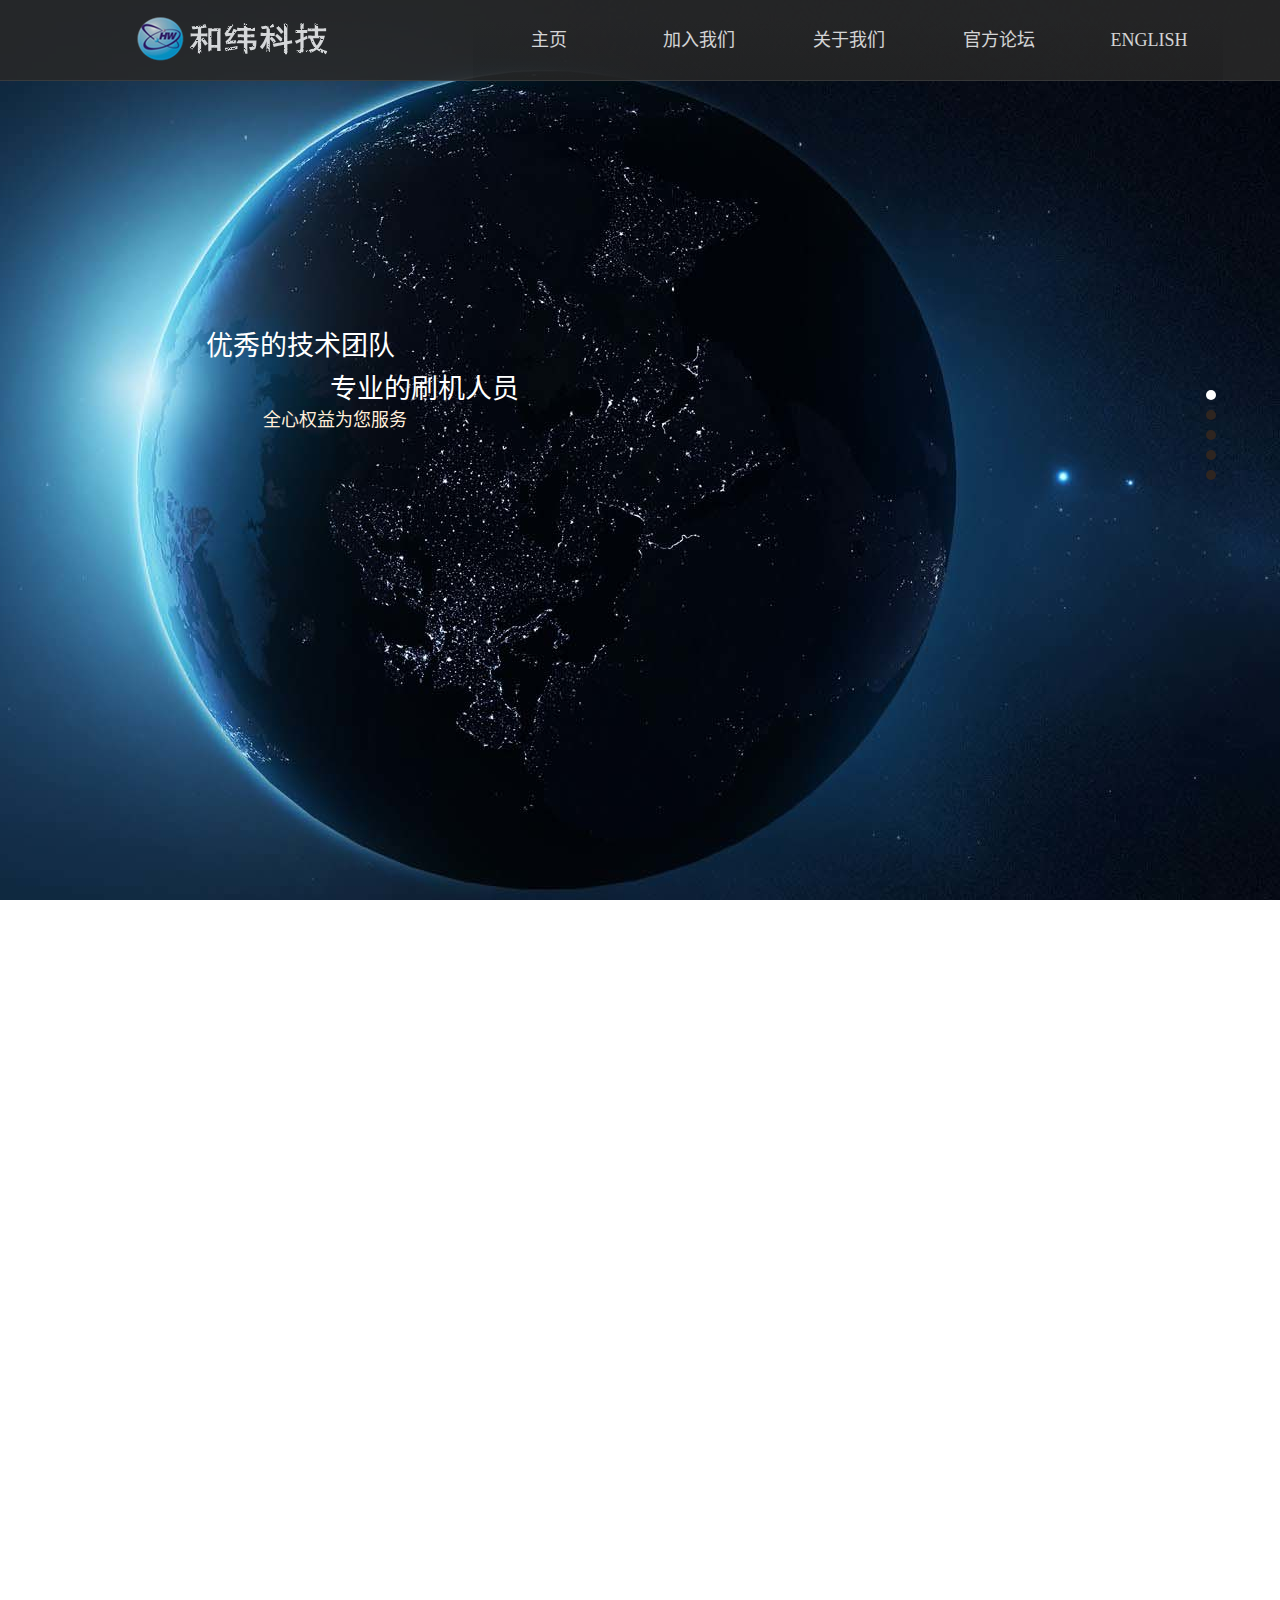
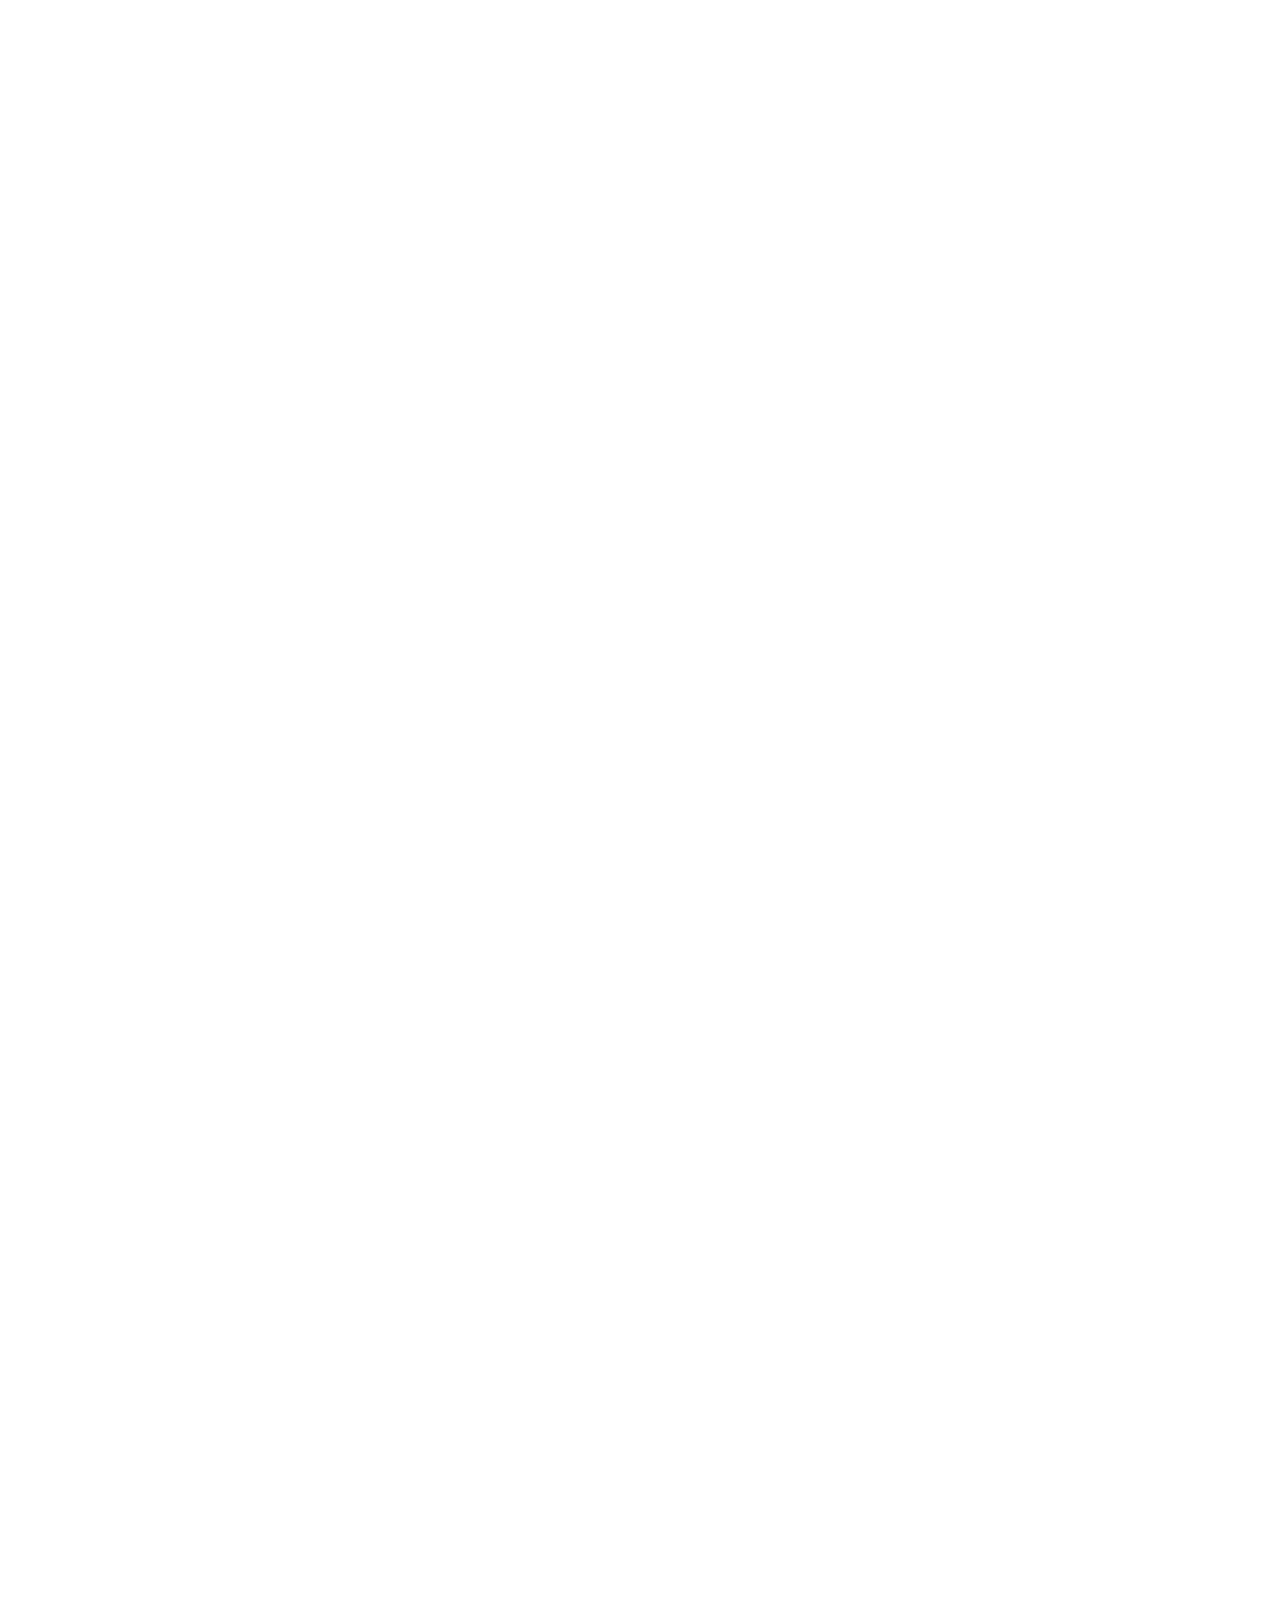
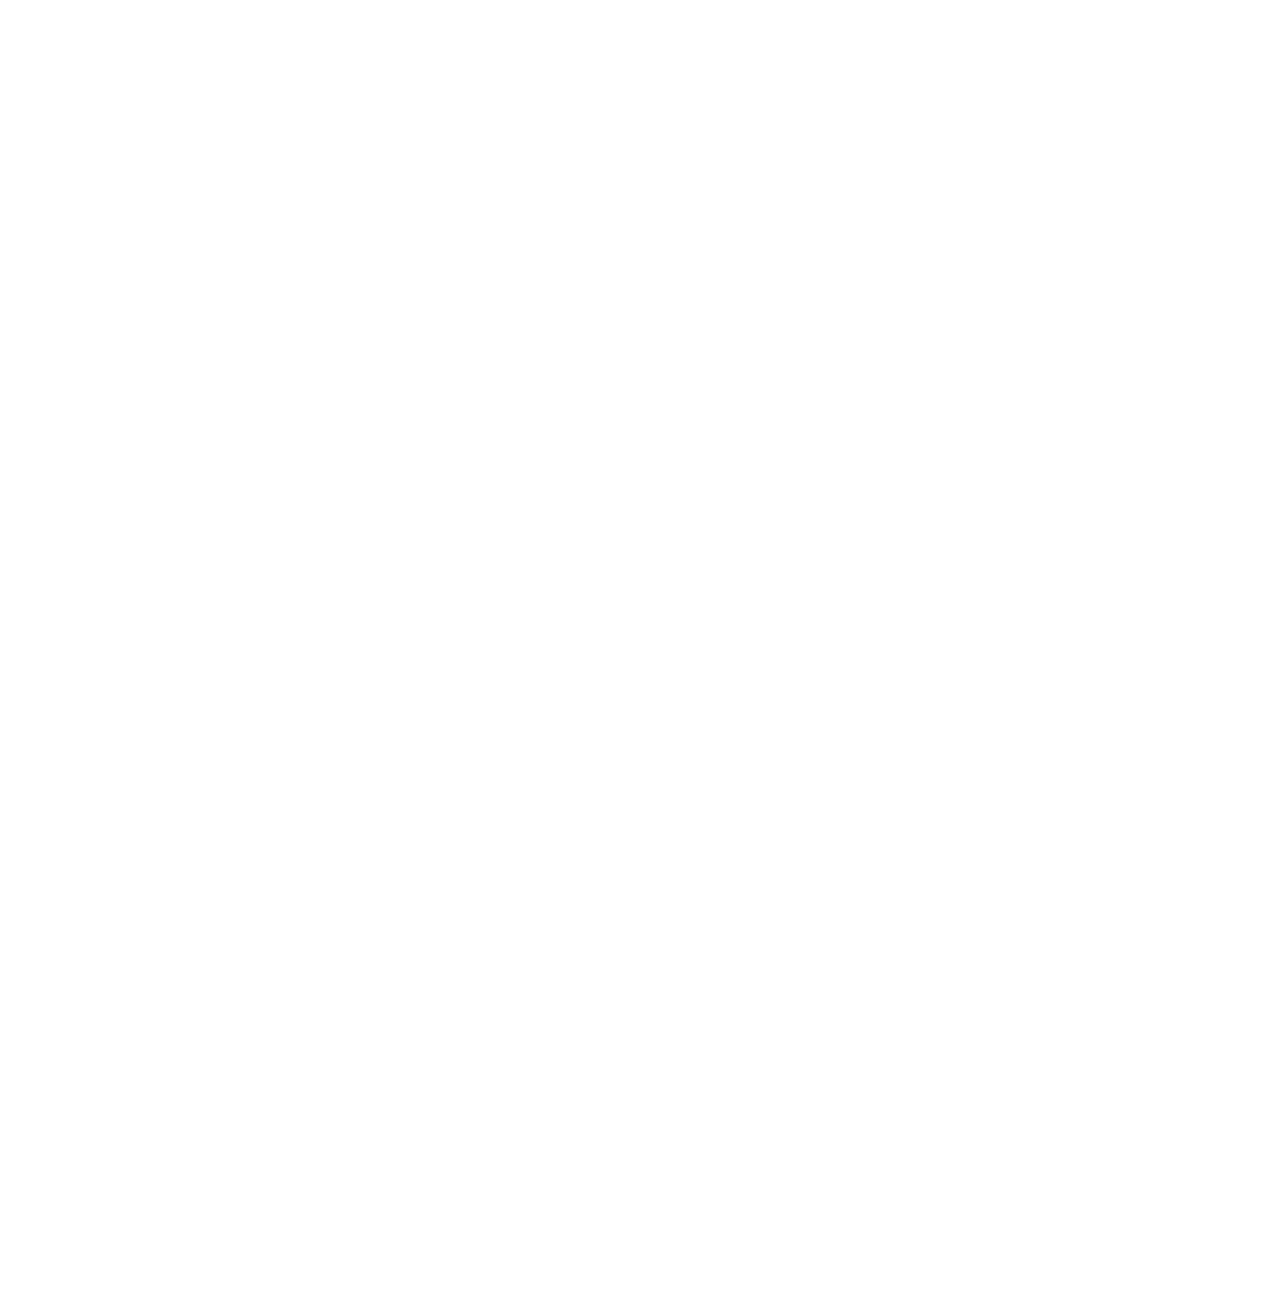
<file: index.html>
<html lang="zh-CN">
    <head>
        <style>a{TEXT-DECORATION: none}</style>
        <meta charset="utf-8">
        <meta http-equiv="X-UA-Compatible" content="IE=edge">
        <meta name="viewport" content="width=device-width, initial-scale=1.0, minimum-scale=1.0 , maximum-scale=1.0, user-scalable=0">
        <meta name="viewport" content="width=device-width, initial-scale=1.0, minimum-scale=0.5, maximum-scale=2.0, user-scalable=yes" /> 
        <title>和纬科技官方网站</title>
        <meta name="keywords" content="和纬科技官方网站,多国语言,联想多国语言,小米多国语言,三五码多国语言">
        <meta name="description" content="和纬科技官方网站。">

        <!-- Bootstrap -->
       <style type="text/css">  
img{ max-width:100%;}  
video{ max-width:100%; height:auto;}  
header ul li{ float:left; list-style:none; list-style-type:none; margin-right:10px;}  
header select{display:none;}  
@media (max-width:960px){  
    header ul{ display:none;}  
    header select{ display:inline-block;}  
}  
</style> 

        <style>
            .item img {margin: 0 auto;}
        </style>
        <!-- util.css-->
      
		 <link href="./1_files/sycd.css" rel="stylesheet">
          <link href="./1_files/util.css" rel="stylesheet">

<link rel="stylesheet" href="./1_files/jquery.fullPage.css">
<link rel="stylesheet" href="./1_files/style.css">
<script src="./1_files/jquery-1.8.3.min.js"></script>
<script src="./1_files/jquery-ui-1.10.3.min.js"></script>
<script src="./1_files/jquery.fullPage.min.js"></script>
<script>
$(document).ready(function() {
	$.fn.fullpage({
		slidesColor: ['#070B09', '#C7B3A8', '#9DA4B0', '#E9E9E9', '#F3F3F3', '#F9F3DC','#F3F3F3',],
		anchors: ['page1', 'page2', 'page3', 'page4', 'page5', 'page6', 'page7',],
		menu: '#menu',
		afterRender: function(){
			$('.screen-main span').each(function(){
				var $rel = $(this).attr('rel');
				var $arr = $rel.split(',');
				$(this).animate({
					left: $arr[2] + 'px',
					top: $arr[3] + 'px'
				}, 500);
			});
			$('.inner a').each(function(){
				var $rel = $(this).attr('rel');
				var $arr = $rel.split(',');
				$(this).animate({
					left: $arr[0] + 'px',
					top: $arr[1] + 'px'
				}, 500);
			});
		},
		afterLoad: function(anchorLink, index){
			if(index == 1){
				$('.screen-main span').each(function(){
					var $rel = $(this).attr('rel');
					var $arr = $rel.split(',');
					$(this).animate({
						left: $arr[2] + 'px',
						top: $arr[3] + 'px'
					}, 500);
				});
			}
			if(index == 2 || index == 3 || index == 4 || index == 5 || index == 6 || index == 7){
				$('.inner').eq(index - 2).find('a').each(function(){
					var $rel = $(this).attr('rel');
					var $arr = $rel.split(',');
					$(this).animate({
						left: $arr[2] + 'px',
						top: $arr[3] + 'px'
					}, 500);
				});
			}
			if(index == 8){
				$('.zanzhu-con a').fadeIn(1000);
			}
		},
		onLeave: function(index, direction){
			if(index == 1){
				$('.screen-main span').each(function(){
					var $rel = $(this).attr('rel');
					var $arr = $rel.split(',');
					$(this).animate({
						left: $arr[0] + 'px',
						top: $arr[1] + 'px'
					}, 500);
				});
			}
			if(index == 2 || index == 3 || index == 4 || index == 5|| index == 6|| index == 7){
				$('.inner').eq(index - 2).find('a').each(function(){
					var $rel = $(this).attr('rel');
					var $arr = $rel.split(',');
					$(this).animate({
						left: $arr[0] + 'px',
						top: $arr[1] + 'px'
					}, 500);
				});
			}
			if(index == 8){
				$('.zanzhu-con a').fadeOut(1000);
			}
		}
	});
});
</script>
<!-- hwlang.com Baidu tongji analytics -->
<script>
var _hmt = _hmt || [];
(function() {
var hm = document.createElement("script");
hm.src = "//hm.baidu.com/hm.js?aca03b520a67ca02c11560ea375fc41f";
var s = document.getElementsByTagName("script")[0];
s.parentNode.insertBefore(hm, s);
})();
</script>
</head>

<body>

	<div class="bigwrap">
  <div class="container">
	<ul class="menu">
    	  <li style="width:35%;height:100%;background:url(./1_files/bj2.png) no-repeat 50% 13px  #292929;"></li>
		<li><a href="index.html">主页</a></li>
	
		<li><a href="Recruitment.html">加入我们</a>	
		</li>
		<li><a href="aboot.html">关于我们</a>
		</li>
		<li ><a href="http://bbs.hwlang.com">官方论坛</a>
		</li>
		<li ><a href="index_EG.html">English</a>
		</li>

		
      
		
	</ul>
</div>
	

<ul id="menu">
	<li data-menuanchor="page1" class="active"><a href="#page1"></a></li>
	<li data-menuanchor="page2"><a href="#page2"></a></li>
	<li data-menuanchor="page3"><a href="#page3"></a></li>
	<li data-menuanchor="page4"><a href="#page4"></a></li>
	<li data-menuanchor="page5"><a href="#page5"></a></li>
</ul>

<div class="section section1">
	<div class="screen-main">
		<span class="shi1"  rel="-501,-455,60,405" >全心权益为您服务</span>
		<span class="ji1"  rel="-328,-589,120,324">优秀的技术团队</span>
		<span class="ji3"  rel="-244,-488,7,367">专业的刷机人员</span>
		
	</div>
</div>
<div class="section">
	<div class="browser-inner inner">
	
		<a class="bl1" href="javascript:void(0)" rel="1370,383,630,233">支持全球80%的国家语种定制</a>
		<a class="bl2" href="javascript:void(0)" rel="1370,450,323,270">快速开发，提交，准确无误</a>
		<a class="bl3" href="javascript:void(0)" rel="1370,550,423,370">添加多种系统语言：</a>
		<a class="brimg2" href="javascript:void(0)" rel="1370,203,500,233"><img width="250" height="400" src="./1_files/bj4.png"></a>
		
	</div>
</div> 


<div class="section">
	<div class="customized-inner inner">
	
		<a class="cu1" href="javascript:void(0)" rel="370,550,650,225">定制属于您的智能系统</a>
		<a class="cu1" href="javascript:void(0)" rel="370,300,400,275">修改系统信息</a>
		<a class="cu1" href="javascript:void(0)" rel="370,123,130,175">适配主流的安卓系统 MIUI LeWa </a>
		<a class="cuimg2" href="javascript:void(0)" rel="980,57,160,180"><img width="620" height="520" src="./1_files/bj5.png"></a>
		
	</div>
</div> 



<div class="section">
	<div class="face-inner inner">
	
		<a class="fc1" href="javascript:void(0)" rel="630,210,540,200">增添谷歌套件 谷歌市场</a>
		<a class="fc2" href="javascript:void(0)" rel="355,260,270,240">出口外贸手机必备应用</a>
		<a class="cuimg2" href="javascript:void(0)" rel="355,280,100,240"><img width="620" height="310" src="./1_files/bj9.png"></a>
	</div>
</div> 



<div class="section">
	<div class="rich-inner inner">
	
		<a class="r1" href="javascript:void(0)" rel="650,160,650,210">提供优质应用软件</a>
			<a class="rimg1" href="http://bbs.hwlang.com/forum.php?mod=attachment&aid=Mnw0NDhmMzY4NXwxNDYwOTgyNjQ0fDF8NDA%3D
" rel="-480,250,315,260"><img width="80" height="80" src="./1_files/bj6.png"></a>
		<a class="rimg2" href="http://bbs.hwlang.com/forum.php?mod=attachment&aid=M3xkYTE1ZGM2YXwxNDYwOTgyNzQ3fDF8NDE%3D" rel="-370,250,415,260"><img width="80" height="80" src="./1_files/bj7.png"></a>
		<a class="rimg3" href="http://bbs.hwlang.com/forum.php?mod=attachment&aid=NXw2NzIxNDQ5OXwxNDYwOTg2MDQ2fDF8NDM%3D" rel="-260,250,515,260"><img width="80" height="80" src="./1_files/bj8.png"></a>
		<a class="r2" href="http://bbs.hwlang.com/forum.php?mod=attachment&aid=Mnw0NDhmMzY4NXwxNDYwOTgyNjQ0fDF8NDA%3D
" rel="300,340,63,350">UC浏览器</a>
		<a class="r3" href="javascript:void(0)" rel="200,370,-40,385"></a>
		<a class="r4" href="http://bbs.hwlang.com/forum.php?mod=attachment&aid=M3xkYTE1ZGM2YXwxNDYwOTgyNzQ3fDF8NDE%3D" rel="290,340,163,350">二维码</a>
		<a class="r5" href="javascript:void(0)" rel="130,370,-135,385"></a>
		<a class="r6" href="http://bbs.hwlang.com/forum.php?mod=attachment&aid=NXw2NzIxNDQ5OXwxNDYwOTg2MDQ2fDF8NDM%3D" rel="190,340,250,350">金山清理大师</a>
		<a class="r7" href="javascript:void(0)" rel="35,370,-250,385"></a>
		<div class="dbbj">
		<div>
		

	
		<a class="faiteml fa5" href="javascript:void(0)" rel="420,25,620,25">Copyright @ 深圳市和纬科技官方网站 版权所有 网络备案许可证号: No.粤ICP备14001112号-1 </a>
		</div>
	</div>
	</div>
</div>


</body>
</html>
</file>
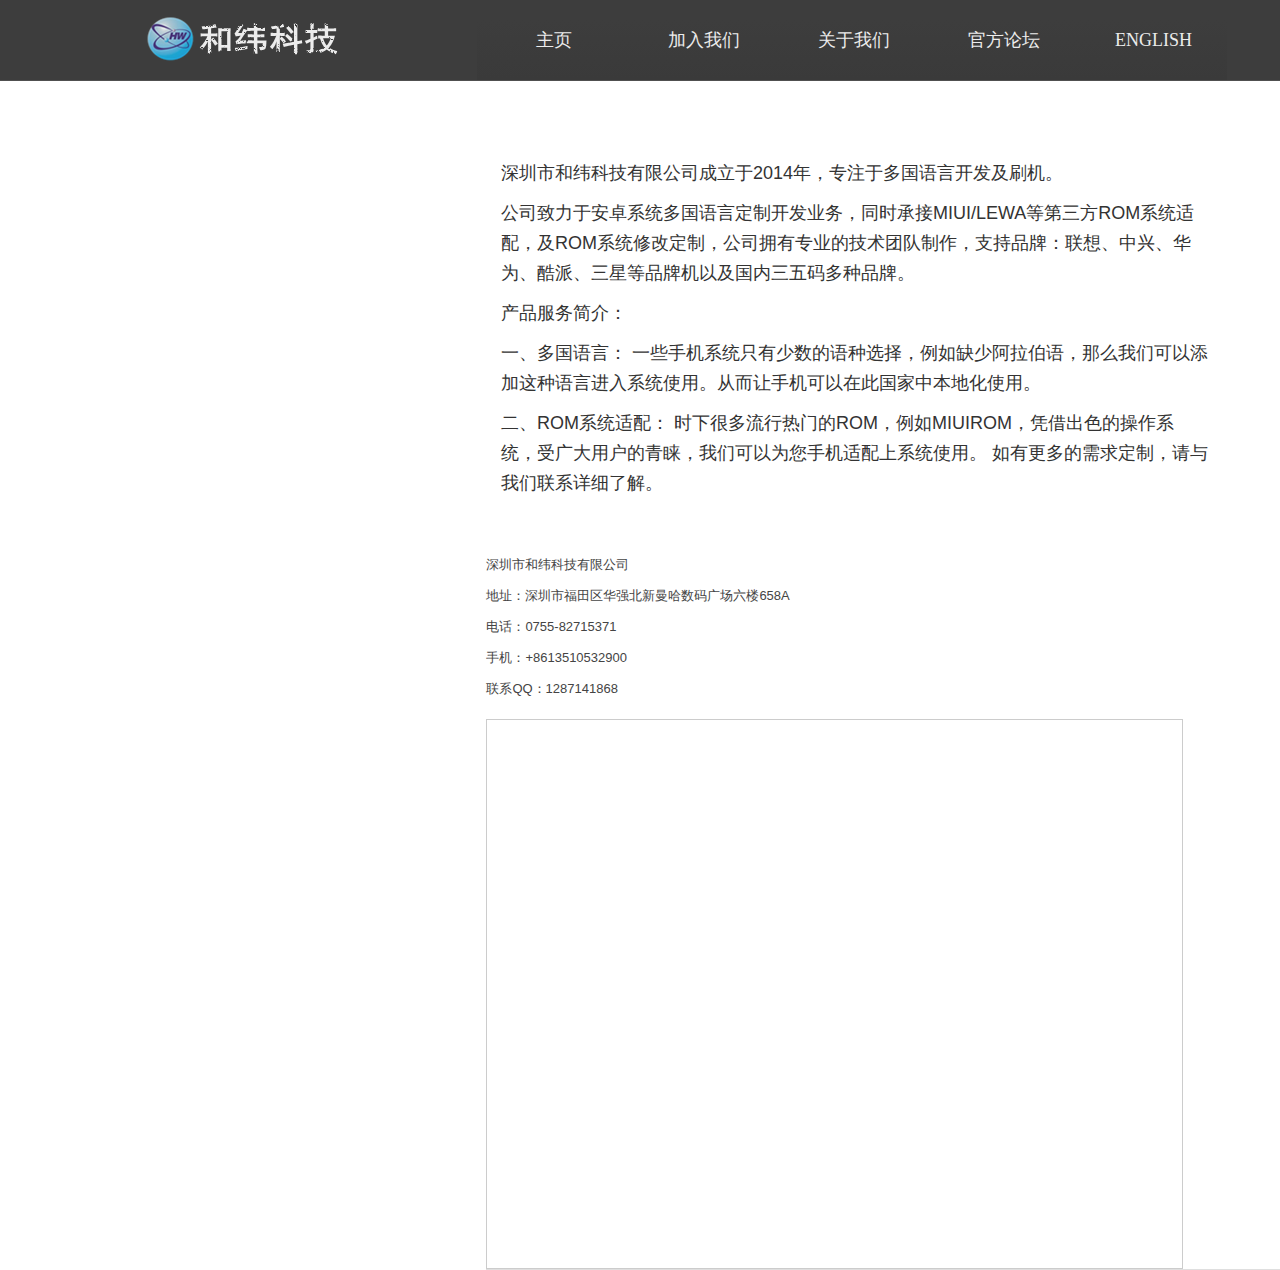
<file: aboot.html>
<html>
    <head>
        <title>和纬科技官方网站</title>

        <meta http-equiv="Content-Type" content="text/html; charset=UTF-8">
        <meta http-equiv="X-UA-Compatible" content="IE=edge">
        <meta name="viewport" content="width=device-width, initial-scale=1">
        <meta name="keywords" content="和纬科技官方网站,多国语言,联想多国语言,小米多国语言,三五码多国语言">
        <meta name="description" content="和纬科技官方网站。">
        <link href="./6_files/bootstrap.min.css" rel="stylesheet">
        <link href="./6_files/util.css" rel="stylesheet">
          <link href="./6_files/sycdEG.css" rel="stylesheet">
          <link href="./6_files/utilEG.css" rel="stylesheet">
        <style>
            a{TEXT-DECORATION: none}
            html,body{margin:0;padding:0;}
            .iw_poi_title {color:#CC5522;font-size:14px;font-weight:bold;overflow:hidden;padding-right:13px;white-space:nowrap}
            .iw_poi_content {font:12px arial,sans-serif;overflow:visible;padding-top:4px;white-space:-moz-pre-wrap;word-wrap:break-word}
        </style>

        <script type="text/javascript" src="http://api.map.baidu.com/api?key=&v=1.1&services=true"></script>
    <!-- hwlang.com Baidu tongji analytics -->
<script>
var _hmt = _hmt || [];
(function() {
var hm = document.createElement("script");
hm.src = "//hm.baidu.com/hm.js?aca03b520a67ca02c11560ea375fc41f";
var s = document.getElementsByTagName("script")[0];
s.parentNode.insertBefore(hm, s);
})();
</script>
</head>

    <body style="overflow-x:hidden;overflow-y:scroll;">
        <div class="bigwrap">
            <div class="container">
                <ul class="menu">
                    <li style="width:35%;height:100%;background:url(./3_files/bj2.png) no-repeat 50% 13px  #292929;">
                    </li>
                    <li>
                        <a href="index.html">
                            主页
                        </a>
                    </li>
                    <li>
                        <a href="Recruitment.html">
                            加入我们
                        </a>
                    </li>
                    <li>
                        <a href="aboot.html">
                            关于我们
                        </a>
                    </li>
                    <li>
                        <a href="http://bbs.hwlang.com">
                            官方论坛
                        </a>
                    </li>
                    <li>
                        <a href="index_EG.html">
                            English
                        </a>
                    </li>
                </ul>
            </div>
            <div class="paragraph6">
                <div class="text1">
                    <p>
                        深圳市和纬科技有限公司成立于2014年，专注于多国语言开发及刷机。
                    </p>
                    <p>
                        公司致力于安卓系统多国语言定制开发业务，同时承接MIUI/LEWA等第三方ROM系统适配，及ROM系统修改定制，公司拥有专业的技术团队制作，支持品牌：联想、中兴、华为、酷派、三星等品牌机以及国内三五码多种品牌。
                    </p>
                    <p>
                        产品服务简介：
                    </p>
                    <p>
                        一、多国语言： 一些手机系统只有少数的语种选择，例如缺少阿拉伯语，那么我们可以添加这种语言进入系统使用。从而让手机可以在此国家中本地化使用。
                    </p>
                    <p>
                        二、ROM系统适配： 时下很多流行热门的ROM，例如MIUIROM，凭借出色的操作系统，受广大用户的青睐，我们可以为您手机适配上系统使用。
                        如有更多的需求定制，请与我们联系详细了解。
                    </p>
                </div>
            </div>
            <div class="paragraph7">
                <div class="text">
                    <p>
                        深圳市和纬科技有限公司
                    </p>
                    <p>
                        地址：深圳市福田区华强北新曼哈数码广场六楼658A
                    </p>
                    <p>
                        电话：0755-82715371
                    </p>
                    <p>
                        手机：+8613510532900
                    </p>
                    <p>
                        联系QQ：1287141868
                    </p>
                </div>
				<!--百度地图容器-->
				<div style="width:697px;height:550px;border:#ccc solid 1px;margin-top: 20px;" id="content">
				</div>
            </div>
        </div>

        <script type="text/javascript">
            //创建和初始化地图函数：
            function initMap(){
                createMap();//创建地图
                setMapEvent();//设置地图事件
                addMapControl();//向地图添加控件
                addMarker();//向地图中添加marker
            }

            //创建地图函数：
            function createMap(){
                var map = new BMap.Map("content");//在百度地图容器中创建一个地图
                var point = new BMap.Point(114.094506,22.552301);//定义一个中心点坐标
                map.centerAndZoom(point,18);//设定地图的中心点和坐标并将地图显示在地图容器中
                window.map = map;//将map变量存储在全局
            }

            //地图事件设置函数：
            function setMapEvent(){
                map.enableDragging();//启用地图拖拽事件，默认启用(可不写)
                map.enableScrollWheelZoom();//启用地图滚轮放大缩小
                map.enableDoubleClickZoom();//启用鼠标双击放大，默认启用(可不写)
                map.enableKeyboard();//启用键盘上下左右键移动地图
            }

            //地图控件添加函数：
            function addMapControl(){
                //向地图中添加缩放控件
                var ctrl_nav = new BMap.NavigationControl({anchor:BMAP_ANCHOR_TOP_LEFT,type:BMAP_NAVIGATION_CONTROL_LARGE});
                map.addControl(ctrl_nav);
                //向地图中添加缩略图控件
                var ctrl_ove = new BMap.OverviewMapControl({anchor:BMAP_ANCHOR_BOTTOM_RIGHT,isOpen:1});
                map.addControl(ctrl_ove);
                //向地图中添加比例尺控件
                var ctrl_sca = new BMap.ScaleControl({anchor:BMAP_ANCHOR_BOTTOM_LEFT});
                map.addControl(ctrl_sca);
            }

            //标注点数组
            var markerArr = [{title:"深圳市和纬科技有限公司",content:"电话：075582715371",point:"114.094349|22.552301",isOpen:0,icon:{w:21,h:21,l:0,t:0,x:6,lb:5}}];

            //创建marker
            function addMarker(){
                for(var i=0;i<markerArr.length;i++){
                    var json = markerArr[i];
                    var p0 = json.point.split("|")[0];
                    var p1 = json.point.split("|")[1];
                    var point = new BMap.Point(p0,p1);
                    var iconImg = createIcon(json.icon);
                    var marker = new BMap.Marker(point,{icon:iconImg});
                    var iw = createInfoWindow(i);
                    var label = new BMap.Label(json.title,{"offset":new BMap.Size(json.icon.lb-json.icon.x+10,-20)});
                    marker.setLabel(label);
                    map.addOverlay(marker);
                    label.setStyle({
                        borderColor:"#808080",
                        color:"#333",
                        cursor:"pointer"
                    });

                    (function(){
                        var index = i;
                        var _iw = createInfoWindow(i);
                        var _marker = marker;
                        _marker.addEventListener("click",function(){
                            this.openInfoWindow(_iw);
                        });
                        _iw.addEventListener("open",function(){
                            _marker.getLabel().hide();
                        })
                        _iw.addEventListener("close",function(){
                            _marker.getLabel().show();
                        })
                        label.addEventListener("click",function(){
                            _marker.openInfoWindow(_iw);
                        })
                        if(!!json.isOpen){
                            label.hide();
                            _marker.openInfoWindow(_iw);
                        }
                    })()
                }
            }
            //创建InfoWindow
            function createInfoWindow(i){
                var json = markerArr[i];
                var iw = new BMap.InfoWindow("<b class='iw_poi_title' title='" + json.title + "'>" + json.title + "</b><div class='iw_poi_content'>"+json.content+"</div>");
                return iw;
            }
            //创建一个Icon
            function createIcon(json){
                var icon = new BMap.Icon("http://app.baidu.com/map/images/us_mk_icon.png", new BMap.Size(json.w,json.h),{imageOffset: new BMap.Size(-json.l,-json.t),infoWindowOffset:new BMap.Size(json.lb+5,1),offset:new BMap.Size(json.x,json.h)})
                return icon;
            }

            initMap();//创建和初始化地图
        </script>
    </body>
</html>
</file>
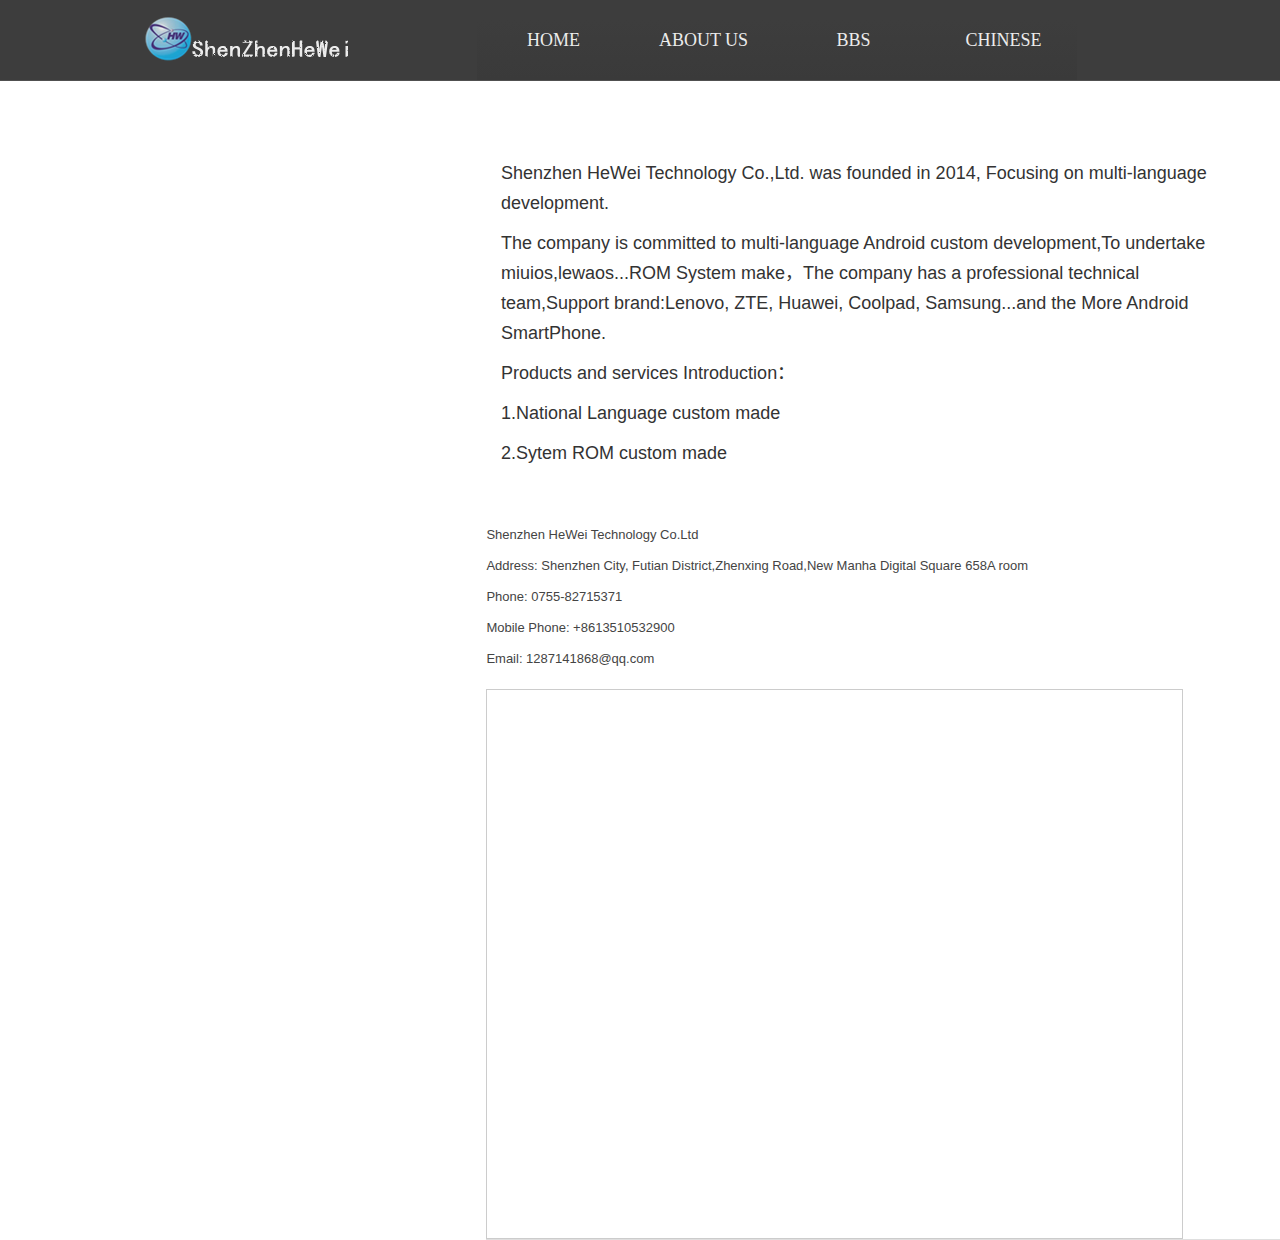
<file: aboot_EG.html>
<!-- saved from url=(0041)http://izzld.com/AboutUs-ContactUsEG.html -->
<html lang="zh-CN"><head><meta http-equiv="Content-Type" content="text/html; charset=UTF-8">
        <style>a{TEXT-DECORATION: none}</style> 
        <meta charset="utf-8">
        <meta http-equiv="X-UA-Compatible" content="IE=edge">
        <meta name="viewport" content="width=device-width, initial-scale=1">
        <title>和纬科技官方网站</title>
        <meta name="keywords" content="和纬科技官方网站,多国语言,联想多国语言,小米多国语言,三五码多国语言">
        <meta name="description" content="和纬科技官方网站。">
        <link href="./6_files/bootstrap.min.css" rel="stylesheet">
        <link href="./6_files/util.css" rel="stylesheet">

          <link href="./6_files/sycdEG.css" rel="stylesheet">
          <link href="./6_files/utilEG.css" rel="stylesheet">
        <style>
            a{TEXT-DECORATION: none}
            html,body{margin:0;padding:0;}
            .iw_poi_title {color:#CC5522;font-size:14px;font-weight:bold;overflow:hidden;padding-right:13px;white-space:nowrap}
            .iw_poi_content {font:12px arial,sans-serif;overflow:visible;padding-top:4px;white-space:-moz-pre-wrap;word-wrap:break-word}
        </style>

        <script type="text/javascript" src="http://api.map.baidu.com/api?key=&v=1.1&services=true"></script>
    <!-- hwlang.com Baidu tongji analytics -->
<script>
var _hmt = _hmt || [];
(function() {
var hm = document.createElement("script");
hm.src = "//hm.baidu.com/hm.js?aca03b520a67ca02c11560ea375fc41f";
var s = document.getElementsByTagName("script")[0];
s.parentNode.insertBefore(hm, s);
})();
</script>
</head>

  <body style="overflow-x:hidden;overflow-y:scroll;">

      <div class="bigwrap">
  <div class="container">
    <ul class="menu">
          <li style="width:35%;height:100%;background:url(./6_files/bj3.png) no-repeat 50% 13px  #292929;"></li>
        <li><a href="index_EG.html">Home</a></li>
        </li>
        <li><a href="aboot_EG.html">About us</a>
        </li>
		<li ><a href="http://bbs.hwlang.com">bbs</a>
		</li>
        <li><a href="index.html">Chinese</a>
        </li> 
            
    </ul>
</div>
 <div class="paragraph6">

        <div class="text1">

<p> Shenzhen HeWei Technology Co.,Ltd. was founded in 2014, Focusing on multi-language development. </p>
<p>The company is committed to multi-language Android custom development,To undertake miuios,lewaos...ROM System make，The company has a professional technical team,Support brand:Lenovo, ZTE, Huawei, Coolpad, Samsung...and the More Android SmartPhone.</p>
</p>Products and services Introduction： </p>
<p>1.National Language custom made</p>
<p>2.Sytem ROM custom made</p>
     </div>
    </div>


	
    <div class="paragraph7">
       
        <div class="text">
            <p>Shenzhen HeWei Technology Co.Ltd</p>
            <p>Address: Shenzhen City, Futian District,Zhenxing Road,New Manha Digital Square 658A room</p>
            <p>Phone: 0755-82715371</p>
			<p>Mobile Phone: +8613510532900</p>
			<p>Email: 1287141868@qq.com</p>
        </div>
				<!--百度地图容器-->
				<div style="width:697px;height:550px;border:#ccc solid 1px;margin-top: 20px;" id="content">
				</div>
            </div>
        </div>

        <script type="text/javascript">
            //创建和初始化地图函数：
            function initMap(){
                createMap();//创建地图
                setMapEvent();//设置地图事件
                addMapControl();//向地图添加控件
                addMarker();//向地图中添加marker
            }

            //创建地图函数：
            function createMap(){
                var map = new BMap.Map("content");//在百度地图容器中创建一个地图
                var point = new BMap.Point(114.094506,22.552301);//定义一个中心点坐标
                map.centerAndZoom(point,18);//设定地图的中心点和坐标并将地图显示在地图容器中
                window.map = map;//将map变量存储在全局
            }

            //地图事件设置函数：
            function setMapEvent(){
                map.enableDragging();//启用地图拖拽事件，默认启用(可不写)
                map.enableScrollWheelZoom();//启用地图滚轮放大缩小
                map.enableDoubleClickZoom();//启用鼠标双击放大，默认启用(可不写)
                map.enableKeyboard();//启用键盘上下左右键移动地图
            }

            //地图控件添加函数：
            function addMapControl(){
                //向地图中添加缩放控件
                var ctrl_nav = new BMap.NavigationControl({anchor:BMAP_ANCHOR_TOP_LEFT,type:BMAP_NAVIGATION_CONTROL_LARGE});
                map.addControl(ctrl_nav);
                //向地图中添加缩略图控件
                var ctrl_ove = new BMap.OverviewMapControl({anchor:BMAP_ANCHOR_BOTTOM_RIGHT,isOpen:1});
                map.addControl(ctrl_ove);
                //向地图中添加比例尺控件
                var ctrl_sca = new BMap.ScaleControl({anchor:BMAP_ANCHOR_BOTTOM_LEFT});
                map.addControl(ctrl_sca);
            }

            //标注点数组
            var markerArr = [{title:"深圳市和纬科技有限公司",content:"电话：075582715371",point:"114.094349|22.552301",isOpen:0,icon:{w:21,h:21,l:0,t:0,x:6,lb:5}}];

            //创建marker
            function addMarker(){
                for(var i=0;i<markerArr.length;i++){
                    var json = markerArr[i];
                    var p0 = json.point.split("|")[0];
                    var p1 = json.point.split("|")[1];
                    var point = new BMap.Point(p0,p1);
                    var iconImg = createIcon(json.icon);
                    var marker = new BMap.Marker(point,{icon:iconImg});
                    var iw = createInfoWindow(i);
                    var label = new BMap.Label(json.title,{"offset":new BMap.Size(json.icon.lb-json.icon.x+10,-20)});
                    marker.setLabel(label);
                    map.addOverlay(marker);
                    label.setStyle({
                        borderColor:"#808080",
                        color:"#333",
                        cursor:"pointer"
                    });

                    (function(){
                        var index = i;
                        var _iw = createInfoWindow(i);
                        var _marker = marker;
                        _marker.addEventListener("click",function(){
                            this.openInfoWindow(_iw);
                        });
                        _iw.addEventListener("open",function(){
                            _marker.getLabel().hide();
                        })
                        _iw.addEventListener("close",function(){
                            _marker.getLabel().show();
                        })
                        label.addEventListener("click",function(){
                            _marker.openInfoWindow(_iw);
                        })
                        if(!!json.isOpen){
                            label.hide();
                            _marker.openInfoWindow(_iw);
                        }
                    })()
                }
            }
            //创建InfoWindow
            function createInfoWindow(i){
                var json = markerArr[i];
                var iw = new BMap.InfoWindow("<b class='iw_poi_title' title='" + json.title + "'>" + json.title + "</b><div class='iw_poi_content'>"+json.content+"</div>");
                return iw;
            }
            //创建一个Icon
            function createIcon(json){
                var icon = new BMap.Icon("http://app.baidu.com/map/images/us_mk_icon.png", new BMap.Size(json.w,json.h),{imageOffset: new BMap.Size(-json.l,-json.t),infoWindowOffset:new BMap.Size(json.lb+5,1),offset:new BMap.Size(json.x,json.h)})
                return icon;
            }

            initMap();//创建和初始化地图
        </script>
    </body>
</html>
</file>
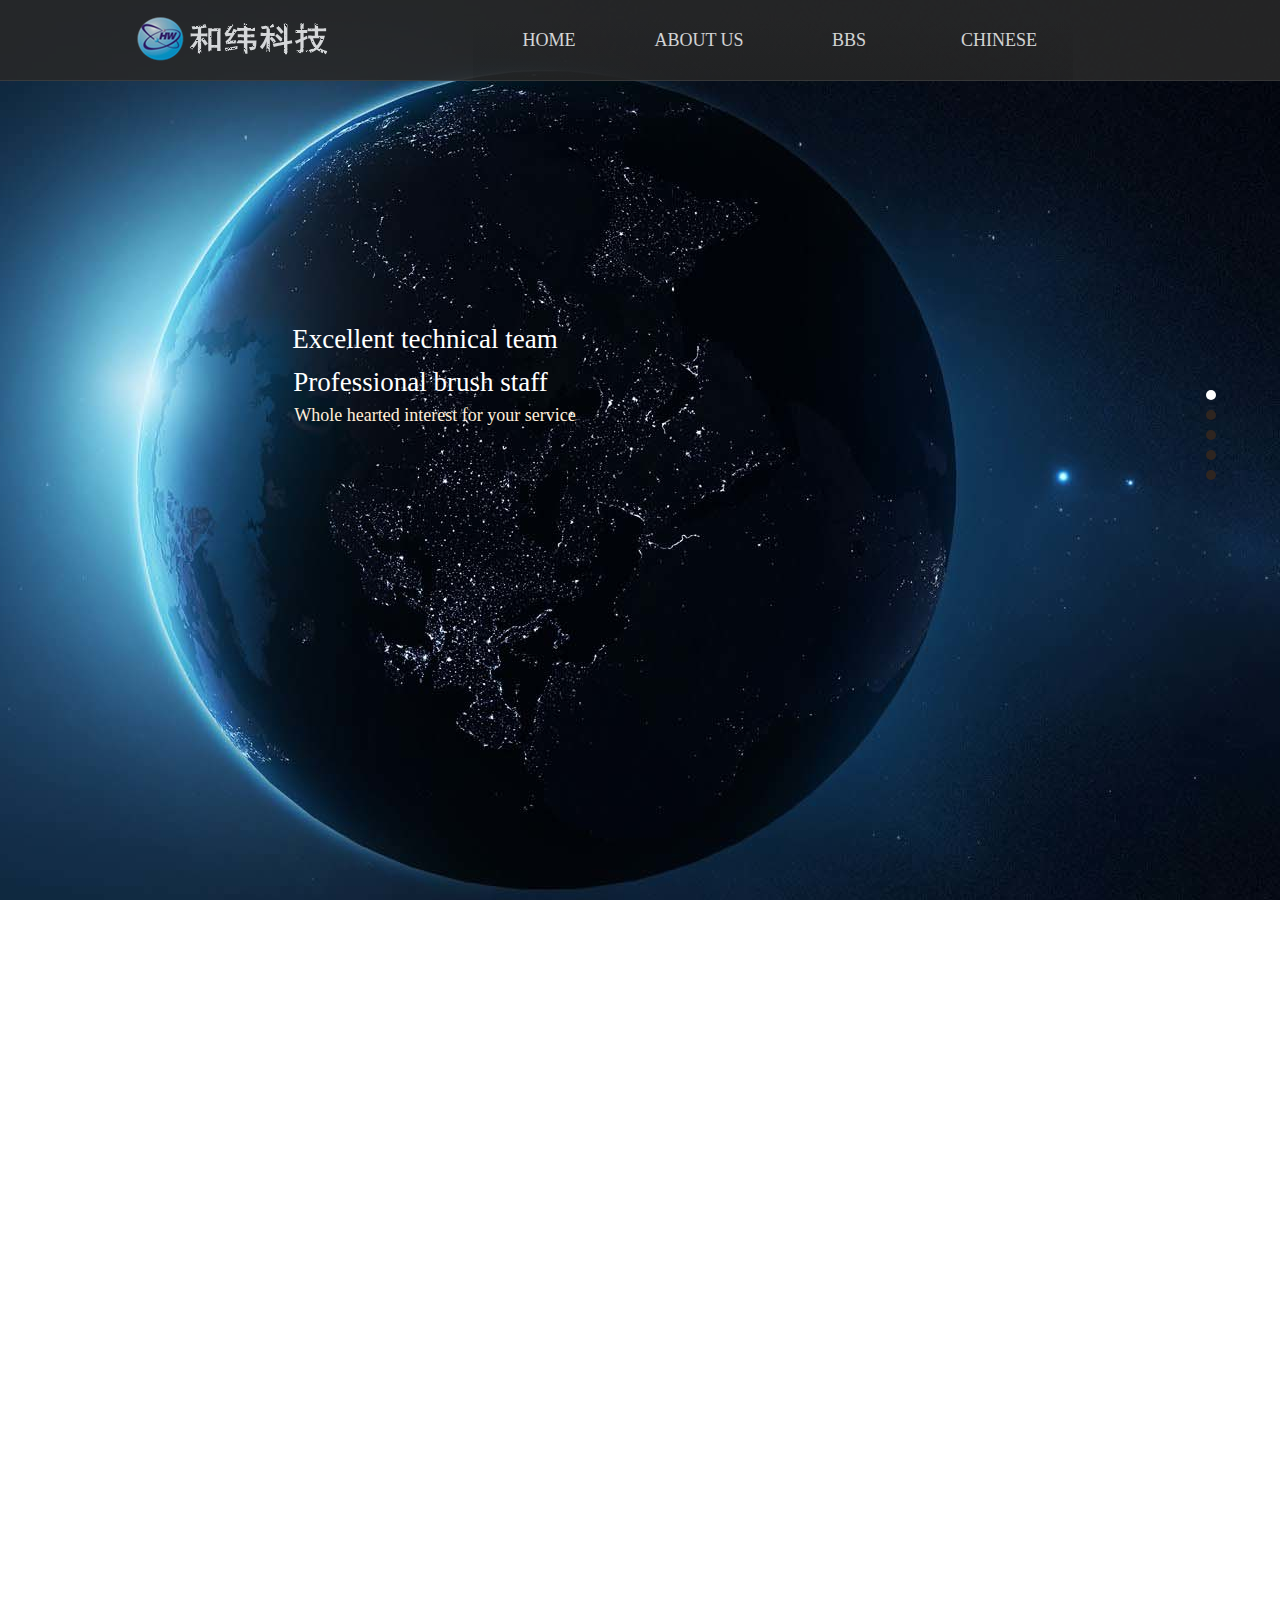
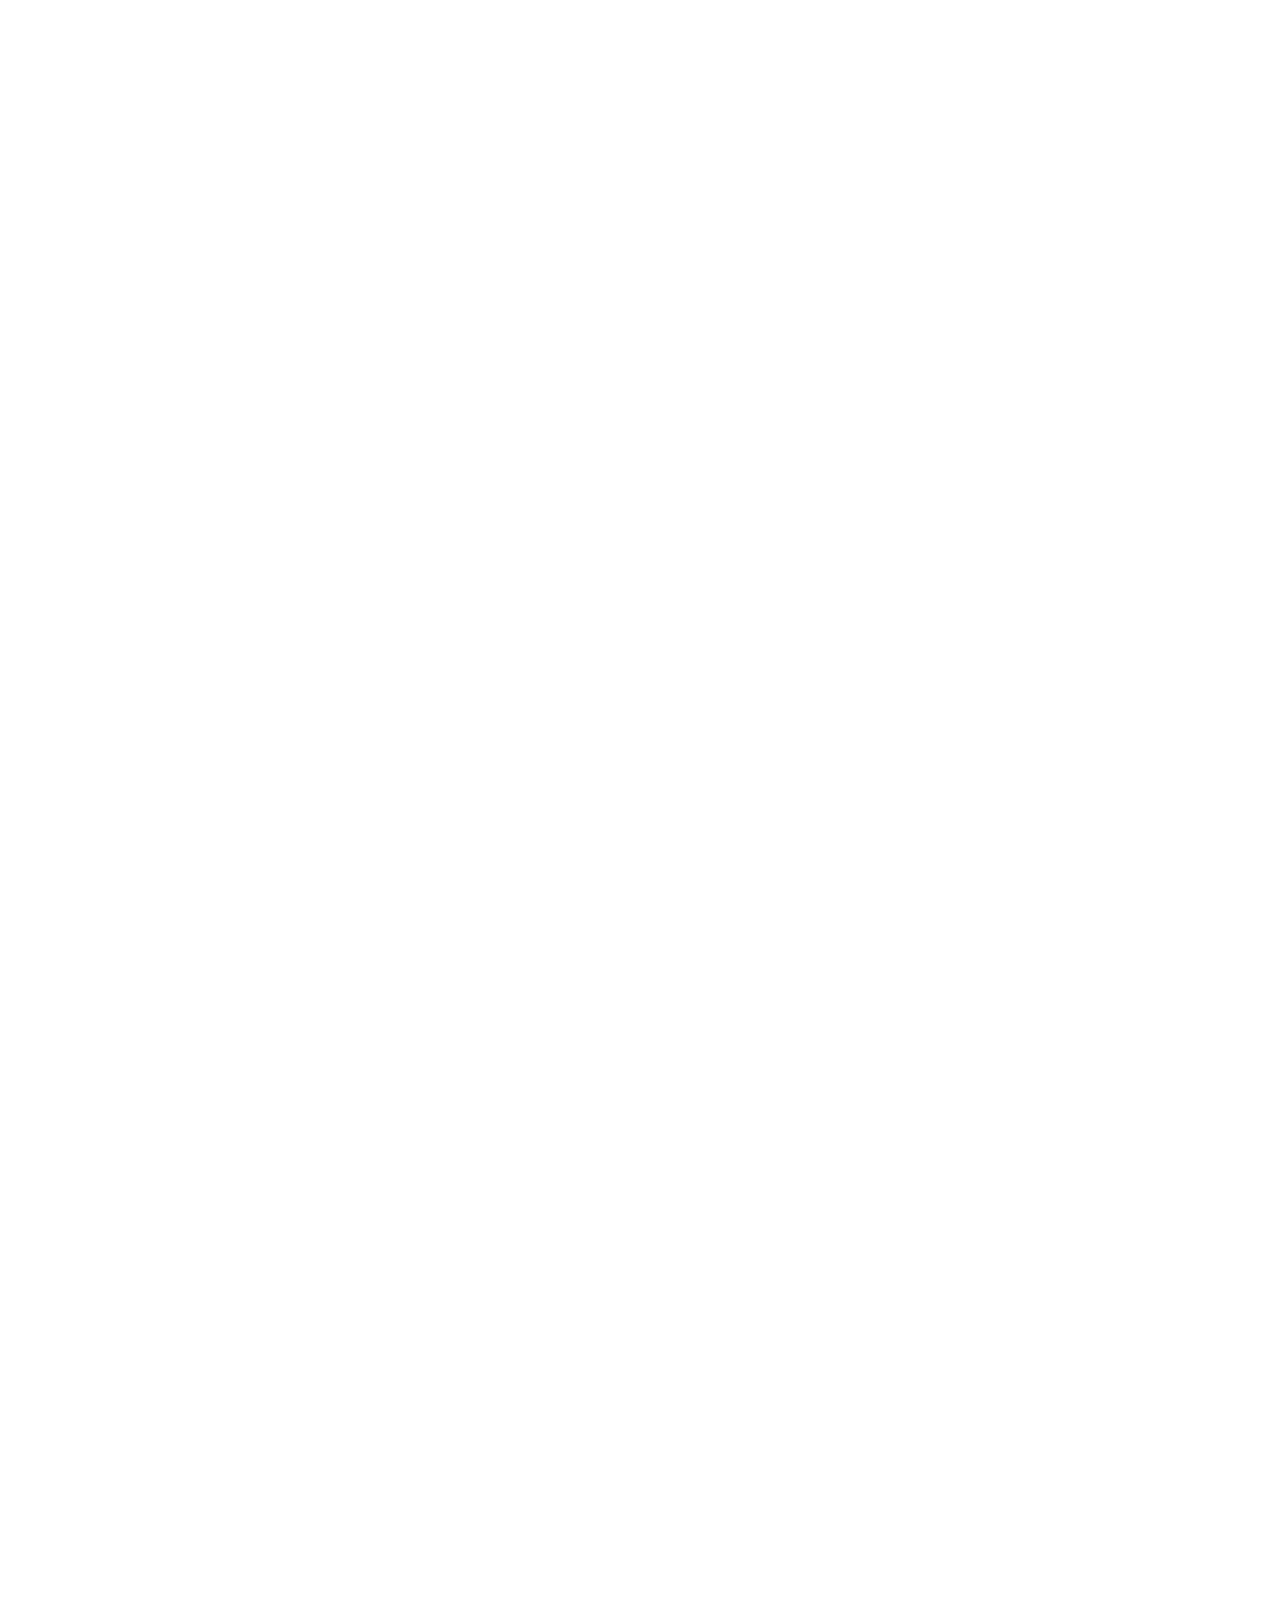
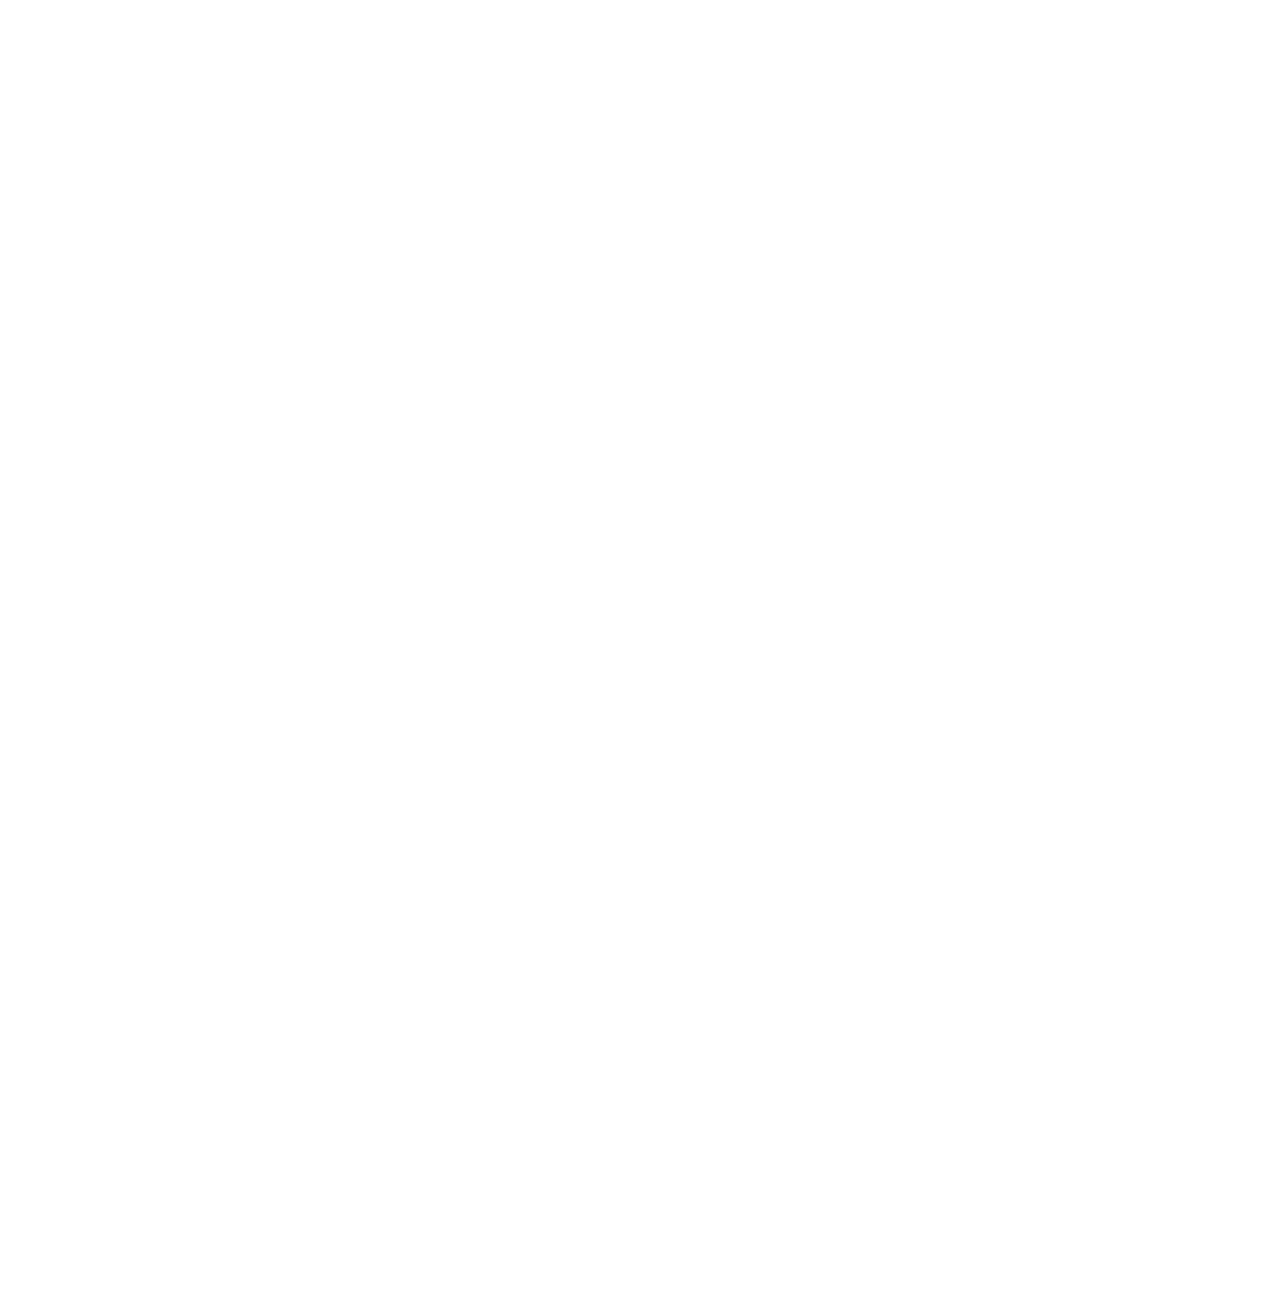
<file: index_EG.html>
<!DOCTYPE html>
<html lang="zh-CN">
    <head>
        <style>a{TEXT-DECORATION: none}</style>
        <meta charset="utf-8">
        <meta http-equiv="X-UA-Compatible" content="IE=edge">
        <meta name="viewport" content="width=device-width, initial-scale=1.0, minimum-scale=1.0 , maximum-scale=1.0, user-scalable=0">
        <meta name="viewport" content="width=device-width, initial-scale=1.0, minimum-scale=0.5, maximum-scale=2.0, user-scalable=yes" /> 
        <title>和纬科技官方网站</title>
        <meta name="keywords" content="和纬科技官方网站,多国语言,联想多国语言,小米多国语言,三五码多国语言">
        <meta name="description" content="和纬科技官方网站。">

        <!-- Bootstrap -->
       <style type="text/css">  
img{ max-width:100%;}  
video{ max-width:100%; height:auto;}  
header ul li{ float:left; list-style:none; list-style-type:none; margin-right:10px;}  
header select{display:none;}  
@media (max-width:960px){  
    header ul{ display:none;}  
    header select{ display:inline-block;}  
}  
</style> 

        <style>
            .item img {margin: 0 auto;}
        </style>
        <!-- util.css-->
      
		 <link href="./4_files/sycd.css" rel="stylesheet">
          <link href="./4_files/util.css" rel="stylesheet">

<link rel="stylesheet" href="./4_files/jquery.fullPage.css">
<link rel="stylesheet" href="./4_files/style.css">
<script src="./4_files/jquery-1.8.3.min.js"></script>
<script src="./4_files/jquery-ui-1.10.3.min.js"></script>
<script src="./4_files/jquery.fullPage.min.js"></script>
<script>
$(document).ready(function() {
	$.fn.fullpage({
		slidesColor: ['#070B09', '#C7B3A8', '#9DA4B0', '#E9E9E9', '#F3F3F3', '#F9F3DC','#F3F3F3',],
		anchors: ['page1', 'page2', 'page3', 'page4', 'page5', 'page6', 'page7',],
		menu: '#menu',
		afterRender: function(){
			$('.screen-main span').each(function(){
				var $rel = $(this).attr('rel');
				var $arr = $rel.split(',');
				$(this).animate({
					left: $arr[2] + 'px',
					top: $arr[3] + 'px'
				}, 500);
			});
			$('.inner a').each(function(){
				var $rel = $(this).attr('rel');
				var $arr = $rel.split(',');
				$(this).animate({
					left: $arr[0] + 'px',
					top: $arr[1] + 'px'
				}, 500);
			});
		},
		afterLoad: function(anchorLink, index){
			if(index == 1){
				$('.screen-main span').each(function(){
					var $rel = $(this).attr('rel');
					var $arr = $rel.split(',');
					$(this).animate({
						left: $arr[2] + 'px',
						top: $arr[3] + 'px'
					}, 500);
				});
			}
			if(index == 2 || index == 3 || index == 4 || index == 5|| index == 6|| index == 7){
				$('.inner').eq(index - 2).find('a').each(function(){
					var $rel = $(this).attr('rel');
					var $arr = $rel.split(',');
					$(this).animate({
						left: $arr[2] + 'px',
						top: $arr[3] + 'px'
					}, 500);
				});
			}
			if(index == 8){
				$('.zanzhu-con a').fadeIn(1000);
			}
		},
		onLeave: function(index, direction){
			if(index == 1){
				$('.screen-main span').each(function(){
					var $rel = $(this).attr('rel');
					var $arr = $rel.split(',');
					$(this).animate({
						left: $arr[0] + 'px',
						top: $arr[1] + 'px'
					}, 500);
				});
			}
			if(index == 2 || index == 3 || index == 4 || index == 5|| index == 6|| index == 7){
				$('.inner').eq(index - 2).find('a').each(function(){
					var $rel = $(this).attr('rel');
					var $arr = $rel.split(',');
					$(this).animate({
						left: $arr[0] + 'px',
						top: $arr[1] + 'px'
					}, 500);
				});
			}
			if(index == 8){
				$('.zanzhu-con a').fadeOut(1000);
			}
		}
	});
});
</script>
<!-- hwlang.com Baidu tongji analytics -->
<script>
var _hmt = _hmt || [];
(function() {
var hm = document.createElement("script");
hm.src = "//hm.baidu.com/hm.js?aca03b520a67ca02c11560ea375fc41f";
var s = document.getElementsByTagName("script")[0];
s.parentNode.insertBefore(hm, s);
})();
</script>
</head>

<body>

	<div class="bigwrap">
  <div class="container">
	<ul class="menu">
    	  <li  style="width:35%;height:100%;background:url(./4_files/bj3.png) no-repeat 50% 13px  #292929;" ></li>
		<li ><a href="index_EG.html">Home</a></li>
	
		</li>
		<li ><a href="aboot_EG.html">About us</a>
		</li>
		<li ><a href="http://bbs.hwlang.com">bbs</a>
		</li>
		<li ><a href="index.html">Chinese</a>
		</li>
		
      
		
	</ul>
</div>
	

<ul id="menu">
	<li data-menuanchor="page1" class="active"><a href="#page1"></a></li>
	<li data-menuanchor="page2"><a href="#page2"></a></li>
	<li data-menuanchor="page3"><a href="#page3"></a></li>
	<li data-menuanchor="page4"><a href="#page4"></a></li>
	<li data-menuanchor="page5"><a href="#page5"></a></li>
</ul>

<div class="section section1">
	<div class="screen-main">
		<span class="shi1"  rel="-501,-455,160,405" >Whole hearted interest for your service</span>
		<span class="ji1"  rel="-328,-589,245,324">Excellent technical team</span>
		<span class="ji3"  rel="-328,-589,3,367">Professional brush staff</span>
		
	</div>
</div>
<div class="section">
	<div class="browser-inner inner">
	
		<a class="bl1" href="javascript:void(0)" rel="1370,383,530,233">Global Support 80% National Language Custom</a>
		<a class="bl2" href="javascript:void(0)" rel="1370,450,223,270">Rapid development，Accurate And Accurate</a>
		<a class="bl3" href="javascript:void(0)" rel="1370,550,80,330">Add To Multi System Language：</a>
		<a class="brimg2" href="javascript:void(0)" rel="1370,203,120,233"><img width="250" height="400" src="./4_files/bj4.png"></a>
		
	</div>
</div> 


<div class="section">
	<div class="customized-inner inner">
	
		<a class="cu1" href="javascript:void(0)" rel="370,550,895,225">Custom Belongs To You Android System</a>
		<a class="cu1" href="javascript:void(0)" rel="370,300,400,275">Modify System Information</a>
		<a class="cu1" href="javascript:void(0)" rel="370,123,1,175">Adaptation Mainstream Android System:MIUI,LeWa... </a>
		<a class="cuimg2" href="javascript:void(0)" rel="980,87,160,150"><img width="620" height="520" src="./4_files/bj5.png"></a>
		
	</div>
</div> 



<div class="section">
	<div class="face-inner inner">
	
		<a class="fc1" href="javascript:void(0)" rel="630,210,540,200">Add to GoogleGms，GooglePlay</a>
		<a class="fc2" href="javascript:void(0)" rel="355,260,270,240">Foreign Trade Mobile Phone Necessary application</a>
		<a class="cuimg2" href="javascript:void(0)" rel="355,280,20,240"><img width="620" height="310" src="./4_files/bj9.png"></a>
	</div>
</div> 



<div class="section">
	<div class="rich-inner inner">
	
		<a class="r1" href="javascript:void(0)" rel="650,160,780,210">Provide High Quality Android APP</a>
			<a class="rimg1" href="http://bbs.hwlang.com/forum.php?mod=attachment&aid=Mnw0NDhmMzY4NXwxNDYwOTgyNjQ0fDF8NDA%3D" rel="-480,250,315,260"><img width="80" height="80" src="./1_files/bj6.png"></a>
		<a class="rimg2" href="http://bbs.hwlang.com/forum.php?mod=attachment&aid=M3xkYTE1ZGM2YXwxNDYwOTgyNzQ3fDF8NDE%3D" rel="-370,250,415,260"><img width="80" height="80" src="./1_files/bj7.png"></a>
		<a class="rimg3" href="http://bbs.hwlang.com/forum.php?mod=attachment&aid=NXw2NzIxNDQ5OXwxNDYwOTg2MDQ2fDF8NDM%3D" rel="-260,250,515,260"><img width="80" height="80" src="./1_files/bj8.png"></a>
		<a class="r2" href="http://bbs.hwlang.com/forum.php?mod=attachment&aid=Mnw0NDhmMzY4NXwxNDYwOTgyNjQ0fDF8NDA%3D" rel="300,340,58,350">UC Browser</a>
		<a class="r3" href="javascript:void(0)" rel="200,370,-40,385"></a>
		<a class="r4" href="http://bbs.hwlang.com/forum.php?mod=attachment&aid=M3xkYTE1ZGM2YXwxNDYwOTgyNzQ3fDF8NDE%3D" rel="290,340,100,350">QR Code Scan</a>
		<a class="r5" href="javascript:void(0)" rel="130,370,-135,385"></a>
		<a class="r6" href="http://bbs.hwlang.com/forum.php?mod=attachment&aid=NXw2NzIxNDQ5OXwxNDYwOTg2MDQ2fDF8NDM%3D" rel="190,340,130,350">Clean Master</a>
		<a class="r7" href="javascript:void(0)" rel="35,370,-250,385"></a>
		<div class="dbbj">
		<div>
		

	
		<a class="faiteml fa5" href="javascript:void(0)" rel="420,25,620,25">Copyright @ Shenzhen HeWei Technology Co.,Ltd Official Web Copyright Network Filing License: No.粤ICP备14001112号-1 </a>
		</div>
	</div>
	</div>
</div>


</body>
</html>
</file>
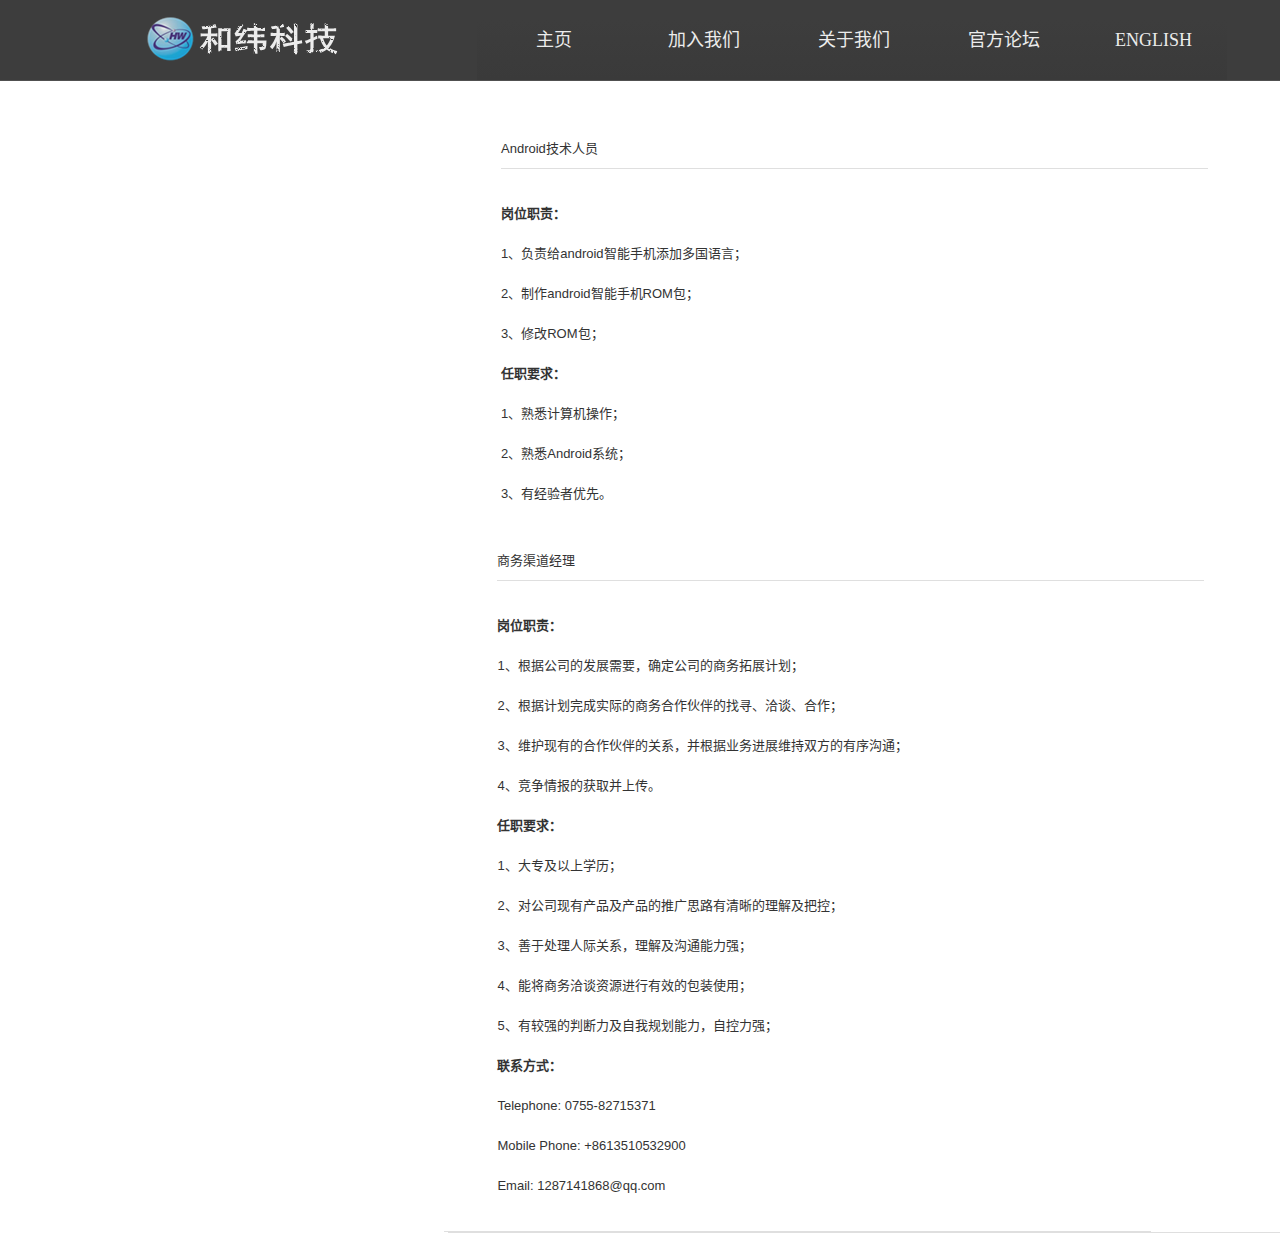
<file: Recruitment.html>
<!DOCTYPE html>
<!-- saved from url=(0033)http://izzld.com/Recruitment.html -->
<html lang="zh-CN"><head><meta http-equiv="Content-Type" content="text/html; charset=UTF-8">
        <style>a{TEXT-DECORATION: none}</style> 
        <meta charset="utf-8">
        <meta http-equiv="X-UA-Compatible" content="IE=edge">
        <meta name="viewport" content="width=device-width, initial-scale=1">
        <title>和纬科技官方网站</title>
     <meta name="keywords" content="和纬科技官方网站,多国语言,联想多国语言,小米多国语言,三五码多国语言">
        <meta name="description" content="和纬科技官方网站。">
        <link href="./2_files/bootstrap.min.css" rel="stylesheet">
        <link href="./2_files/util.css" rel="stylesheet">

        <link href="./2_files/sycd.css" rel="stylesheet">
          <link href="./2_files/util.css" rel="stylesheet">
    <!-- hwlang.com Baidu tongji analytics -->
<script>
var _hmt = _hmt || [];
(function() {
var hm = document.createElement("script");
hm.src = "//hm.baidu.com/hm.js?aca03b520a67ca02c11560ea375fc41f";
var s = document.getElementsByTagName("script")[0];
s.parentNode.insertBefore(hm, s);
})();
</script>
</head>

<body style="overflow-x:hidden;overflow-y:scroll;">

    

	  <div class="bigwrap">
  <div class="container">
    <ul class="menu">
          <li style="width:35%;height:100%;background:url(./2_files/bj2.png) no-repeat 50% 13px  #292929;"></li>
    <li><a href="index.html">主页</a></li>
        <li><a href="Recruitment.html">加入我们</a>    
        </li>
        <li><a href="aboot.html">关于我们</a>
        </li>
		<li ><a href="http://bbs.hwlang.com">官方论坛</a>
		</li>
		<li ><a href="index_EG.html">English</a>
		</li>
           
    </ul>
</div>

    
    <div class="paragraph">
        <div class="header">Android技术人员</div>
        <div class="text">
            
            <p><strong>岗位职责：</strong></p>
<p>1、负责给android智能手机添加多国语言；</p>
<p>2、制作android智能手机ROM包；</p>
<p>3、修改ROM包；</p>

<p><strong>任职要求：</strong></p>
<p>1、熟悉计算机操作；</p>
<p>2、熟悉Android系统；</p>
<p>3、有经验者优先。 </p>



   <div class="paragraph3">
        <div class="header">商务渠道经理</div>
        <div class="text">
            
            <p><strong>岗位职责：</strong></p>
<p>1、根据公司的发展需要，确定公司的商务拓展计划；</p>
<p>2、根据计划完成实际的商务合作伙伴的找寻、洽谈、合作；</p>
<p>3、维护现有的合作伙伴的关系，并根据业务进展维持双方的有序沟通；</p>
<p>4、竞争情报的获取并上传。</p>
<p><strong>任职要求：</strong></p>
<p>1、大专及以上学历；</p>
<p>2、对公司现有产品及产品的推广思路有清晰的理解及把控；</p>
<p>3、善于处理人际关系，理解及沟通能力强；</p>
<p>4、能将商务洽谈资源进行有效的包装使用；</p>
<p>5、有较强的判断力及自我规划能力，自控力强；</p>


 <p><strong>联系方式：</strong></p> 
 <p>Telephone: 0755-82715371</p>
 <p>Mobile Phone: +8613510532900</p>
 <p>Email: 1287141868@qq.com</p>          
        </div>
    </div>
</div>

	</div>
   
    
        
</div></div></div></div></div></body></html>
</file>
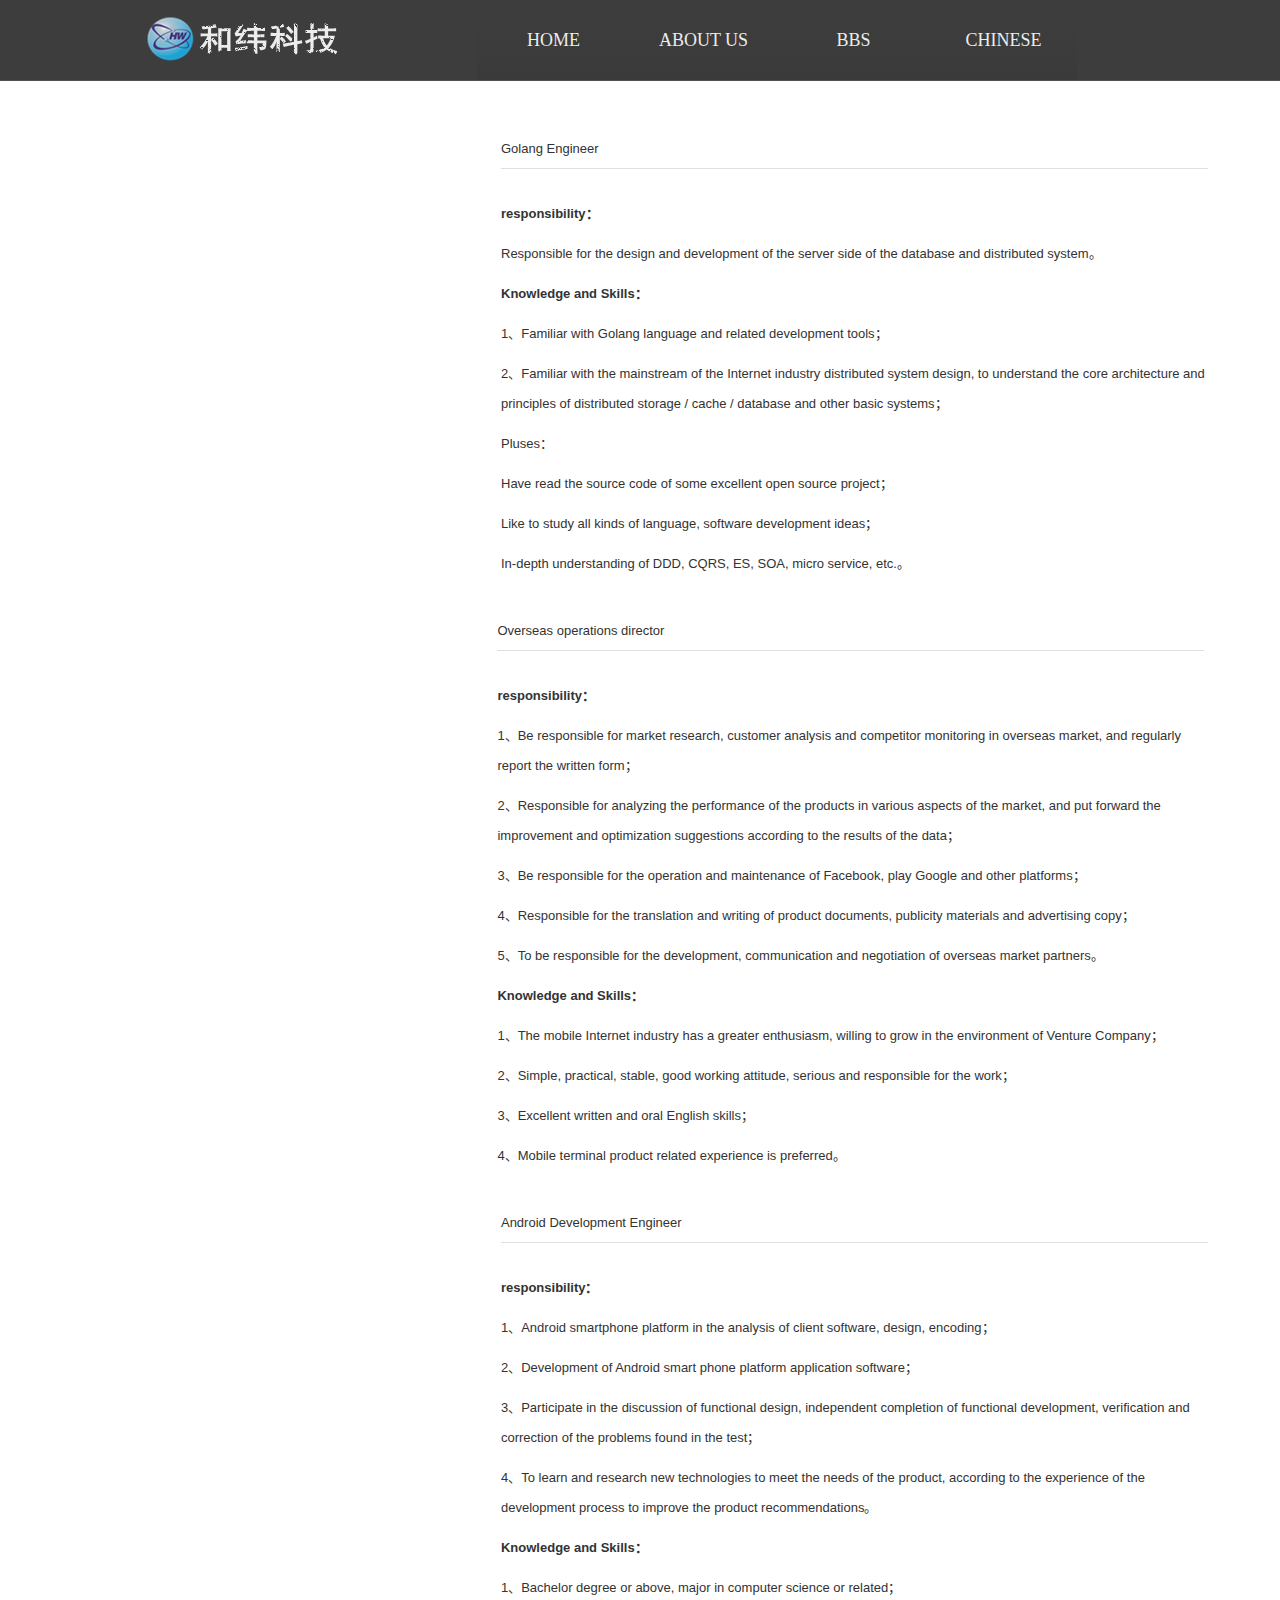
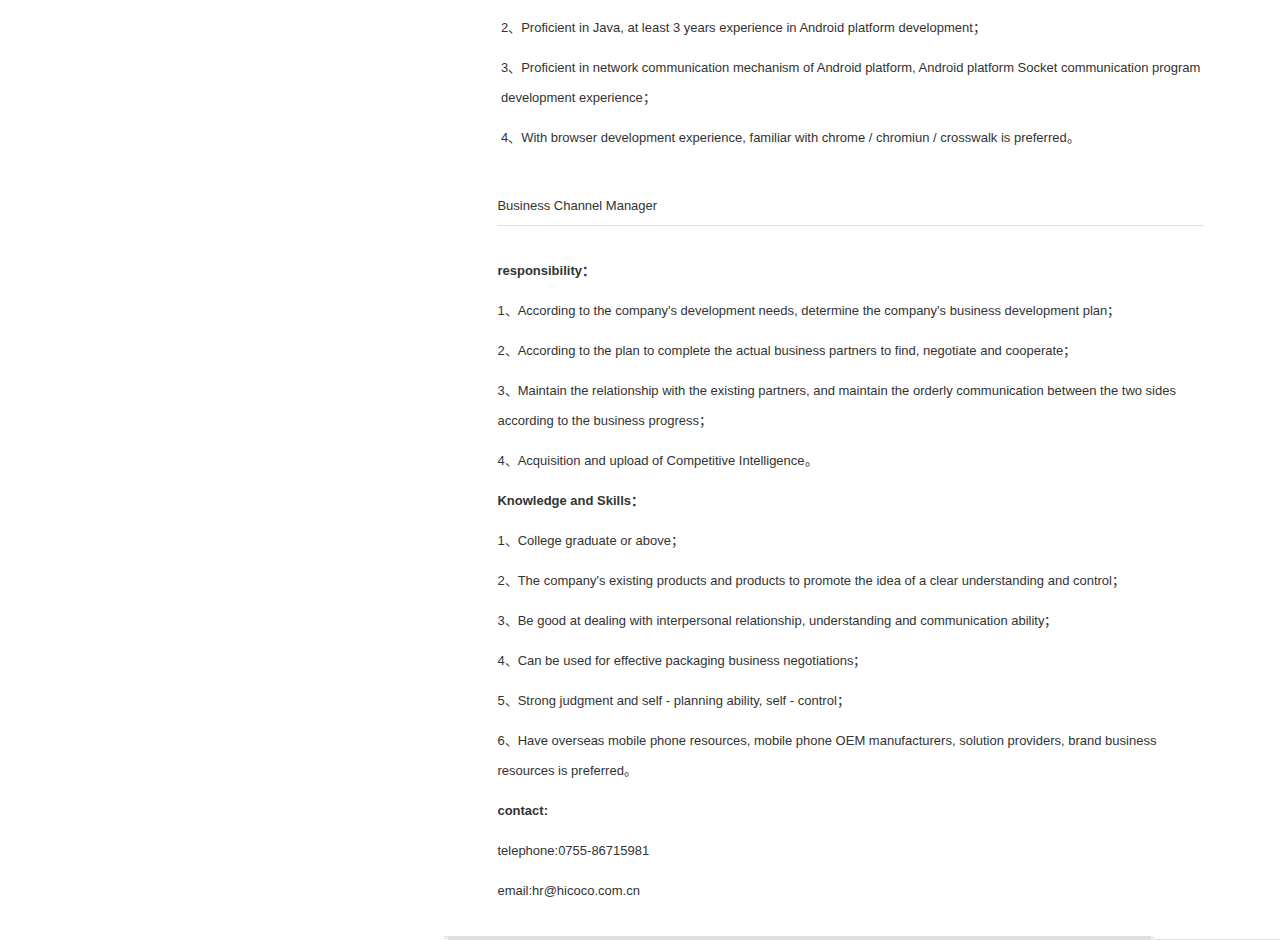
<file: Recruitment_EG.html>
<!DOCTYPE html>
<!-- saved from url=(0035)http://izzld.com/RecruitmentEG.html -->
<html lang="zh-CN"><head><meta http-equiv="Content-Type" content="text/html; charset=UTF-8">
        <style>a{TEXT-DECORATION: none}</style> 
        <meta charset="utf-8">
        <meta http-equiv="X-UA-Compatible" content="IE=edge">
        <meta name="viewport" content="width=device-width, initial-scale=1">
        <title>和纬科技官方网站</title>
        <meta name="keywords" content="和纬科技官方网站,多国语言,联想多国语言,小米多国语言,三五码多国语言">
        <meta name="description" content="和纬科技官方网站。">
        <link href="./5_files/bootstrap.min.css" rel="stylesheet">
        <link href="./5_files/util.css" rel="stylesheet">

        <link href="./5_files/sycdEG.css" rel="stylesheet">
          <link href="./5_files/utilEG.css" rel="stylesheet">
    <!-- hwlang.com Baidu tongji analytics -->
<script>
var _hmt = _hmt || [];
(function() {
var hm = document.createElement("script");
hm.src = "//hm.baidu.com/hm.js?aca03b520a67ca02c11560ea375fc41f";
var s = document.getElementsByTagName("script")[0];
s.parentNode.insertBefore(hm, s);
})();
</script>
</head>

<body style="overflow-x:hidden;overflow-y:scroll;">

    

	  <div class="bigwrap">
  <div class="container">
    <ul class="menu">
          <li style="width:35%;height:100%;background:url(./5_files/bj3.png) no-repeat 50% 13px  #292929;"></li>
       <li><a href="index_EG.html">Home</a></li>
        </li>
        <li><a href="aboot_EG.html">About us</a>
        </li>
		<li ><a href="http://bbs.hwlang.com">bbs</a>
		</li>
        <li><a href="index.html">Chinese</a>
        </li> 
            
    </ul>
</div>

    
      <div class="paragraph">
        <div class="header">Golang Engineer</div>
        <div class="text">
    <p><strong>responsibility：</strong></p>
<p>Responsible for the design and development of the server side of the database and distributed system。</p>

<p><strong>Knowledge and Skills：</strong></p>
<p>1、Familiar with Golang language and related development tools；</p>
<p>2、Familiar with the mainstream of the Internet industry distributed system design, to understand the core architecture and principles of distributed storage / cache / database and other basic systems；</p>
<p>Pluses：</p>
<p>Have read the source code of some excellent open source project；</p>
<p>Like to study all kinds of language, software development ideas；</p>
<p>In-depth understanding of DDD, CQRS, ES, SOA, micro service, etc.。</p>


  <div class="paragraph1">
        <div class="header">Overseas operations director</div>
        <div class="text">
            
            <p><strong>responsibility：</strong></p>
<p>1、Be responsible for market research, customer analysis and competitor monitoring in overseas market, and regularly report the written form；</p>
<p>2、Responsible for analyzing the performance of the products in various aspects of the market, and put forward the improvement and optimization suggestions according to the results of the data；</p>
<p>3、Be responsible for the operation and maintenance of Facebook, play Google and other platforms；</p>
<p>4、Responsible for the translation and writing of product documents, publicity materials and advertising copy；</p>
<p>5、To be responsible for the development, communication and negotiation of overseas market partners。</p>
<p><strong>Knowledge and Skills：</strong></p>
<p>1、The mobile Internet industry has a greater enthusiasm, willing to grow in the environment of Venture Company；</p>
<p>2、Simple, practical, stable, good working attitude, serious and responsible for the work；</p>
<p>3、Excellent written and oral English skills；</p>
<p>4、Mobile terminal product related experience is preferred。</p>


  <div class="paragraph2">
        <div class="header">Android Development Engineer</div>
        <div class="text">
            
            <p><strong>responsibility：</strong></p>
<p>1、Android smartphone platform in the analysis of client software, design, encoding；</p>
<p>2、Development of Android smart phone platform application software；</p>
<p>3、Participate in the discussion of functional design, independent completion of functional development, verification and correction of the problems found in the test；</p>
<p>4、To learn and research new technologies to meet the needs of the product, according to the experience of the development process to improve the product recommendations。</p>

<p><strong>Knowledge and Skills：</strong></p>
<p>1、Bachelor degree or above, major in computer science or related；</p>
<p>2、Proficient in Java, at least 3 years experience in Android platform development；</p>
<p>3、Proficient in network communication mechanism of Android platform, Android platform Socket communication program development experience；</p>
<p>4、With browser development experience, familiar with chrome / chromiun / crosswalk is preferred。 </p>



   <div class="paragraph3">
        <div class="header">Business Channel Manager</div>
        <div class="text">
            
            <p><strong>responsibility：</strong></p>
<p>1、According to the company's development needs, determine the company's business development plan；</p>
<p>2、According to the plan to complete the actual business partners to find, negotiate and cooperate；</p>
<p>3、Maintain the relationship with the existing partners, and maintain the orderly communication between the two sides according to the business progress；</p>
<p>4、Acquisition and upload of Competitive Intelligence。</p>
<p><strong>Knowledge and Skills：</strong></p>
<p>1、College graduate or above；</p>
<p>2、The company's existing products and products to promote the idea of a clear understanding and control；</p>
<p>3、Be good at dealing with interpersonal relationship, understanding and communication ability；</p>
<p>4、Can be used for effective packaging business negotiations；</p>
<p>5、Strong judgment and self - planning ability, self - control；</p>
<p>6、Have overseas mobile phone resources, mobile phone OEM manufacturers, solution providers, brand business resources is preferred。</p>




 <p><strong> contact: </strong></p>
 <p>telephone:0755-86715981</p>
 <p>email:hr@hicoco.com.cn</p>          
        </div>
    </div>
</div>

	</div>
   
    
        
</div></div></div></div></div></body></html>
</file>
<file: 1_files/sycd.css>
* {
    margin: 0;
    padding: 0;
	outline: none;
}
body {
	/*font: 13px/18px 'lucida sans regular','lucida sans',arial,helvetica,sans-serif;*/
	font: 13px/21px 'Lucida Sans Unicode', 'Lucida Grande', Arial, Helvetica, sans-serif;
	color: #444; 
	min-width: 940px;
	height: 100%;
	background:#fff;
}
img {
	border: none;
}

.container {
    z-index: 999;
    position: fixed;  
    top: 0; 
    width: 100%;border-bottom: 1px solid rgba(255, 255, 255, 0.1);
	border-bottom: 1px solid rgba(255, 255, 255, 0.1);
    background:url(./bj1.png) no-repeat 50% black;
    width:100%;
	min-width:1350px;
	filter:alpha(opacity=90);
	opacity:0.9;
}

.menu, .menu ul {
    list-style: none;
    padding: 0;
    margin: 0;
}
.menu {
    height: 80px;
    margin: 0 auto;
    width: 100%;
	filter:alpha(opacity=90);
	opacity:0.9;
}


	
.menu li {
    background: -moz-linear-gradient(#292929, #252525);
    background: -ms-linear-gradient(#292929, #252525);
    background: -webkit-gradient(linear, left top, left bottom, color-stop(0%, #292929), color-stop(100%, #252525));
    background: -webkit-linear-gradient(#292929, #252525);
    background: -o-linear-gradient(#292929, #252525);
    filter: progid:DXImageTransform.Microsoft.gradient(startColorstr='#292929', endColorstr='#252525');
    -ms-filter: "progid:DXImageTransform.Microsoft.gradient(startColorstr='#292929', endColorstr='#252525')";
    background: linear-gradient(#292929, #252525);
    min-width: 150px;
	text-align:center;
}
.menu > li {
    display: block;
    float: left;
    position: relative;

}
.menu > li:first-child {
    border-radius: 5px 0 0;
}
.menu a {
    border-left: 3px solid rgba(0, 0, 0, 0);
    color: #ffffff;
    display: block;
    font-family: 'Lucida Console';
    font-size: 18px;
    line-height: 80px;
    padding: 0 25px;
    text-decoration: none;
    text-transform: uppercase;
}

.menu li:hover {
    background-color: #1c1c1c;
    background: -moz-linear-gradient(#1c1c1c, #1b1b1b);
    background: -ms-linear-gradient(#1c1c1c, #1b1b1b);
    background: -webkit-gradient(linear, left top, left bottom, color-stop(0%, #1c1c1c), color-stop(100%, #1b1b1b));
    background: -webkit-linear-gradient(#1c1c1c, #1b1b1b);
    background: -o-linear-gradient(#1c1c1c, #1b1b1b);
    filter: progid:DXImageTransform.Microsoft.gradient(startColorstr='#1c1c1c', endColorstr='#1b1b1b');
    -ms-filter: "progid:DXImageTransform.Microsoft.gradient(startColorstr='#1c1c1c', endColorstr='#1b1b1b')";
    background: linear-gradient(#1c1c1c, #1b1b1b);

    border-bottom: 2px solid #222222;
    border-top: 2px solid #1B1B1B;
}


.submenu {
    left: 0;
    max-height: 0;
    position: absolute;
    top: 100%;
    z-index: 0;

    -webkit-perspective: 400px;
    -moz-perspective: 400px;
    -ms-perspective: 400px;
    -o-perspective: 400px;
    perspective: 400px;
}
.submenu li {
    opacity: 0;

    -webkit-transform: rotateY(90deg);
    -moz-transform: rotateY(90deg);
    -ms-transform: rotateY(90deg);
    -o-transform: rotateY(90deg);
    transform: rotateY(90deg);

    -webkit-transition: opacity .4s, -webkit-transform .5s;
    -moz-transition: opacity .4s, -moz-transform .5s;
    -ms-transition: opacity .4s, -ms-transform .5s;
    -o-transition: opacity .4s, -o-transform .5s;
    transition: opacity .4s, transform .5s;
}

.menu > li:hover .submenu, .menu > li:focus .submenu {
    max-height: 2000px;
    z-index: 10;
}
.menu > li:hover .submenu li, .menu > li:focus .submenu li {
    opacity: 1;

    -webkit-transform: none;
    -moz-transform: none;
    -ms-transform: none;
    -o-transform: none;
    transform: none;
}

.menu li:hover .submenu li:nth-child(1) {
    -webkit-transition-delay: 0s;
    -moz-transition-delay: 0s;
    -ms-transition-delay: 0s;
    -o-transition-delay: 0s;
    transition-delay: 0s;
}
.menu li:hover .submenu li:nth-child(2) {
    -webkit-transition-delay: 50ms;
    -moz-transition-delay: 50ms;
    -ms-transition-delay: 50ms;
    -o-transition-delay: 50ms;
    transition-delay: 50ms;
}
.menu li:hover .submenu li:nth-child(3) {
    -webkit-transition-delay: 100ms;
    -moz-transition-delay: 100ms;
    -ms-transition-delay: 100ms;
    -o-transition-delay: 100ms;
    transition-delay: 100ms;
}
.menu li:hover .submenu li:nth-child(4) {
    -webkit-transition-delay: 150ms;
    -moz-transition-delay: 150ms;
    -ms-transition-delay: 150ms;
    -o-transition-delay: 150ms;
    transition-delay: 150ms;
}
.menu li:hover .submenu li:nth-child(5) {
    -webkit-transition-delay: 200ms;
    -moz-transition-delay: 200ms;
    -ms-transition-delay: 200ms;
    -o-transition-delay: 200ms;
    transition-delay: 200ms;
}
.menu li:hover .submenu li:nth-child(6) {
    -webkit-transition-delay: 250ms;
    -moz-transition-delay: 250ms;
    -ms-transition-delay: 250ms;
    -o-transition-delay: 250ms;
    transition-delay: 250ms;
}
.menu li:hover .submenu li:nth-child(7) {
    -webkit-transition-delay: 300ms;
    -moz-transition-delay: 300ms;
    -ms-transition-delay: 300ms;
    -o-transition-delay: 300ms;
    transition-delay: 300ms;
}
.menu li:hover .submenu li:nth-child(8) {
    -webkit-transition-delay: 350ms;
    -moz-transition-delay: 350ms;
    -ms-transition-delay: 350ms;
    -o-transition-delay: 350ms;
    transition-delay: 350ms;
}

.submenu li:nth-child(1) {
    -webkit-transition-delay: 350ms;
    -moz-transition-delay: 350ms;
    -ms-transition-delay: 350ms;
    -o-transition-delay: 350ms;
    transition-delay: 350ms;
}
.submenu li:nth-child(2) {
    -webkit-transition-delay: 300ms;
    -moz-transition-delay: 300ms;
    -ms-transition-delay: 300ms;
    -o-transition-delay: 300ms;
    transition-delay: 300ms;
}
.submenu li:nth-child(3) {
    -webkit-transition-delay: 250ms;
    -moz-transition-delay: 250ms;
    -ms-transition-delay: 250ms;
    -o-transition-delay: 250ms;
    transition-delay: 250ms;
}
.submenu li:nth-child(4) {
    -webkit-transition-delay: 200ms;
    -moz-transition-delay: 200ms;
    -ms-transition-delay: 200ms;
    -o-transition-delay: 200ms;
    transition-delay: 200ms;
}
.submenu li:nth-child(5) {
    -webkit-transition-delay: 150ms;
    -moz-transition-delay: 150ms;
    -ms-transition-delay: 150ms;
    -o-transition-delay: 150ms;
    transition-delay: 150ms;
}
.submenu li:nth-child(6) {
    -webkit-transition-delay: 100ms;
    -moz-transition-delay: 100ms;
    -ms-transition-delay: 100ms;
    -o-transition-delay: 100ms;
    transition-delay: 100ms;
}
.submenu li:nth-child(7) {
    -webkit-transition-delay: 50ms;
    -moz-transition-delay: 50ms;
    -ms-transition-delay: 50ms;
    -o-transition-delay: 50ms;
    transition-delay: 50ms;
}
.submenu li:nth-child(8) {
    -webkit-transition-delay: 0s;
    -moz-transition-delay: 0s;
    -ms-transition-delay: 0s;
    -o-transition-delay: 0s;
    transition-delay: 0s;
}
</file>
<file: 1_files/util.css>
body,div,address,blockquote,iframe,ul,ol,dl,dt,dd,li,dl,h1,h2,h3,h4{
    margin: 0;
    padding: 0;

}

ul,li {
    list-style:none;
}

a {text-decoration: none}

a:link {
 text-decoration: none;
}
a:visited {
 text-decoration: none;
}
a:hover {
 text-decoration: none;
}
a:active {
 text-decoration: none;
}

body,button, input, select, textarea,h1 ,h2, h3, h4, h5, h6 { font-family: Microsoft YaHei,'宋体' , Tahoma, Helvetica, Arial, "\5b8b\4f53", sans-serif;}

.bigwrap {
	width:100%;
	margin: 0 auto;
}

.pre_header {
    width: 100%;
    height: 35px;
    font-size: 15px;
}

.pre_header .lang{
    width: 200px;
    float: right;
    color: #b4b4b4;
}

.nav_block{
    width: 100%;
}

.nav {
    padding: 0px;
    margin: 0 auto;
    width: 100%;
    border-color: #dfdfdf;
    border-width: 1px;
    border-style: solid;
    border-right: none;
    border-left: none;
    border-bottom: none;
}


.nav ul li {
    list-style: none;
    margin: 0 auto;
    padding: 0px;
    display: inline;
    float: right;
    width: 11.71875%;
    height: 76px;
    text-align: center;
    line-height: 76px;
    border-style: solid;
    border-width: 1px;
    color: #333333;
    border-color: #dfdfdf
}


.nav .space {
    width: 10.9375%;
    border-right: none;
    border-left: none;
    border-bottom: none;
    float: right;
}

.nav .present {
    border-top: 5px solid #2da4f0;
    height:76px;
}

.nav .logo {
    float: right;
}

.pic_block {
    width: 78.125%;
    margin-left:10.9375%;
}

.present_pic {
    float: right;
}

.three_pics {
    margin-top: 35px;
    margin-left: 10.9375%;
    margin-right: 10.9375%;
    width: 78.125%;
}

.three_pics .pic {
    float: right;
    margin-left: 0.390625%;
    width:33%;
}

.three_pics .second_pic {
    float: right;
    margin-left: 0.390625%;
    width:33%;
    height: 230px;
    text-align: center;
    background-image: url(img/p06.png);
}

.second_pic .cube{
	margin-left: 100px;
	margin-top:20px;
}

.cube:hover {
	text-decoration: underline;
}

.three_pics .first_pic {
    float: right;
    width: 33%;
}


.second_bar {
    float: left;
    width: 25.46875%;
    border-style: solid;
    border-width: 1px;
    border-color: #dfdfdf;
    border-bottom: none;
    border-right: none;
    border-left: none;
}

.second_bar .wrap {
    float: right;
}


.content1 {
    font-size: 14px;
    color: #FFFFFF;
    width: 149px;
    height: 49px;
    text-align: center;
    line-height: 49px;                                                     
    border-width: 1px;
    border-color: #dfdfdf;
    border-style: dashed;
    border-left: none;
    border-top: none;
    border-right: none;
    background-color: #2da4f0;
}



.content {
    font-size: 14px;
    color: #333333;
    width: 149px;
    height: 49px;
    text-align: center;
    line-height: 49px;
    border-width: 1px;
    border-color: #dfdfdf;
    border-style: dashed;
    border-left: none;
    border-top: none;
    border-right: none;
}

.content .present {
    width: 100%;
    height: 100%;
    background-color: #2da4f0;
    color: #ffffff;
}

.paragraph {
    width: 100%;
    border: 1px solid #dfdfdf;
    border-top: none;
    border-right: none;
    border-left: none;
    float: left;
    margin-left: 35%;
    margin-top: 10%;
}


.paragraph1 {
    width: 100%;
    border: 1px solid #dfdfdf;
    border-top: none;
    border-right: none;
     border-left: none;
    float: left;
    margin-left: -8%;
    margin-top: 3%;
}

.paragraph2 {
    width: 100%;
    border: 1px solid #dfdfdf;
    border-top: none;
    border-right: none;
     border-left: none;
    float: left;
    margin-left: -7%;
    margin-top: 3%;
}


.paragraph3 {
    width: 100%;
    border: 1px solid #dfdfdf;
    border-top: none;
    border-right: none;
     border-left: none;
    float: left;
    margin-left: -8%;
    margin-top: 3%;
}

.paragraph4 {
    width: 100%;
    border: 1px solid #dfdfdf;
    border-top: none;
    border-right: none;
     border-left: none;
    float: left;
    margin-left: -7%;
    margin-top: 3%;
}

.paragraph5 {
    width: 100%;
    border: 1px solid #dfdfdf;
    border-top: none;
    border-right: none;
    border-left: none;
    float: left;
    margin-left: -7%;
    margin-top: 3%;
}

.paragraph .header {
    margin-left: 53px;
    width: 707px;
    height: 41px;
    border: 1px solid #dfdfdf;
    border-top: none;
    border-right: none;
    border-left: none;
    line-height: 41px;
    font-size: 13px;
    color: #333333;
}

.paragraph .text {
    margin-top: 30px;
    margin-left: 53px;
    margin-bottom: 30px;
    color: #333333;
    font-size: 13px;
    width: 707px;
    line-height: 30px;
}


.paragraph6{ width: 100%;
   
    float: left;
    margin-left: 35%;
    margin-top: 10%;

}
.paragraph6 .text1{
     margin-top: 30px;
    margin-left: 53px;
    margin-bottom: 30px;
    color: #333333;
    font-size: 18px;
    width: 707px;
    line-height: 30px;

}

.paragraph7{ width: 100%;
    border: 1px solid #dfdfdf;
    border-top: none;
    border-right: none;
    border-left: none;
    float: left;
    margin-left: 38%;
    margin-top: 2%;

}

.text .form-wrap {
    width: 100%;
}

.form-wrap .form-left {
    width: 20%;
    float: left;
    border: 1px solid #333333;
    border-right: none;
    border-bottom: none;
}

.form-left .left-row{
    width: 100%;
    height: 35px;
    text-align: center;
    line-height: 35px;
    border-bottom: 1px solid #333333;
}

.form-left .left-10row{
    width: 100%;
    height: 350px;
    text-align: center;
    line-height: 359px;
    border-bottom: 1px solid #333333;
}

.form-left .left-2row{
    width: 100%;
    height: 70px;
    text-align: center;
    line-height: 71px;
    border-bottom: 1px solid #333333;
}

.form-wrap .form-right {
    width: 80%;
    float: right;
    border: 1px solid #333333;
    border-bottom: none;
}

.form-right .right-row{
    width: 100%;
    height: 35px;
    line-height: 35px;
    border-bottom: 1px solid #333333;
}

.text .pic0 {
    width: 100%;
    height: 220px;
}

.text .pic1 {
    width: 100%;
    height: 300px;
}

.text .pic2 {
    width: 100%;
    height: 240px;
}

.paragraph .pic-display {
    margin-top: 9px;
    margin-left: 9px;
    width: 100%;
}

.pic-display .mobile-main {
    width: 800px;
    height: 300px;
    margin-bottom: 9px;
}

.pic-display .mobile-single {
    float: left;
    width: 200px;
    height: 245px;
    border: 1px solid #dfdfdf;
}

 .unclick {
    width: 100%;
    height: 45px;
    line-height: 45px;
    text-align: center;
    font-size: 13px;
}

.c {
    width: 100%;
    height: 45px;
    line-height: 45px;
    text-align: center;
    font-size: 13px;
    background-color: #2da4f0;
}


.homefooter {
 
    overflow: hidden;
    width:100%;
    min-width:1160px;
    
}

.homefooter p{
    width: 100%;
    height: 100%;
}
.homefooter .footp1{
    position: absolute;
   left: -14%;
    top: 60%;
    float: left;

}
.homefooter .footp2{
    position: absolute;
    left: -5%;
    top: 68%;
    float: left;
}

.homefooter .footp3{
    position: absolute;
    left: 1%;
    top: 76%;
    color: black;
    float: left;

}
</file>
<file: 1_files/style.css>
html{font-size:62.5%; /* 10÷16=62.5% */}


#menu { position: fixed; right: 5%; top: 60%; width: 10px; margin: -160px 0 0; padding: 0; list-style-type: none; z-index: 70;}
#menu li { margin-top: 10px; font: 14px "Microsoft Yahei";}
#menu a {border-radius:34px; display: block; padding: 5px 0; background-color:rgba(51, 38, 31, 0.91); color: #0074EA; text-align: center; text-decoration: none;}
#menu .active a { color: #fff; background-color:#ffffff;}
.section { text-align: center; font: 18px "Microsoft Yahei"; color: #fff;}
.section1 { background: url(./img/bg1.png) 50% no-repeat;}
img,iframe {max-width:100%;box-sizing:border-box;} 
.screen-main { position: relative; width: 1280px; height: 100%; margin: 0 auto;}
.screen-main span { position: absolute;}
.science-inner { position: relative; width: 1280px; height: 100%; margin: 0 auto; background: url(./img/bg2.png) 150% no-repeat; overflow: hidden;}
.browser-inner { position: relative; width: 100%; height: 100%; margin: 0 auto; background: url(./img/bg5.png) 100% no-repeat; overflow: hidden;}
.famous-inner { position: relative; width: 100%; height: 100%; margin: 0 auto; background: url(./img/bg3.png) 50% no-repeat; overflow: hidden;}
.fast-inner { position: relative; width: 100%; height: 100%; margin: 0 auto; background: url(./img/bg6.png) 50% no-repeat; overflow: hidden;}
.customized-inner{ position: relative; width: 100%; height: 100%; margin: 0 auto; background: url(./img/bg7.png) 50% no-repeat; overflow: hidden;}
.face-inner { position: relative; width: 100%; height: 100%; margin: 0 auto; background: url(./img/bg8.png) 50% no-repeat; overflow: hidden;}
.rich-inner { position: relative; width: 100%; height: 100%; margin: 0 auto; background: url(./img/bg9.png) 50% no-repeat; overflow: hidden;}
.game-inner { position: relative; width: 100%; height: 100%; margin: 0 auto; background: url(./img/bg10.png) 50% no-repeat; overflow: hidden;}


.screen-main .shi1 {color:#ffeeda; width: 550px; height: 75px;  z-index: 4; font-size: 18px;font-size:1.8rem; }

.screen-main .ji1 {font-size: 27px; font-size:2.7rem;color:#ffffff;width: 360px; height: 90px; left: -327px; z-index: 2; top: -589px;  }

.screen-main .ji3 { font-size: 27px;font-size:2.7rem;color:#ffffff;width: 835px; height: 293px; left: -244px; z-index: 2; top: -488px;  }



.science-inner a { text-decoration: none; color: #5f5966; float: left; position: relative; display: inline-block; white-space: nowrap }
.science-inner a:hover { color: #1c9cff }

.science-inner .st13 {color: #ffffff; background-position: 0 -573px; padding-left: 47px ;font-size: 30px;font-size:3.0rem;}
.science-inner .st14 { background-position: 0 -626px; padding-left: 47px; font-size: 24px;font-size:2.4rem; }

.famous-inner a { text-decoration: none; color: #4e5f70; float: left; position: relative; display: inline-block; white-space: nowrap }
.famous-inner a:hover { color: #ccfcff }


.browser-inner a { text-decoration: none; color: #ffffff; float: left; position: relative; display: inline-block; white-space: nowrap }
.browser-inner a:hover { color: #ccfcff }

.browser-inner .bl1 {font-size: 27px ;font-size:2.7rem; color: #ffffff;background-position: 0 -520px; }
.browser-inner .bl2 {font-size: 18px; font-size:1.8rem;color:#ccfcff;background-position: 0 -648px; }



.fast-inner a { text-decoration: none; color: #ffffff; float: left; position: relative; display: inline-block; white-space: nowrap }
.fast-inner a:hover { color: #ccfcff }

.fast-inner .ft1 {font-size: 27px ;font-size:2.7rem; color: #ffffff;background-position: 0 -520px; }
.fast-inner .ft2 {font-size: 18px; font-size:1.8rem;color:#9cbfff;background-position: 0 -648px; }



.customized-inner a { text-decoration: none; color: #ffffff; float: left; position: relative;display: inline-block; white-space: nowrap }
.customized-inner a:hover { color: #ccfcff }


.customized-inner .cu1 {font-size: 27px ; font-size:2.7rem;color:#a9e4f2;background-position: 0 -520px; }


.face-inner a { text-decoration: none; color: #ffffff; float: left;position: relative;display: inline-block; white-space: nowrap }
.face-inner a:hover { color: #ccfcff }

.face-inner  .fc1 {font-size: 30px ;font-size:3.0rem; color: #ffffff;background-position: 0 -520px; }
.face-inner  .fc2 {font-size: 20px;font-size:2.0rem; color:#ffffff;background-position: 0 -648px; }

.game-inner a { text-decoration: none; color: #ffffff; float: left;position: relative;display: inline-block; white-space: nowrap }
.game-inner a:hover { color: #ccfcff }

.game-inner .gm1 {font-size: 27px ;font-size:2.7rem; color: #08134c;background-position: 0 -520px; }


.rich-inner a { text-decoration: none; color: #ffffff; float: left; position: relative;display: inline-block; white-space: nowrap }
.rich-inner a:hover { color: #ccfcff }

.rich-inner  .r1 {font-size: 30px ; font-size:3.0rem;color: #c4f4ff;background-position: 0 -520px; }
.rich-inner  .r2 {font-size: 22px; font-size:2.2rem;color:#c4f4ff;background-position: 0 -648px; }
.rich-inner  .r3 {font-size: 18px ; font-size:1.8rem;color:#c4f4ff;background-position: 0 -700px; }
.rich-inner  .r4 {font-size: 22px ; font-size:2.2rem;color:#c4f4ff;background-position: 0 -740px; }
.rich-inner  .r5 {font-size: 18px ; font-size:1.8rem;color: #c4f4ff;background-position: 0 -780px; }
.rich-inner  .r6 {font-size: 22px ; font-size:2.2rem;color: #c4f4ff;background-position: 0 -820px; }
.rich-inner  .r7 {font-size: 18px ;font-size:1.8rem; color: #c4f4ff;background-position: 0 -860px; }




.rich-inner .dbbj{position: absolute;width: 100%;background-color: black; filter:alpha(opacity=50); /*IE滤镜，透明度50%*/
-moz-opacity:0.5; /*Firefox私有，透明度50%*/
opacity:0.8;/*其他，透明度50%*/height:100%;top:90%;text-align: center; }

.rich-inner .fa5 { color: #ffffff; font-size: 14px ;font-size:1.4rem;}
</file>
<file: 6_files/util.css>
body,div,address,blockquote,iframe,ul,ol,dl,dt,dd,li,dl,h1,h2,h3,h4{
    margin: 0;
    padding: 0;

}

ul,li {
    list-style:none;
}

a {text-decoration: none}

a:link {
 text-decoration: none;
}
a:visited {
 text-decoration: none;
}
a:hover {
 text-decoration: none;
}
a:active {
 text-decoration: none;
}

body,button, input, select, textarea,h1 ,h2, h3, h4, h5, h6 { font-family: Microsoft YaHei,'宋体' , Tahoma, Helvetica, Arial, "\5b8b\4f53", sans-serif;}

.bigwrap {
	width:100%;
	margin: 0 auto;
}

.pre_header {
    width: 100%;
    height: 35px;
    font-size: 15px;
}

.pre_header .lang{
    width: 200px;
    float: right;
    color: #b4b4b4;
}

.nav_block{
    width: 100%;
}

.nav {
    padding: 0px;
    margin: 0 auto;
    width: 100%;
    border-color: #dfdfdf;
    border-width: 1px;
    border-style: solid;
    border-right: none;
    border-left: none;
    border-bottom: none;
}


.nav ul li {
    list-style: none;
    margin: 0 auto;
    padding: 0px;
    display: inline;
    float: right;
    width: 11.71875%;
    height: 76px;
    text-align: center;
    line-height: 76px;
    border-style: solid;
    border-width: 1px;
    color: #333333;
    border-color: #dfdfdf
}


.nav .space {
    width: 10.9375%;
    border-right: none;
    border-left: none;
    border-bottom: none;
    float: right;
}

.nav .present {
    border-top: 5px solid #2da4f0;
    height:76px;
}

.nav .logo {
    float: right;
}

.pic_block {
    width: 78.125%;
    margin-left:10.9375%;
}

.present_pic {
    float: right;
}

.three_pics {
    margin-top: 35px;
    margin-left: 10.9375%;
    margin-right: 10.9375%;
    width: 78.125%;
}

.three_pics .pic {
    float: right;
    margin-left: 0.390625%;
    width:33%;
}

.three_pics .second_pic {
    float: right;
    margin-left: 0.390625%;
    width:33%;
    height: 230px;
    text-align: center;
    background-image: url(img/p06.png);
}

.second_pic .cube{
	margin-left: 100px;
	margin-top:20px;
}

.cube:hover {
	text-decoration: underline;
}

.three_pics .first_pic {
    float: right;
    width: 33%;
}


.second_bar {
    float: left;
    width: 25.46875%;
    border-style: solid;
    border-width: 1px;
    border-color: #dfdfdf;
    border-bottom: none;
    border-right: none;
    border-left: none;
}

.second_bar .wrap {
    float: right;
}


.content1 {
    font-size: 14px;
    color: #FFFFFF;
    width: 149px;
    height: 49px;
    text-align: center;
    line-height: 49px;                                                     
    border-width: 1px;
    border-color: #dfdfdf;
    border-style: dashed;
    border-left: none;
    border-top: none;
    border-right: none;
    background-color: #2da4f0;
}



.content {
    font-size: 14px;
    color: #333333;
    width: 149px;
    height: 49px;
    text-align: center;
    line-height: 49px;
    border-width: 1px;
    border-color: #dfdfdf;
    border-style: dashed;
    border-left: none;
    border-top: none;
    border-right: none;
}

.content .present {
    width: 100%;
    height: 100%;
    background-color: #2da4f0;
    color: #ffffff;
}

.paragraph {
    width: 100%;
    border: 1px solid #dfdfdf;
    border-top: none;
    border-right: none;
    border-left: none;
    float: left;
    margin-left: 35%;
    margin-top: 10%;
}


.paragraph1 {
    width: 100%;
    border: 1px solid #dfdfdf;
    border-top: none;
    border-right: none;
     border-left: none;
    float: left;
    margin-left: -8%;
    margin-top: 3%;
}

.paragraph2 {
    width: 100%;
    border: 1px solid #dfdfdf;
    border-top: none;
    border-right: none;
     border-left: none;
    float: left;
    margin-left: -7%;
    margin-top: 3%;
}


.paragraph3 {
    width: 100%;
    border: 1px solid #dfdfdf;
    border-top: none;
    border-right: none;
     border-left: none;
    float: left;
    margin-left: -8%;
    margin-top: 3%;
}

.paragraph4 {
    width: 100%;
    border: 1px solid #dfdfdf;
    border-top: none;
    border-right: none;
     border-left: none;
    float: left;
    margin-left: -7%;
    margin-top: 3%;
}

.paragraph5 {
    width: 100%;
    border: 1px solid #dfdfdf;
    border-top: none;
    border-right: none;
    border-left: none;
    float: left;
    margin-left: -7%;
    margin-top: 3%;
}

.paragraph .header {
    margin-left: 53px;
    width: 707px;
    height: 41px;
    border: 1px solid #dfdfdf;
    border-top: none;
    border-right: none;
    border-left: none;
    line-height: 41px;
    font-size: 13px;
    color: #333333;
}

.paragraph .text {
    margin-top: 30px;
    margin-left: 53px;
    margin-bottom: 30px;
    color: #333333;
    font-size: 13px;
    width: 707px;
    line-height: 30px;
}


.paragraph6{ width: 100%;
   
    float: left;
    margin-left: 35%;
    margin-top: 10%;

}
.paragraph6 .text1{
     margin-top: 30px;
    margin-left: 53px;
    margin-bottom: 30px;
    color: #333333;
    font-size: 18px;
    width: 707px;
    line-height: 30px;

}

.paragraph7{ width: 100%;
    border: 1px solid #dfdfdf;
    border-top: none;
    border-right: none;
    border-left: none;
    float: left;
    margin-left: 38%;
    margin-top: 2%;

}

.text .form-wrap {
    width: 100%;
}

.form-wrap .form-left {
    width: 20%;
    float: left;
    border: 1px solid #333333;
    border-right: none;
    border-bottom: none;
}

.form-left .left-row{
    width: 100%;
    height: 35px;
    text-align: center;
    line-height: 35px;
    border-bottom: 1px solid #333333;
}

.form-left .left-10row{
    width: 100%;
    height: 350px;
    text-align: center;
    line-height: 359px;
    border-bottom: 1px solid #333333;
}

.form-left .left-2row{
    width: 100%;
    height: 70px;
    text-align: center;
    line-height: 71px;
    border-bottom: 1px solid #333333;
}

.form-wrap .form-right {
    width: 80%;
    float: right;
    border: 1px solid #333333;
    border-bottom: none;
}

.form-right .right-row{
    width: 100%;
    height: 35px;
    line-height: 35px;
    border-bottom: 1px solid #333333;
}

.text .pic0 {
    width: 100%;
    height: 220px;
}

.text .pic1 {
    width: 100%;
    height: 300px;
}

.text .pic2 {
    width: 100%;
    height: 240px;
}

.paragraph .pic-display {
    margin-top: 9px;
    margin-left: 9px;
    width: 100%;
}

.pic-display .mobile-main {
    width: 800px;
    height: 300px;
    margin-bottom: 9px;
}

.pic-display .mobile-single {
    float: left;
    width: 200px;
    height: 245px;
    border: 1px solid #dfdfdf;
}

 .unclick {
    width: 100%;
    height: 45px;
    line-height: 45px;
    text-align: center;
    font-size: 13px;
}

.c {
    width: 100%;
    height: 45px;
    line-height: 45px;
    text-align: center;
    font-size: 13px;
    background-color: #2da4f0;
}


.homefooter {
 
    overflow: hidden;
    width:100%;
    min-width:1160px;
    
}

.homefooter p{
    width: 100%;
    height: 100%;
}
.homefooter .footp1{
    position: absolute;
   left: -14%;
    top: 60%;
    float: left;

}
.homefooter .footp2{
    position: absolute;
    left: -5%;
    top: 68%;
    float: left;
}

.homefooter .footp3{
    position: absolute;
    left: 1%;
    top: 76%;
    color: black;
    float: left;

}
</file>
<file: 6_files/sycdEG.css>
* {
    margin: 0;
    padding: 0;
	outline: none;
}
body {
	/*font: 13px/18px 'lucida sans regular','lucida sans',arial,helvetica,sans-serif;*/
	font: 13px/21px 'Lucida Sans Unicode', 'Lucida Grande', Arial, Helvetica, sans-serif;
	color: #444; 
	min-width: 940px;
	height: 100%;
	background:#fff;
}
img {
	border: none;
}

.container {
    z-index: 999;
    position: fixed;  
    top: 0; 
    width: 100%;border-bottom: 1px solid rgba(255, 255, 255, 0.1);
	border-bottom: 1px solid rgba(255, 255, 255, 0.1);
    background:url(./bj1.png) no-repeat 50% black;
    width:100%;
	min-width:1350px;
	filter:alpha(opacity=90);
	opacity:0.9;
}

.menu, .menu ul {
    list-style: none;
    padding: 0;
    margin: 0;
}
.menu {
    height: 80px;
    margin: 0 auto;
    width: 100%;
	filter:alpha(opacity=90);
	opacity:0.9;
}


	
.menu li {
    background: -moz-linear-gradient(#292929, #252525);
    background: -ms-linear-gradient(#292929, #252525);
    background: -webkit-gradient(linear, left top, left bottom, color-stop(0%, #292929), color-stop(100%, #252525));
    background: -webkit-linear-gradient(#292929, #252525);
    background: -o-linear-gradient(#292929, #252525);
    filter: progid:DXImageTransform.Microsoft.gradient(startColorstr='#292929', endColorstr='#252525');
    -ms-filter: "progid:DXImageTransform.Microsoft.gradient(startColorstr='#292929', endColorstr='#252525')";
    background: linear-gradient(#292929, #252525);
    min-width: 150px;
	text-align:center;
}
.menu > li {
    display: block;
    float: left;
    position: relative;

}
.menu > li:first-child {
    border-radius: 5px 0 0;
}
.menu a {
    border-left: 3px solid rgba(0, 0, 0, 0);
    color: #ffffff;
    display: block;
    font-family: 'Lucida Console';
    font-size: 18px;
    line-height: 80px;
    padding: 0 25px;
    text-decoration: none;
    text-transform: uppercase;
}

.menu li:hover {
    background-color: #1c1c1c;
    background: -moz-linear-gradient(#1c1c1c, #1b1b1b);
    background: -ms-linear-gradient(#1c1c1c, #1b1b1b);
    background: -webkit-gradient(linear, left top, left bottom, color-stop(0%, #1c1c1c), color-stop(100%, #1b1b1b));
    background: -webkit-linear-gradient(#1c1c1c, #1b1b1b);
    background: -o-linear-gradient(#1c1c1c, #1b1b1b);
    filter: progid:DXImageTransform.Microsoft.gradient(startColorstr='#1c1c1c', endColorstr='#1b1b1b');
    -ms-filter: "progid:DXImageTransform.Microsoft.gradient(startColorstr='#1c1c1c', endColorstr='#1b1b1b')";
    background: linear-gradient(#1c1c1c, #1b1b1b);

    border-bottom: 2px solid #222222;
    border-top: 2px solid #1B1B1B;
}


.submenu {
    left: 0;
    max-height: 0;
    position: absolute;
    top: 100%;
    z-index: 0;

    -webkit-perspective: 400px;
    -moz-perspective: 400px;
    -ms-perspective: 400px;
    -o-perspective: 400px;
    perspective: 400px;
}
.submenu li {
    opacity: 0;

    -webkit-transform: rotateY(90deg);
    -moz-transform: rotateY(90deg);
    -ms-transform: rotateY(90deg);
    -o-transform: rotateY(90deg);
    transform: rotateY(90deg);

    -webkit-transition: opacity .4s, -webkit-transform .5s;
    -moz-transition: opacity .4s, -moz-transform .5s;
    -ms-transition: opacity .4s, -ms-transform .5s;
    -o-transition: opacity .4s, -o-transform .5s;
    transition: opacity .4s, transform .5s;
}

.menu > li:hover .submenu, .menu > li:focus .submenu {
    max-height: 2000px;
    z-index: 10;
}
.menu > li:hover .submenu li, .menu > li:focus .submenu li {
    opacity: 1;

    -webkit-transform: none;
    -moz-transform: none;
    -ms-transform: none;
    -o-transform: none;
    transform: none;
}

.menu li:hover .submenu li:nth-child(1) {
    -webkit-transition-delay: 0s;
    -moz-transition-delay: 0s;
    -ms-transition-delay: 0s;
    -o-transition-delay: 0s;
    transition-delay: 0s;
}
.menu li:hover .submenu li:nth-child(2) {
    -webkit-transition-delay: 50ms;
    -moz-transition-delay: 50ms;
    -ms-transition-delay: 50ms;
    -o-transition-delay: 50ms;
    transition-delay: 50ms;
}
.menu li:hover .submenu li:nth-child(3) {
    -webkit-transition-delay: 100ms;
    -moz-transition-delay: 100ms;
    -ms-transition-delay: 100ms;
    -o-transition-delay: 100ms;
    transition-delay: 100ms;
}
.menu li:hover .submenu li:nth-child(4) {
    -webkit-transition-delay: 150ms;
    -moz-transition-delay: 150ms;
    -ms-transition-delay: 150ms;
    -o-transition-delay: 150ms;
    transition-delay: 150ms;
}
.menu li:hover .submenu li:nth-child(5) {
    -webkit-transition-delay: 200ms;
    -moz-transition-delay: 200ms;
    -ms-transition-delay: 200ms;
    -o-transition-delay: 200ms;
    transition-delay: 200ms;
}
.menu li:hover .submenu li:nth-child(6) {
    -webkit-transition-delay: 250ms;
    -moz-transition-delay: 250ms;
    -ms-transition-delay: 250ms;
    -o-transition-delay: 250ms;
    transition-delay: 250ms;
}
.menu li:hover .submenu li:nth-child(7) {
    -webkit-transition-delay: 300ms;
    -moz-transition-delay: 300ms;
    -ms-transition-delay: 300ms;
    -o-transition-delay: 300ms;
    transition-delay: 300ms;
}
.menu li:hover .submenu li:nth-child(8) {
    -webkit-transition-delay: 350ms;
    -moz-transition-delay: 350ms;
    -ms-transition-delay: 350ms;
    -o-transition-delay: 350ms;
    transition-delay: 350ms;
}

.submenu li:nth-child(1) {
    -webkit-transition-delay: 350ms;
    -moz-transition-delay: 350ms;
    -ms-transition-delay: 350ms;
    -o-transition-delay: 350ms;
    transition-delay: 350ms;
}
.submenu li:nth-child(2) {
    -webkit-transition-delay: 300ms;
    -moz-transition-delay: 300ms;
    -ms-transition-delay: 300ms;
    -o-transition-delay: 300ms;
    transition-delay: 300ms;
}
.submenu li:nth-child(3) {
    -webkit-transition-delay: 250ms;
    -moz-transition-delay: 250ms;
    -ms-transition-delay: 250ms;
    -o-transition-delay: 250ms;
    transition-delay: 250ms;
}
.submenu li:nth-child(4) {
    -webkit-transition-delay: 200ms;
    -moz-transition-delay: 200ms;
    -ms-transition-delay: 200ms;
    -o-transition-delay: 200ms;
    transition-delay: 200ms;
}
.submenu li:nth-child(5) {
    -webkit-transition-delay: 150ms;
    -moz-transition-delay: 150ms;
    -ms-transition-delay: 150ms;
    -o-transition-delay: 150ms;
    transition-delay: 150ms;
}
.submenu li:nth-child(6) {
    -webkit-transition-delay: 100ms;
    -moz-transition-delay: 100ms;
    -ms-transition-delay: 100ms;
    -o-transition-delay: 100ms;
    transition-delay: 100ms;
}
.submenu li:nth-child(7) {
    -webkit-transition-delay: 50ms;
    -moz-transition-delay: 50ms;
    -ms-transition-delay: 50ms;
    -o-transition-delay: 50ms;
    transition-delay: 50ms;
}
.submenu li:nth-child(8) {
    -webkit-transition-delay: 0s;
    -moz-transition-delay: 0s;
    -ms-transition-delay: 0s;
    -o-transition-delay: 0s;
    transition-delay: 0s;
}
</file>
<file: 6_files/utilEG.css>
body,div,address,blockquote,iframe,ul,ol,dl,dt,dd,li,dl,h1,h2,h3,h4{
    margin: 0;
    padding: 0;

}

ul,li {
    list-style:none;
}

a {text-decoration: none}

a:link {
 text-decoration: none;
}
a:visited {
 text-decoration: none;
}
a:hover {
 text-decoration: none;
}
a:active {
 text-decoration: none;
}

body,button, input, select, textarea,h1 ,h2, h3, h4, h5, h6 { font-family: Microsoft YaHei,'宋体' , Tahoma, Helvetica, Arial, "\5b8b\4f53", sans-serif;}

.bigwrap {
	width:100%;
	margin: 0 auto;
}

.pre_header {
    width: 100%;
    height: 35px;
    font-size: 15px;
}

.pre_header .lang{
    width: 200px;
    float: right;
    color: #b4b4b4;
}

.nav_block{
    width: 100%;
}

.nav {
    padding: 0px;
    margin: 0 auto;
    width: 100%;
    border-color: #dfdfdf;
    border-width: 1px;
    border-style: solid;
    border-right: none;
    border-left: none;
    border-bottom: none;
}


.nav ul li {
    list-style: none;
    margin: 0 auto;
    padding: 0px;
    display: inline;
    float: right;
    width: 11.71875%;
    height: 76px;
    text-align: center;
    line-height: 76px;
    border-style: solid;
    border-width: 1px;
    color: #333333;
    border-color: #dfdfdf
}


.nav .space {
    width: 10.9375%;
    border-right: none;
    border-left: none;
    border-bottom: none;
    float: right;
}

.nav .present {
    border-top: 5px solid #2da4f0;
    height:76px;
}

.nav .logo {
    float: right;
}

.pic_block {
    width: 78.125%;
    margin-left:10.9375%;
}

.present_pic {
    float: right;
}

.three_pics {
    margin-top: 35px;
    margin-left: 10.9375%;
    margin-right: 10.9375%;
    width: 78.125%;
}

.three_pics .pic {
    float: right;
    margin-left: 0.390625%;
    width:33%;
}

.three_pics .second_pic {
    float: right;
    margin-left: 0.390625%;
    width:33%;
    height: 230px;
    text-align: center;
    background-image: url(img/p06.png);
}

.second_pic .cube{
	margin-left: 100px;
	margin-top:20px;
}

.cube:hover {
	text-decoration: underline;
}

.three_pics .first_pic {
    float: right;
    width: 33%;
}


.second_bar {
    float: left;
    width: 25.46875%;
    border-style: solid;
    border-width: 1px;
    border-color: #dfdfdf;
    border-bottom: none;
    border-right: none;
    border-left: none;
}

.second_bar .wrap {
    float: right;
}


.content1 {
    font-size: 14px;
    color: #FFFFFF;
    width: 149px;
    height: 49px;
    text-align: center;
    line-height: 49px;                                                     
    border-width: 1px;
    border-color: #dfdfdf;
    border-style: dashed;
    border-left: none;
    border-top: none;
    border-right: none;
    background-color: #2da4f0;
}



.content {
    font-size: 14px;
    color: #333333;
    width: 149px;
    height: 49px;
    text-align: center;
    line-height: 49px;
    border-width: 1px;
    border-color: #dfdfdf;
    border-style: dashed;
    border-left: none;
    border-top: none;
    border-right: none;
}

.content .present {
    width: 100%;
    height: 100%;
    background-color: #2da4f0;
    color: #ffffff;
}

.paragraph {
    width: 100%;
    border: 1px solid #dfdfdf;
    border-top: none;
    border-right: none;
    border-left: none;
    float: left;
    margin-left: 35%;
    margin-top: 10%;
}


.paragraph1 {
    width: 100%;
    border: 1px solid #dfdfdf;
    border-top: none;
    border-right: none;
     border-left: none;
    float: left;
    margin-left: -8%;
    margin-top: 3%;
}

.paragraph2 {
    width: 100%;
    border: 1px solid #dfdfdf;
    border-top: none;
    border-right: none;
     border-left: none;
    float: left;
    margin-left: -7%;
    margin-top: 3%;
}


.paragraph3 {
    width: 100%;
    border: 1px solid #dfdfdf;
    border-top: none;
    border-right: none;
     border-left: none;
    float: left;
    margin-left: -8%;
    margin-top: 3%;
}

.paragraph4 {
    width: 100%;
    border: 1px solid #dfdfdf;
    border-top: none;
    border-right: none;
     border-left: none;
    float: left;
    margin-left: -7%;
    margin-top: 3%;
}

.paragraph5 {
    width: 100%;
    border: 1px solid #dfdfdf;
    border-top: none;
    border-right: none;
    border-left: none;
    float: left;
    margin-left: -7%;
    margin-top: 3%;
}

.paragraph .header {
    margin-left: 53px;
    width: 707px;
    height: 41px;
    border: 1px solid #dfdfdf;
    border-top: none;
    border-right: none;
    border-left: none;
    line-height: 41px;
    font-size: 13px;
    color: #333333;
}

.paragraph .text {
    margin-top: 30px;
    margin-left: 53px;
    margin-bottom: 30px;
    color: #333333;
    font-size: 13px;
    width: 707px;
    line-height: 30px;
}


.paragraph6{ width: 100%;
   
    float: left;
    margin-left: 35%;
    margin-top: 10%;

}
.paragraph6 .text1{
     margin-top: 30px;
    margin-left: 53px;
    margin-bottom: 30px;
    color: #333333;
    font-size: 18px;
    width: 707px;
    line-height: 30px;

}

.paragraph7{ width: 100%;
    border: 1px solid #dfdfdf;
    border-top: none;
    border-right: none;
    border-left: none;
    float: left;
    margin-left: 38%;
    margin-top: 2%;

}

.text .form-wrap {
    width: 100%;
}

.form-wrap .form-left {
    width: 20%;
    float: left;
    border: 1px solid #333333;
    border-right: none;
    border-bottom: none;
}

.form-left .left-row{
    width: 100%;
    height: 35px;
    text-align: center;
    line-height: 35px;
    border-bottom: 1px solid #333333;
}

.form-left .left-10row{
    width: 100%;
    height: 350px;
    text-align: center;
    line-height: 359px;
    border-bottom: 1px solid #333333;
}

.form-left .left-2row{
    width: 100%;
    height: 70px;
    text-align: center;
    line-height: 71px;
    border-bottom: 1px solid #333333;
}

.form-wrap .form-right {
    width: 80%;
    float: right;
    border: 1px solid #333333;
    border-bottom: none;
}

.form-right .right-row{
    width: 100%;
    height: 35px;
    line-height: 35px;
    border-bottom: 1px solid #333333;
}

.text .pic0 {
    width: 100%;
    height: 220px;
}

.text .pic1 {
    width: 100%;
    height: 300px;
}

.text .pic2 {
    width: 100%;
    height: 240px;
}

.paragraph .pic-display {
    margin-top: 9px;
    margin-left: 9px;
    width: 100%;
}

.pic-display .mobile-main {
    width: 800px;
    height: 300px;
    margin-bottom: 9px;
}

.pic-display .mobile-single {
    float: left;
    width: 200px;
    height: 245px;
    border: 1px solid #dfdfdf;
}

 .unclick {
    width: 100%;
    height: 45px;
    line-height: 45px;
    text-align: center;
    font-size: 13px;
}

.c {
    width: 100%;
    height: 45px;
    line-height: 45px;
    text-align: center;
    font-size: 13px;
    background-color: #2da4f0;
}


.homefooter {
 
    overflow: hidden;
    width:100%;
    min-width:1160px;
    
}

.homefooter p{
    width: 100%;
    height: 100%;
}
.homefooter .footp1{
    position: absolute;
   left: -14%;
    top: 60%;
    float: left;

}
.homefooter .footp2{
    position: absolute;
    left: -5%;
    top: 68%;
    float: left;
}

.homefooter .footp3{
    position: absolute;
    left: 1%;
    top: 76%;
    color: black;
    float: left;

}
</file>
<file: 4_files/sycd.css>
* {
    margin: 0;
    padding: 0;
	outline: none;
}
body {
	/*font: 13px/18px 'lucida sans regular','lucida sans',arial,helvetica,sans-serif;*/
	font: 13px/21px 'Lucida Sans Unicode', 'Lucida Grande', Arial, Helvetica, sans-serif;
	color: #444; 
	min-width: 940px;
	height: 100%;
	background:#fff;
}
img {
	border: none;
}

.container {
    z-index: 999;
    position: fixed;  
    top: 0; 
    width: 100%;border-bottom: 1px solid rgba(255, 255, 255, 0.1);
	border-bottom: 1px solid rgba(255, 255, 255, 0.1);
    background:url(./bj1.png) no-repeat 50% black;
    width:100%;
	min-width:1350px;
	filter:alpha(opacity=90);
	opacity:0.9;
}

.menu, .menu ul {
    list-style: none;
    padding: 0;
    margin: 0;
}
.menu {
    height: 80px;
    margin: 0 auto;
    width: 100%;
	filter:alpha(opacity=90);
	opacity:0.9;
}


	
.menu li {
    background: -moz-linear-gradient(#292929, #252525);
    background: -ms-linear-gradient(#292929, #252525);
    background: -webkit-gradient(linear, left top, left bottom, color-stop(0%, #292929), color-stop(100%, #252525));
    background: -webkit-linear-gradient(#292929, #252525);
    background: -o-linear-gradient(#292929, #252525);
    filter: progid:DXImageTransform.Microsoft.gradient(startColorstr='#292929', endColorstr='#252525');
    -ms-filter: "progid:DXImageTransform.Microsoft.gradient(startColorstr='#292929', endColorstr='#252525')";
    background: linear-gradient(#292929, #252525);
    min-width: 150px;
	text-align:center;
}
.menu > li {
    display: block;
    float: left;
    position: relative;

}
.menu > li:first-child {
    border-radius: 5px 0 0;
}
.menu a {
    border-left: 3px solid rgba(0, 0, 0, 0);
    color: #ffffff;
    display: block;
    font-family: 'Lucida Console';
    font-size: 18px;
    line-height: 80px;
    padding: 0 25px;
    text-decoration: none;
    text-transform: uppercase;
}

.menu li:hover {
    background-color: #1c1c1c;
    background: -moz-linear-gradient(#1c1c1c, #1b1b1b);
    background: -ms-linear-gradient(#1c1c1c, #1b1b1b);
    background: -webkit-gradient(linear, left top, left bottom, color-stop(0%, #1c1c1c), color-stop(100%, #1b1b1b));
    background: -webkit-linear-gradient(#1c1c1c, #1b1b1b);
    background: -o-linear-gradient(#1c1c1c, #1b1b1b);
    filter: progid:DXImageTransform.Microsoft.gradient(startColorstr='#1c1c1c', endColorstr='#1b1b1b');
    -ms-filter: "progid:DXImageTransform.Microsoft.gradient(startColorstr='#1c1c1c', endColorstr='#1b1b1b')";
    background: linear-gradient(#1c1c1c, #1b1b1b);

    border-bottom: 2px solid #222222;
    border-top: 2px solid #1B1B1B;
}


.submenu {
    left: 0;
    max-height: 0;
    position: absolute;
    top: 100%;
    z-index: 0;

    -webkit-perspective: 400px;
    -moz-perspective: 400px;
    -ms-perspective: 400px;
    -o-perspective: 400px;
    perspective: 400px;
}
.submenu li {
    opacity: 0;

    -webkit-transform: rotateY(90deg);
    -moz-transform: rotateY(90deg);
    -ms-transform: rotateY(90deg);
    -o-transform: rotateY(90deg);
    transform: rotateY(90deg);

    -webkit-transition: opacity .4s, -webkit-transform .5s;
    -moz-transition: opacity .4s, -moz-transform .5s;
    -ms-transition: opacity .4s, -ms-transform .5s;
    -o-transition: opacity .4s, -o-transform .5s;
    transition: opacity .4s, transform .5s;
}

.menu > li:hover .submenu, .menu > li:focus .submenu {
    max-height: 2000px;
    z-index: 10;
}
.menu > li:hover .submenu li, .menu > li:focus .submenu li {
    opacity: 1;

    -webkit-transform: none;
    -moz-transform: none;
    -ms-transform: none;
    -o-transform: none;
    transform: none;
}

.menu li:hover .submenu li:nth-child(1) {
    -webkit-transition-delay: 0s;
    -moz-transition-delay: 0s;
    -ms-transition-delay: 0s;
    -o-transition-delay: 0s;
    transition-delay: 0s;
}
.menu li:hover .submenu li:nth-child(2) {
    -webkit-transition-delay: 50ms;
    -moz-transition-delay: 50ms;
    -ms-transition-delay: 50ms;
    -o-transition-delay: 50ms;
    transition-delay: 50ms;
}
.menu li:hover .submenu li:nth-child(3) {
    -webkit-transition-delay: 100ms;
    -moz-transition-delay: 100ms;
    -ms-transition-delay: 100ms;
    -o-transition-delay: 100ms;
    transition-delay: 100ms;
}
.menu li:hover .submenu li:nth-child(4) {
    -webkit-transition-delay: 150ms;
    -moz-transition-delay: 150ms;
    -ms-transition-delay: 150ms;
    -o-transition-delay: 150ms;
    transition-delay: 150ms;
}
.menu li:hover .submenu li:nth-child(5) {
    -webkit-transition-delay: 200ms;
    -moz-transition-delay: 200ms;
    -ms-transition-delay: 200ms;
    -o-transition-delay: 200ms;
    transition-delay: 200ms;
}
.menu li:hover .submenu li:nth-child(6) {
    -webkit-transition-delay: 250ms;
    -moz-transition-delay: 250ms;
    -ms-transition-delay: 250ms;
    -o-transition-delay: 250ms;
    transition-delay: 250ms;
}
.menu li:hover .submenu li:nth-child(7) {
    -webkit-transition-delay: 300ms;
    -moz-transition-delay: 300ms;
    -ms-transition-delay: 300ms;
    -o-transition-delay: 300ms;
    transition-delay: 300ms;
}
.menu li:hover .submenu li:nth-child(8) {
    -webkit-transition-delay: 350ms;
    -moz-transition-delay: 350ms;
    -ms-transition-delay: 350ms;
    -o-transition-delay: 350ms;
    transition-delay: 350ms;
}

.submenu li:nth-child(1) {
    -webkit-transition-delay: 350ms;
    -moz-transition-delay: 350ms;
    -ms-transition-delay: 350ms;
    -o-transition-delay: 350ms;
    transition-delay: 350ms;
}
.submenu li:nth-child(2) {
    -webkit-transition-delay: 300ms;
    -moz-transition-delay: 300ms;
    -ms-transition-delay: 300ms;
    -o-transition-delay: 300ms;
    transition-delay: 300ms;
}
.submenu li:nth-child(3) {
    -webkit-transition-delay: 250ms;
    -moz-transition-delay: 250ms;
    -ms-transition-delay: 250ms;
    -o-transition-delay: 250ms;
    transition-delay: 250ms;
}
.submenu li:nth-child(4) {
    -webkit-transition-delay: 200ms;
    -moz-transition-delay: 200ms;
    -ms-transition-delay: 200ms;
    -o-transition-delay: 200ms;
    transition-delay: 200ms;
}
.submenu li:nth-child(5) {
    -webkit-transition-delay: 150ms;
    -moz-transition-delay: 150ms;
    -ms-transition-delay: 150ms;
    -o-transition-delay: 150ms;
    transition-delay: 150ms;
}
.submenu li:nth-child(6) {
    -webkit-transition-delay: 100ms;
    -moz-transition-delay: 100ms;
    -ms-transition-delay: 100ms;
    -o-transition-delay: 100ms;
    transition-delay: 100ms;
}
.submenu li:nth-child(7) {
    -webkit-transition-delay: 50ms;
    -moz-transition-delay: 50ms;
    -ms-transition-delay: 50ms;
    -o-transition-delay: 50ms;
    transition-delay: 50ms;
}
.submenu li:nth-child(8) {
    -webkit-transition-delay: 0s;
    -moz-transition-delay: 0s;
    -ms-transition-delay: 0s;
    -o-transition-delay: 0s;
    transition-delay: 0s;
}
</file>
<file: 4_files/util.css>
body,div,address,blockquote,iframe,ul,ol,dl,dt,dd,li,dl,h1,h2,h3,h4{
    margin: 0;
    padding: 0;

}

ul,li {
    list-style:none;
}

a {text-decoration: none}

a:link {
 text-decoration: none;
}
a:visited {
 text-decoration: none;
}
a:hover {
 text-decoration: none;
}
a:active {
 text-decoration: none;
}

body,button, input, select, textarea,h1 ,h2, h3, h4, h5, h6 { font-family: Microsoft YaHei,'宋体' , Tahoma, Helvetica, Arial, "\5b8b\4f53", sans-serif;}

.bigwrap {
	width:100%;
	margin: 0 auto;
}

.pre_header {
    width: 100%;
    height: 35px;
    font-size: 15px;
}

.pre_header .lang{
    width: 200px;
    float: right;
    color: #b4b4b4;
}

.nav_block{
    width: 100%;
}

.nav {
    padding: 0px;
    margin: 0 auto;
    width: 100%;
    border-color: #dfdfdf;
    border-width: 1px;
    border-style: solid;
    border-right: none;
    border-left: none;
    border-bottom: none;
}


.nav ul li {
    list-style: none;
    margin: 0 auto;
    padding: 0px;
    display: inline;
    float: right;
    width: 11.71875%;
    height: 76px;
    text-align: center;
    line-height: 76px;
    border-style: solid;
    border-width: 1px;
    color: #333333;
    border-color: #dfdfdf
}


.nav .space {
    width: 10.9375%;
    border-right: none;
    border-left: none;
    border-bottom: none;
    float: right;
}

.nav .present {
    border-top: 5px solid #2da4f0;
    height:76px;
}

.nav .logo {
    float: right;
}

.pic_block {
    width: 78.125%;
    margin-left:10.9375%;
}

.present_pic {
    float: right;
}

.three_pics {
    margin-top: 35px;
    margin-left: 10.9375%;
    margin-right: 10.9375%;
    width: 78.125%;
}

.three_pics .pic {
    float: right;
    margin-left: 0.390625%;
    width:33%;
}

.three_pics .second_pic {
    float: right;
    margin-left: 0.390625%;
    width:33%;
    height: 230px;
    text-align: center;
    background-image: url(img/p06.png);
}

.second_pic .cube{
	margin-left: 100px;
	margin-top:20px;
}

.cube:hover {
	text-decoration: underline;
}

.three_pics .first_pic {
    float: right;
    width: 33%;
}


.second_bar {
    float: left;
    width: 25.46875%;
    border-style: solid;
    border-width: 1px;
    border-color: #dfdfdf;
    border-bottom: none;
    border-right: none;
    border-left: none;
}

.second_bar .wrap {
    float: right;
}


.content1 {
    font-size: 14px;
    color: #FFFFFF;
    width: 149px;
    height: 49px;
    text-align: center;
    line-height: 49px;                                                     
    border-width: 1px;
    border-color: #dfdfdf;
    border-style: dashed;
    border-left: none;
    border-top: none;
    border-right: none;
    background-color: #2da4f0;
}



.content {
    font-size: 14px;
    color: #333333;
    width: 149px;
    height: 49px;
    text-align: center;
    line-height: 49px;
    border-width: 1px;
    border-color: #dfdfdf;
    border-style: dashed;
    border-left: none;
    border-top: none;
    border-right: none;
}

.content .present {
    width: 100%;
    height: 100%;
    background-color: #2da4f0;
    color: #ffffff;
}

.paragraph {
    width: 100%;
    border: 1px solid #dfdfdf;
    border-top: none;
    border-right: none;
    border-left: none;
    float: left;
    margin-left: 35%;
    margin-top: 10%;
}


.paragraph1 {
    width: 100%;
    border: 1px solid #dfdfdf;
    border-top: none;
    border-right: none;
     border-left: none;
    float: left;
    margin-left: -8%;
    margin-top: 3%;
}

.paragraph2 {
    width: 100%;
    border: 1px solid #dfdfdf;
    border-top: none;
    border-right: none;
     border-left: none;
    float: left;
    margin-left: -7%;
    margin-top: 3%;
}


.paragraph3 {
    width: 100%;
    border: 1px solid #dfdfdf;
    border-top: none;
    border-right: none;
     border-left: none;
    float: left;
    margin-left: -8%;
    margin-top: 3%;
}

.paragraph4 {
    width: 100%;
    border: 1px solid #dfdfdf;
    border-top: none;
    border-right: none;
     border-left: none;
    float: left;
    margin-left: -7%;
    margin-top: 3%;
}

.paragraph5 {
    width: 100%;
    border: 1px solid #dfdfdf;
    border-top: none;
    border-right: none;
    border-left: none;
    float: left;
    margin-left: -7%;
    margin-top: 3%;
}

.paragraph .header {
    margin-left: 53px;
    width: 707px;
    height: 41px;
    border: 1px solid #dfdfdf;
    border-top: none;
    border-right: none;
    border-left: none;
    line-height: 41px;
    font-size: 13px;
    color: #333333;
}

.paragraph .text {
    margin-top: 30px;
    margin-left: 53px;
    margin-bottom: 30px;
    color: #333333;
    font-size: 13px;
    width: 707px;
    line-height: 30px;
}


.paragraph6{ width: 100%;
   
    float: left;
    margin-left: 35%;
    margin-top: 10%;

}
.paragraph6 .text1{
     margin-top: 30px;
    margin-left: 53px;
    margin-bottom: 30px;
    color: #333333;
    font-size: 18px;
    width: 707px;
    line-height: 30px;

}

.paragraph7{ width: 100%;
    border: 1px solid #dfdfdf;
    border-top: none;
    border-right: none;
    border-left: none;
    float: left;
    margin-left: 38%;
    margin-top: 2%;

}

.text .form-wrap {
    width: 100%;
}

.form-wrap .form-left {
    width: 20%;
    float: left;
    border: 1px solid #333333;
    border-right: none;
    border-bottom: none;
}

.form-left .left-row{
    width: 100%;
    height: 35px;
    text-align: center;
    line-height: 35px;
    border-bottom: 1px solid #333333;
}

.form-left .left-10row{
    width: 100%;
    height: 350px;
    text-align: center;
    line-height: 359px;
    border-bottom: 1px solid #333333;
}

.form-left .left-2row{
    width: 100%;
    height: 70px;
    text-align: center;
    line-height: 71px;
    border-bottom: 1px solid #333333;
}

.form-wrap .form-right {
    width: 80%;
    float: right;
    border: 1px solid #333333;
    border-bottom: none;
}

.form-right .right-row{
    width: 100%;
    height: 35px;
    line-height: 35px;
    border-bottom: 1px solid #333333;
}

.text .pic0 {
    width: 100%;
    height: 220px;
}

.text .pic1 {
    width: 100%;
    height: 300px;
}

.text .pic2 {
    width: 100%;
    height: 240px;
}

.paragraph .pic-display {
    margin-top: 9px;
    margin-left: 9px;
    width: 100%;
}

.pic-display .mobile-main {
    width: 800px;
    height: 300px;
    margin-bottom: 9px;
}

.pic-display .mobile-single {
    float: left;
    width: 200px;
    height: 245px;
    border: 1px solid #dfdfdf;
}

 .unclick {
    width: 100%;
    height: 45px;
    line-height: 45px;
    text-align: center;
    font-size: 13px;
}

.c {
    width: 100%;
    height: 45px;
    line-height: 45px;
    text-align: center;
    font-size: 13px;
    background-color: #2da4f0;
}


.homefooter {
 
    overflow: hidden;
    width:100%;
    min-width:1160px;
    
}

.homefooter p{
    width: 100%;
    height: 100%;
}
.homefooter .footp1{
    position: absolute;
   left: -14%;
    top: 60%;
    float: left;

}
.homefooter .footp2{
    position: absolute;
    left: -5%;
    top: 68%;
    float: left;
}

.homefooter .footp3{
    position: absolute;
    left: 1%;
    top: 76%;
    color: black;
    float: left;

}
</file>
<file: 4_files/style.css>
html{font-size:62.5%; /* 10÷16=62.5% */}


#menu { position: fixed; right: 5%; top: 60%; width: 10px; margin: -160px 0 0; padding: 0; list-style-type: none; z-index: 70;}
#menu li { margin-top: 10px; font: 14px "Microsoft Yahei";}
#menu a {border-radius:34px; display: block; padding: 5px 0; background-color:rgba(51, 38, 31, 0.91); color: #0074EA; text-align: center; text-decoration: none;}
#menu .active a { color: #fff; background-color:#ffffff;}
.section { text-align: center; font: 18px "Microsoft Yahei"; color: #fff;}
.section1 { background: url(./img/bg1.png) 50% no-repeat;}
img,iframe {max-width:100%;box-sizing:border-box;} 
.screen-main { position: relative; width: 1280px; height: 100%; margin: 0 auto;}
.screen-main span { position: absolute;}
.science-inner { position: relative; width: 100%; height: 100%; margin: 0 auto; background: url(./img/bg2.png) 100% no-repeat ;overflow: hidden; }
.browser-inner { position: relative; width: 100%; height: 100%; margin: 0 auto; background: url(./img/bg5.png) 50% no-repeat; overflow: hidden;}
.famous-inner { position: relative; width: 100%; height: 100%; margin: 0 auto; background: url(./img/bg3.png) 50% no-repeat; overflow: hidden;}
.fast-inner { position: relative; width: 100%; height: 100%; margin: 0 auto; background: url(./img/bg6.png) 50% no-repeat; overflow: hidden;}
.customized-inner{ position: relative; width: 100%; height: 100%; margin: 0 auto; background: url(./img/bg7.png) 50% no-repeat; overflow: hidden;}
.face-inner { position: relative; width: 100%; height: 100%; margin: 0 auto; background: url(./img/bg8.png) 50% no-repeat; overflow: hidden;}
.rich-inner { position: relative; width: 100%; height: 100%; margin: 0 auto; background: url(./img/bg9.png) 50% no-repeat; overflow: hidden;}
.game-inner { position: relative; width: 100%; height: 100%; margin: 0 auto; background: url(./img/bg10.png) 50% no-repeat; overflow: hidden;}


.screen-main .shi1 {color:#ffeeda; width: 550px; height: 75px;  z-index: 4; font-size: 18px;font-size:1.8rem; }

.screen-main .ji1 {font-size: 27px; font-size:2.7rem;color:#ffffff;width: 360px; height: 90px; left: -327px; z-index: 2; top: -589px;  }

.screen-main .ji3 { font-size: 27px;font-size:2.7rem;color:#ffffff;width: 835px; height: 293px; left: -244px; z-index: 2; top: -488px;  }



.science-inner a { text-decoration: none; color: #5f5966; float: left; position: relative; display: inline-block; white-space: nowrap }
.science-inner a:hover { color: #1c9cff }

.science-inner .st13 {color: #ffffff; background-position: 0 -573px; padding-left: 47px ;font-size: 30px;font-size:3.0rem;}
.science-inner .st14 { background-position: 0 -626px; padding-left: 47px; font-size: 24px;font-size:2.4rem; }

.famous-inner a { text-decoration: none; color: #4e5f70; float: left; position: relative; display: inline-block; white-space: nowrap }
.famous-inner a:hover { color: #ccfcff }


.browser-inner a { text-decoration: none; color: #ffffff; float: left; position: relative; display: inline-block; white-space: nowrap }
.browser-inner a:hover { color: #ccfcff }

.browser-inner .bl1 {font-size: 27px ;font-size:2.7rem; color: #ffffff;background-position: 0 -520px; }
.browser-inner .bl2 {font-size: 18px; font-size:1.8rem;color:#ccfcff;background-position: 0 -648px; }



.fast-inner a { text-decoration: none; color: #ffffff; float: left; position: relative; display: inline-block; white-space: nowrap }
.fast-inner a:hover { color: #ccfcff }

.fast-inner .ft1 {font-size: 27px ;font-size:2.7rem; color: #ffffff;background-position: 0 -520px; }
.fast-inner .ft2 {font-size: 18px; font-size:1.8rem;color:#9cbfff;background-position: 0 -648px; }



.customized-inner a { text-decoration: none; color: #ffffff; float: left; position: relative;display: inline-block; white-space: nowrap }
.customized-inner a:hover { color: #ccfcff }


.customized-inner .cu1 {font-size: 27px ; font-size:2.7rem;color:#a9e4f2;background-position: 0 -520px; }


.face-inner a { text-decoration: none; color: #ffffff; float: left;position: relative;display: inline-block; white-space: nowrap }
.face-inner a:hover { color: #ccfcff }

.face-inner  .fc1 {font-size: 30px ;font-size:3.0rem; color: #ffffff;background-position: 0 -520px; }
.face-inner  .fc2 {font-size: 20px;font-size:2.0rem; color:#ffffff;background-position: 0 -648px; }

.game-inner a { text-decoration: none; color: #ffffff; float: left;position: relative;display: inline-block; white-space: nowrap }
.game-inner a:hover { color: #ccfcff }

.game-inner .gm1 {font-size: 27px ;font-size:2.7rem; color: #08134c;background-position: 0 -520px; }


.rich-inner a { text-decoration: none; color: #ffffff; float: left; position: relative;display: inline-block; white-space: nowrap }
.rich-inner a:hover { color: #ccfcff }

.rich-inner  .r1 {font-size: 30px ; font-size:3.0rem;color: #c4f4ff;background-position: 0 -520px; }
.rich-inner  .r2 {font-size: 22px; font-size:2.2rem;color:#c4f4ff;background-position: 0 -648px; }
.rich-inner  .r3 {font-size: 18px ; font-size:1.8rem;color:#c4f4ff;background-position: 0 -700px; }
.rich-inner  .r4 {font-size: 22px ; font-size:2.2rem;color:#c4f4ff;background-position: 0 -740px; }
.rich-inner  .r5 {font-size: 18px ; font-size:1.8rem;color: #c4f4ff;background-position: 0 -780px; }
.rich-inner  .r6 {font-size: 22px ; font-size:2.2rem;color: #c4f4ff;background-position: 0 -820px; }
.rich-inner  .r7 {font-size: 18px ;font-size:1.8rem; color: #c4f4ff;background-position: 0 -860px; }




.rich-inner .dbbj{position: absolute;width: 100%;background-color: black; filter:alpha(opacity=50); /*IE滤镜，透明度50%*/
-moz-opacity:0.5; /*Firefox私有，透明度50%*/
opacity:0.8;/*其他，透明度50%*/height:100%;top:90%;text-align: center; }

.rich-inner .fa5 { color: #ffffff; font-size: 14px ;font-size:1.4rem;}
</file>
<file: 2_files/util.css>
body,div,address,blockquote,iframe,ul,ol,dl,dt,dd,li,dl,h1,h2,h3,h4{
    margin: 0;
    padding: 0;

}

ul,li {
    list-style:none;
}

a {text-decoration: none}

a:link {
 text-decoration: none;
}
a:visited {
 text-decoration: none;
}
a:hover {
 text-decoration: none;
}
a:active {
 text-decoration: none;
}

body,button, input, select, textarea,h1 ,h2, h3, h4, h5, h6 { font-family: Microsoft YaHei,'宋体' , Tahoma, Helvetica, Arial, "\5b8b\4f53", sans-serif;}

.bigwrap {
	width:100%;
	margin: 0 auto;
}

.pre_header {
    width: 100%;
    height: 35px;
    font-size: 15px;
}

.pre_header .lang{
    width: 200px;
    float: right;
    color: #b4b4b4;
}

.nav_block{
    width: 100%;
}

.nav {
    padding: 0px;
    margin: 0 auto;
    width: 100%;
    border-color: #dfdfdf;
    border-width: 1px;
    border-style: solid;
    border-right: none;
    border-left: none;
    border-bottom: none;
}


.nav ul li {
    list-style: none;
    margin: 0 auto;
    padding: 0px;
    display: inline;
    float: right;
    width: 11.71875%;
    height: 76px;
    text-align: center;
    line-height: 76px;
    border-style: solid;
    border-width: 1px;
    color: #333333;
    border-color: #dfdfdf
}


.nav .space {
    width: 10.9375%;
    border-right: none;
    border-left: none;
    border-bottom: none;
    float: right;
}

.nav .present {
    border-top: 5px solid #2da4f0;
    height:76px;
}

.nav .logo {
    float: right;
}

.pic_block {
    width: 78.125%;
    margin-left:10.9375%;
}

.present_pic {
    float: right;
}

.three_pics {
    margin-top: 35px;
    margin-left: 10.9375%;
    margin-right: 10.9375%;
    width: 78.125%;
}

.three_pics .pic {
    float: right;
    margin-left: 0.390625%;
    width:33%;
}

.three_pics .second_pic {
    float: right;
    margin-left: 0.390625%;
    width:33%;
    height: 230px;
    text-align: center;
    background-image: url(img/p06.png);
}

.second_pic .cube{
	margin-left: 100px;
	margin-top:20px;
}

.cube:hover {
	text-decoration: underline;
}

.three_pics .first_pic {
    float: right;
    width: 33%;
}


.second_bar {
    float: left;
    width: 25.46875%;
    border-style: solid;
    border-width: 1px;
    border-color: #dfdfdf;
    border-bottom: none;
    border-right: none;
    border-left: none;
}

.second_bar .wrap {
    float: right;
}


.content1 {
    font-size: 14px;
    color: #FFFFFF;
    width: 149px;
    height: 49px;
    text-align: center;
    line-height: 49px;                                                     
    border-width: 1px;
    border-color: #dfdfdf;
    border-style: dashed;
    border-left: none;
    border-top: none;
    border-right: none;
    background-color: #2da4f0;
}



.content {
    font-size: 14px;
    color: #333333;
    width: 149px;
    height: 49px;
    text-align: center;
    line-height: 49px;
    border-width: 1px;
    border-color: #dfdfdf;
    border-style: dashed;
    border-left: none;
    border-top: none;
    border-right: none;
}

.content .present {
    width: 100%;
    height: 100%;
    background-color: #2da4f0;
    color: #ffffff;
}

.paragraph {
    width: 100%;
    border: 1px solid #dfdfdf;
    border-top: none;
    border-right: none;
    border-left: none;
    float: left;
    margin-left: 35%;
    margin-top: 10%;
}


.paragraph1 {
    width: 100%;
    border: 1px solid #dfdfdf;
    border-top: none;
    border-right: none;
     border-left: none;
    float: left;
    margin-left: -8%;
    margin-top: 3%;
}

.paragraph2 {
    width: 100%;
    border: 1px solid #dfdfdf;
    border-top: none;
    border-right: none;
     border-left: none;
    float: left;
    margin-left: -7%;
    margin-top: 3%;
}


.paragraph3 {
    width: 100%;
    border: 1px solid #dfdfdf;
    border-top: none;
    border-right: none;
     border-left: none;
    float: left;
    margin-left: -8%;
    margin-top: 3%;
}

.paragraph4 {
    width: 100%;
    border: 1px solid #dfdfdf;
    border-top: none;
    border-right: none;
     border-left: none;
    float: left;
    margin-left: -7%;
    margin-top: 3%;
}

.paragraph5 {
    width: 100%;
    border: 1px solid #dfdfdf;
    border-top: none;
    border-right: none;
    border-left: none;
    float: left;
    margin-left: -7%;
    margin-top: 3%;
}

.paragraph .header {
    margin-left: 53px;
    width: 707px;
    height: 41px;
    border: 1px solid #dfdfdf;
    border-top: none;
    border-right: none;
    border-left: none;
    line-height: 41px;
    font-size: 13px;
    color: #333333;
}

.paragraph .text {
    margin-top: 30px;
    margin-left: 53px;
    margin-bottom: 30px;
    color: #333333;
    font-size: 13px;
    width: 707px;
    line-height: 30px;
}


.paragraph6{ width: 100%;
   
    float: left;
    margin-left: 35%;
    margin-top: 10%;

}
.paragraph6 .text1{
     margin-top: 30px;
    margin-left: 53px;
    margin-bottom: 30px;
    color: #333333;
    font-size: 18px;
    width: 707px;
    line-height: 30px;

}

.paragraph7{ width: 100%;
    border: 1px solid #dfdfdf;
    border-top: none;
    border-right: none;
    border-left: none;
    float: left;
    margin-left: 38%;
    margin-top: 2%;

}

.text .form-wrap {
    width: 100%;
}

.form-wrap .form-left {
    width: 20%;
    float: left;
    border: 1px solid #333333;
    border-right: none;
    border-bottom: none;
}

.form-left .left-row{
    width: 100%;
    height: 35px;
    text-align: center;
    line-height: 35px;
    border-bottom: 1px solid #333333;
}

.form-left .left-10row{
    width: 100%;
    height: 350px;
    text-align: center;
    line-height: 359px;
    border-bottom: 1px solid #333333;
}

.form-left .left-2row{
    width: 100%;
    height: 70px;
    text-align: center;
    line-height: 71px;
    border-bottom: 1px solid #333333;
}

.form-wrap .form-right {
    width: 80%;
    float: right;
    border: 1px solid #333333;
    border-bottom: none;
}

.form-right .right-row{
    width: 100%;
    height: 35px;
    line-height: 35px;
    border-bottom: 1px solid #333333;
}

.text .pic0 {
    width: 100%;
    height: 220px;
}

.text .pic1 {
    width: 100%;
    height: 300px;
}

.text .pic2 {
    width: 100%;
    height: 240px;
}

.paragraph .pic-display {
    margin-top: 9px;
    margin-left: 9px;
    width: 100%;
}

.pic-display .mobile-main {
    width: 800px;
    height: 300px;
    margin-bottom: 9px;
}

.pic-display .mobile-single {
    float: left;
    width: 200px;
    height: 245px;
    border: 1px solid #dfdfdf;
}

 .unclick {
    width: 100%;
    height: 45px;
    line-height: 45px;
    text-align: center;
    font-size: 13px;
}

.c {
    width: 100%;
    height: 45px;
    line-height: 45px;
    text-align: center;
    font-size: 13px;
    background-color: #2da4f0;
}


.homefooter {
 
    overflow: hidden;
    width:100%;
    min-width:1160px;
    
}

.homefooter p{
    width: 100%;
    height: 100%;
}
.homefooter .footp1{
    position: absolute;
   left: -14%;
    top: 60%;
    float: left;

}
.homefooter .footp2{
    position: absolute;
    left: -5%;
    top: 68%;
    float: left;
}

.homefooter .footp3{
    position: absolute;
    left: 1%;
    top: 76%;
    color: black;
    float: left;

}
</file>
<file: 2_files/sycd.css>
* {
    margin: 0;
    padding: 0;
	outline: none;
}
body {
	/*font: 13px/18px 'lucida sans regular','lucida sans',arial,helvetica,sans-serif;*/
	font: 13px/21px 'Lucida Sans Unicode', 'Lucida Grande', Arial, Helvetica, sans-serif;
	color: #444; 
	min-width: 940px;
	height: 100%;
	background:#fff;
}
img {
	border: none;
}

.container {
    z-index: 999;
    position: fixed;  
    top: 0; 
    width: 100%;border-bottom: 1px solid rgba(255, 255, 255, 0.1);
	border-bottom: 1px solid rgba(255, 255, 255, 0.1);
    background:url(./bj1.png) no-repeat 50% black;
    width:100%;
	min-width:1350px;
	filter:alpha(opacity=90);
	opacity:0.9;
}

.menu, .menu ul {
    list-style: none;
    padding: 0;
    margin: 0;
}
.menu {
    height: 80px;
    margin: 0 auto;
    width: 100%;
	filter:alpha(opacity=90);
	opacity:0.9;
}


	
.menu li {
    background: -moz-linear-gradient(#292929, #252525);
    background: -ms-linear-gradient(#292929, #252525);
    background: -webkit-gradient(linear, left top, left bottom, color-stop(0%, #292929), color-stop(100%, #252525));
    background: -webkit-linear-gradient(#292929, #252525);
    background: -o-linear-gradient(#292929, #252525);
    filter: progid:DXImageTransform.Microsoft.gradient(startColorstr='#292929', endColorstr='#252525');
    -ms-filter: "progid:DXImageTransform.Microsoft.gradient(startColorstr='#292929', endColorstr='#252525')";
    background: linear-gradient(#292929, #252525);
    min-width: 150px;
	text-align:center;
}
.menu > li {
    display: block;
    float: left;
    position: relative;

}
.menu > li:first-child {
    border-radius: 5px 0 0;
}
.menu a {
    border-left: 3px solid rgba(0, 0, 0, 0);
    color: #ffffff;
    display: block;
    font-family: 'Lucida Console';
    font-size: 18px;
    line-height: 80px;
    padding: 0 25px;
    text-decoration: none;
    text-transform: uppercase;
}

.menu li:hover {
    background-color: #1c1c1c;
    background: -moz-linear-gradient(#1c1c1c, #1b1b1b);
    background: -ms-linear-gradient(#1c1c1c, #1b1b1b);
    background: -webkit-gradient(linear, left top, left bottom, color-stop(0%, #1c1c1c), color-stop(100%, #1b1b1b));
    background: -webkit-linear-gradient(#1c1c1c, #1b1b1b);
    background: -o-linear-gradient(#1c1c1c, #1b1b1b);
    filter: progid:DXImageTransform.Microsoft.gradient(startColorstr='#1c1c1c', endColorstr='#1b1b1b');
    -ms-filter: "progid:DXImageTransform.Microsoft.gradient(startColorstr='#1c1c1c', endColorstr='#1b1b1b')";
    background: linear-gradient(#1c1c1c, #1b1b1b);

    border-bottom: 2px solid #222222;
    border-top: 2px solid #1B1B1B;
}


.submenu {
    left: 0;
    max-height: 0;
    position: absolute;
    top: 100%;
    z-index: 0;

    -webkit-perspective: 400px;
    -moz-perspective: 400px;
    -ms-perspective: 400px;
    -o-perspective: 400px;
    perspective: 400px;
}
.submenu li {
    opacity: 0;

    -webkit-transform: rotateY(90deg);
    -moz-transform: rotateY(90deg);
    -ms-transform: rotateY(90deg);
    -o-transform: rotateY(90deg);
    transform: rotateY(90deg);

    -webkit-transition: opacity .4s, -webkit-transform .5s;
    -moz-transition: opacity .4s, -moz-transform .5s;
    -ms-transition: opacity .4s, -ms-transform .5s;
    -o-transition: opacity .4s, -o-transform .5s;
    transition: opacity .4s, transform .5s;
}

.menu > li:hover .submenu, .menu > li:focus .submenu {
    max-height: 2000px;
    z-index: 10;
}
.menu > li:hover .submenu li, .menu > li:focus .submenu li {
    opacity: 1;

    -webkit-transform: none;
    -moz-transform: none;
    -ms-transform: none;
    -o-transform: none;
    transform: none;
}

.menu li:hover .submenu li:nth-child(1) {
    -webkit-transition-delay: 0s;
    -moz-transition-delay: 0s;
    -ms-transition-delay: 0s;
    -o-transition-delay: 0s;
    transition-delay: 0s;
}
.menu li:hover .submenu li:nth-child(2) {
    -webkit-transition-delay: 50ms;
    -moz-transition-delay: 50ms;
    -ms-transition-delay: 50ms;
    -o-transition-delay: 50ms;
    transition-delay: 50ms;
}
.menu li:hover .submenu li:nth-child(3) {
    -webkit-transition-delay: 100ms;
    -moz-transition-delay: 100ms;
    -ms-transition-delay: 100ms;
    -o-transition-delay: 100ms;
    transition-delay: 100ms;
}
.menu li:hover .submenu li:nth-child(4) {
    -webkit-transition-delay: 150ms;
    -moz-transition-delay: 150ms;
    -ms-transition-delay: 150ms;
    -o-transition-delay: 150ms;
    transition-delay: 150ms;
}
.menu li:hover .submenu li:nth-child(5) {
    -webkit-transition-delay: 200ms;
    -moz-transition-delay: 200ms;
    -ms-transition-delay: 200ms;
    -o-transition-delay: 200ms;
    transition-delay: 200ms;
}
.menu li:hover .submenu li:nth-child(6) {
    -webkit-transition-delay: 250ms;
    -moz-transition-delay: 250ms;
    -ms-transition-delay: 250ms;
    -o-transition-delay: 250ms;
    transition-delay: 250ms;
}
.menu li:hover .submenu li:nth-child(7) {
    -webkit-transition-delay: 300ms;
    -moz-transition-delay: 300ms;
    -ms-transition-delay: 300ms;
    -o-transition-delay: 300ms;
    transition-delay: 300ms;
}
.menu li:hover .submenu li:nth-child(8) {
    -webkit-transition-delay: 350ms;
    -moz-transition-delay: 350ms;
    -ms-transition-delay: 350ms;
    -o-transition-delay: 350ms;
    transition-delay: 350ms;
}

.submenu li:nth-child(1) {
    -webkit-transition-delay: 350ms;
    -moz-transition-delay: 350ms;
    -ms-transition-delay: 350ms;
    -o-transition-delay: 350ms;
    transition-delay: 350ms;
}
.submenu li:nth-child(2) {
    -webkit-transition-delay: 300ms;
    -moz-transition-delay: 300ms;
    -ms-transition-delay: 300ms;
    -o-transition-delay: 300ms;
    transition-delay: 300ms;
}
.submenu li:nth-child(3) {
    -webkit-transition-delay: 250ms;
    -moz-transition-delay: 250ms;
    -ms-transition-delay: 250ms;
    -o-transition-delay: 250ms;
    transition-delay: 250ms;
}
.submenu li:nth-child(4) {
    -webkit-transition-delay: 200ms;
    -moz-transition-delay: 200ms;
    -ms-transition-delay: 200ms;
    -o-transition-delay: 200ms;
    transition-delay: 200ms;
}
.submenu li:nth-child(5) {
    -webkit-transition-delay: 150ms;
    -moz-transition-delay: 150ms;
    -ms-transition-delay: 150ms;
    -o-transition-delay: 150ms;
    transition-delay: 150ms;
}
.submenu li:nth-child(6) {
    -webkit-transition-delay: 100ms;
    -moz-transition-delay: 100ms;
    -ms-transition-delay: 100ms;
    -o-transition-delay: 100ms;
    transition-delay: 100ms;
}
.submenu li:nth-child(7) {
    -webkit-transition-delay: 50ms;
    -moz-transition-delay: 50ms;
    -ms-transition-delay: 50ms;
    -o-transition-delay: 50ms;
    transition-delay: 50ms;
}
.submenu li:nth-child(8) {
    -webkit-transition-delay: 0s;
    -moz-transition-delay: 0s;
    -ms-transition-delay: 0s;
    -o-transition-delay: 0s;
    transition-delay: 0s;
}
</file>
<file: 5_files/util.css>
body,div,address,blockquote,iframe,ul,ol,dl,dt,dd,li,dl,h1,h2,h3,h4{
    margin: 0;
    padding: 0;

}

ul,li {
    list-style:none;
}

a {text-decoration: none}

a:link {
 text-decoration: none;
}
a:visited {
 text-decoration: none;
}
a:hover {
 text-decoration: none;
}
a:active {
 text-decoration: none;
}

body,button, input, select, textarea,h1 ,h2, h3, h4, h5, h6 { font-family: Microsoft YaHei,'宋体' , Tahoma, Helvetica, Arial, "\5b8b\4f53", sans-serif;}

.bigwrap {
	width:100%;
	margin: 0 auto;
}

.pre_header {
    width: 100%;
    height: 35px;
    font-size: 15px;
}

.pre_header .lang{
    width: 200px;
    float: right;
    color: #b4b4b4;
}

.nav_block{
    width: 100%;
}

.nav {
    padding: 0px;
    margin: 0 auto;
    width: 100%;
    border-color: #dfdfdf;
    border-width: 1px;
    border-style: solid;
    border-right: none;
    border-left: none;
    border-bottom: none;
}


.nav ul li {
    list-style: none;
    margin: 0 auto;
    padding: 0px;
    display: inline;
    float: right;
    width: 11.71875%;
    height: 76px;
    text-align: center;
    line-height: 76px;
    border-style: solid;
    border-width: 1px;
    color: #333333;
    border-color: #dfdfdf
}


.nav .space {
    width: 10.9375%;
    border-right: none;
    border-left: none;
    border-bottom: none;
    float: right;
}

.nav .present {
    border-top: 5px solid #2da4f0;
    height:76px;
}

.nav .logo {
    float: right;
}

.pic_block {
    width: 78.125%;
    margin-left:10.9375%;
}

.present_pic {
    float: right;
}

.three_pics {
    margin-top: 35px;
    margin-left: 10.9375%;
    margin-right: 10.9375%;
    width: 78.125%;
}

.three_pics .pic {
    float: right;
    margin-left: 0.390625%;
    width:33%;
}

.three_pics .second_pic {
    float: right;
    margin-left: 0.390625%;
    width:33%;
    height: 230px;
    text-align: center;
    background-image: url(img/p06.png);
}

.second_pic .cube{
	margin-left: 100px;
	margin-top:20px;
}

.cube:hover {
	text-decoration: underline;
}

.three_pics .first_pic {
    float: right;
    width: 33%;
}


.second_bar {
    float: left;
    width: 25.46875%;
    border-style: solid;
    border-width: 1px;
    border-color: #dfdfdf;
    border-bottom: none;
    border-right: none;
    border-left: none;
}

.second_bar .wrap {
    float: right;
}


.content1 {
    font-size: 14px;
    color: #FFFFFF;
    width: 149px;
    height: 49px;
    text-align: center;
    line-height: 49px;                                                     
    border-width: 1px;
    border-color: #dfdfdf;
    border-style: dashed;
    border-left: none;
    border-top: none;
    border-right: none;
    background-color: #2da4f0;
}



.content {
    font-size: 14px;
    color: #333333;
    width: 149px;
    height: 49px;
    text-align: center;
    line-height: 49px;
    border-width: 1px;
    border-color: #dfdfdf;
    border-style: dashed;
    border-left: none;
    border-top: none;
    border-right: none;
}

.content .present {
    width: 100%;
    height: 100%;
    background-color: #2da4f0;
    color: #ffffff;
}

.paragraph {
    width: 100%;
    border: 1px solid #dfdfdf;
    border-top: none;
    border-right: none;
    border-left: none;
    float: left;
    margin-left: 35%;
    margin-top: 10%;
}


.paragraph1 {
    width: 100%;
    border: 1px solid #dfdfdf;
    border-top: none;
    border-right: none;
     border-left: none;
    float: left;
    margin-left: -8%;
    margin-top: 3%;
}

.paragraph2 {
    width: 100%;
    border: 1px solid #dfdfdf;
    border-top: none;
    border-right: none;
     border-left: none;
    float: left;
    margin-left: -7%;
    margin-top: 3%;
}


.paragraph3 {
    width: 100%;
    border: 1px solid #dfdfdf;
    border-top: none;
    border-right: none;
     border-left: none;
    float: left;
    margin-left: -8%;
    margin-top: 3%;
}

.paragraph4 {
    width: 100%;
    border: 1px solid #dfdfdf;
    border-top: none;
    border-right: none;
     border-left: none;
    float: left;
    margin-left: -7%;
    margin-top: 3%;
}

.paragraph5 {
    width: 100%;
    border: 1px solid #dfdfdf;
    border-top: none;
    border-right: none;
    border-left: none;
    float: left;
    margin-left: -7%;
    margin-top: 3%;
}

.paragraph .header {
    margin-left: 53px;
    width: 707px;
    height: 41px;
    border: 1px solid #dfdfdf;
    border-top: none;
    border-right: none;
    border-left: none;
    line-height: 41px;
    font-size: 13px;
    color: #333333;
}

.paragraph .text {
    margin-top: 30px;
    margin-left: 53px;
    margin-bottom: 30px;
    color: #333333;
    font-size: 13px;
    width: 707px;
    line-height: 30px;
}


.paragraph6{ width: 100%;
   
    float: left;
    margin-left: 35%;
    margin-top: 10%;

}
.paragraph6 .text1{
     margin-top: 30px;
    margin-left: 53px;
    margin-bottom: 30px;
    color: #333333;
    font-size: 18px;
    width: 707px;
    line-height: 30px;

}

.paragraph7{ width: 100%;
    border: 1px solid #dfdfdf;
    border-top: none;
    border-right: none;
    border-left: none;
    float: left;
    margin-left: 38%;
    margin-top: 2%;

}

.text .form-wrap {
    width: 100%;
}

.form-wrap .form-left {
    width: 20%;
    float: left;
    border: 1px solid #333333;
    border-right: none;
    border-bottom: none;
}

.form-left .left-row{
    width: 100%;
    height: 35px;
    text-align: center;
    line-height: 35px;
    border-bottom: 1px solid #333333;
}

.form-left .left-10row{
    width: 100%;
    height: 350px;
    text-align: center;
    line-height: 359px;
    border-bottom: 1px solid #333333;
}

.form-left .left-2row{
    width: 100%;
    height: 70px;
    text-align: center;
    line-height: 71px;
    border-bottom: 1px solid #333333;
}

.form-wrap .form-right {
    width: 80%;
    float: right;
    border: 1px solid #333333;
    border-bottom: none;
}

.form-right .right-row{
    width: 100%;
    height: 35px;
    line-height: 35px;
    border-bottom: 1px solid #333333;
}

.text .pic0 {
    width: 100%;
    height: 220px;
}

.text .pic1 {
    width: 100%;
    height: 300px;
}

.text .pic2 {
    width: 100%;
    height: 240px;
}

.paragraph .pic-display {
    margin-top: 9px;
    margin-left: 9px;
    width: 100%;
}

.pic-display .mobile-main {
    width: 800px;
    height: 300px;
    margin-bottom: 9px;
}

.pic-display .mobile-single {
    float: left;
    width: 200px;
    height: 245px;
    border: 1px solid #dfdfdf;
}

 .unclick {
    width: 100%;
    height: 45px;
    line-height: 45px;
    text-align: center;
    font-size: 13px;
}

.c {
    width: 100%;
    height: 45px;
    line-height: 45px;
    text-align: center;
    font-size: 13px;
    background-color: #2da4f0;
}


.homefooter {
 
    overflow: hidden;
    width:100%;
    min-width:1160px;
    
}

.homefooter p{
    width: 100%;
    height: 100%;
}
.homefooter .footp1{
    position: absolute;
   left: -14%;
    top: 60%;
    float: left;

}
.homefooter .footp2{
    position: absolute;
    left: -5%;
    top: 68%;
    float: left;
}

.homefooter .footp3{
    position: absolute;
    left: 1%;
    top: 76%;
    color: black;
    float: left;

}
</file>
<file: 5_files/sycdEG.css>
* {
    margin: 0;
    padding: 0;
	outline: none;
}
body {
	/*font: 13px/18px 'lucida sans regular','lucida sans',arial,helvetica,sans-serif;*/
	font: 13px/21px 'Lucida Sans Unicode', 'Lucida Grande', Arial, Helvetica, sans-serif;
	color: #444; 
	min-width: 940px;
	height: 100%;
	background:#fff;
}
img {
	border: none;
}

.container {
    z-index: 999;
    position: fixed;  
    top: 0; 
    width: 100%;border-bottom: 1px solid rgba(255, 255, 255, 0.1);
	border-bottom: 1px solid rgba(255, 255, 255, 0.1);
    background:url(./bj1.png) no-repeat 50% black;
    width:100%;
	min-width:1350px;
	filter:alpha(opacity=90);
	opacity:0.9;
}

.menu, .menu ul {
    list-style: none;
    padding: 0;
    margin: 0;
}
.menu {
    height: 80px;
    margin: 0 auto;
    width: 100%;
	filter:alpha(opacity=90);
	opacity:0.9;
}


	
.menu li {
    background: -moz-linear-gradient(#292929, #252525);
    background: -ms-linear-gradient(#292929, #252525);
    background: -webkit-gradient(linear, left top, left bottom, color-stop(0%, #292929), color-stop(100%, #252525));
    background: -webkit-linear-gradient(#292929, #252525);
    background: -o-linear-gradient(#292929, #252525);
    filter: progid:DXImageTransform.Microsoft.gradient(startColorstr='#292929', endColorstr='#252525');
    -ms-filter: "progid:DXImageTransform.Microsoft.gradient(startColorstr='#292929', endColorstr='#252525')";
    background: linear-gradient(#292929, #252525);
    min-width: 150px;
	text-align:center;
}
.menu > li {
    display: block;
    float: left;
    position: relative;

}
.menu > li:first-child {
    border-radius: 5px 0 0;
}
.menu a {
    border-left: 3px solid rgba(0, 0, 0, 0);
    color: #ffffff;
    display: block;
    font-family: 'Lucida Console';
    font-size: 18px;
    line-height: 80px;
    padding: 0 25px;
    text-decoration: none;
    text-transform: uppercase;
}

.menu li:hover {
    background-color: #1c1c1c;
    background: -moz-linear-gradient(#1c1c1c, #1b1b1b);
    background: -ms-linear-gradient(#1c1c1c, #1b1b1b);
    background: -webkit-gradient(linear, left top, left bottom, color-stop(0%, #1c1c1c), color-stop(100%, #1b1b1b));
    background: -webkit-linear-gradient(#1c1c1c, #1b1b1b);
    background: -o-linear-gradient(#1c1c1c, #1b1b1b);
    filter: progid:DXImageTransform.Microsoft.gradient(startColorstr='#1c1c1c', endColorstr='#1b1b1b');
    -ms-filter: "progid:DXImageTransform.Microsoft.gradient(startColorstr='#1c1c1c', endColorstr='#1b1b1b')";
    background: linear-gradient(#1c1c1c, #1b1b1b);

    border-bottom: 2px solid #222222;
    border-top: 2px solid #1B1B1B;
}


.submenu {
    left: 0;
    max-height: 0;
    position: absolute;
    top: 100%;
    z-index: 0;

    -webkit-perspective: 400px;
    -moz-perspective: 400px;
    -ms-perspective: 400px;
    -o-perspective: 400px;
    perspective: 400px;
}
.submenu li {
    opacity: 0;

    -webkit-transform: rotateY(90deg);
    -moz-transform: rotateY(90deg);
    -ms-transform: rotateY(90deg);
    -o-transform: rotateY(90deg);
    transform: rotateY(90deg);

    -webkit-transition: opacity .4s, -webkit-transform .5s;
    -moz-transition: opacity .4s, -moz-transform .5s;
    -ms-transition: opacity .4s, -ms-transform .5s;
    -o-transition: opacity .4s, -o-transform .5s;
    transition: opacity .4s, transform .5s;
}

.menu > li:hover .submenu, .menu > li:focus .submenu {
    max-height: 2000px;
    z-index: 10;
}
.menu > li:hover .submenu li, .menu > li:focus .submenu li {
    opacity: 1;

    -webkit-transform: none;
    -moz-transform: none;
    -ms-transform: none;
    -o-transform: none;
    transform: none;
}

.menu li:hover .submenu li:nth-child(1) {
    -webkit-transition-delay: 0s;
    -moz-transition-delay: 0s;
    -ms-transition-delay: 0s;
    -o-transition-delay: 0s;
    transition-delay: 0s;
}
.menu li:hover .submenu li:nth-child(2) {
    -webkit-transition-delay: 50ms;
    -moz-transition-delay: 50ms;
    -ms-transition-delay: 50ms;
    -o-transition-delay: 50ms;
    transition-delay: 50ms;
}
.menu li:hover .submenu li:nth-child(3) {
    -webkit-transition-delay: 100ms;
    -moz-transition-delay: 100ms;
    -ms-transition-delay: 100ms;
    -o-transition-delay: 100ms;
    transition-delay: 100ms;
}
.menu li:hover .submenu li:nth-child(4) {
    -webkit-transition-delay: 150ms;
    -moz-transition-delay: 150ms;
    -ms-transition-delay: 150ms;
    -o-transition-delay: 150ms;
    transition-delay: 150ms;
}
.menu li:hover .submenu li:nth-child(5) {
    -webkit-transition-delay: 200ms;
    -moz-transition-delay: 200ms;
    -ms-transition-delay: 200ms;
    -o-transition-delay: 200ms;
    transition-delay: 200ms;
}
.menu li:hover .submenu li:nth-child(6) {
    -webkit-transition-delay: 250ms;
    -moz-transition-delay: 250ms;
    -ms-transition-delay: 250ms;
    -o-transition-delay: 250ms;
    transition-delay: 250ms;
}
.menu li:hover .submenu li:nth-child(7) {
    -webkit-transition-delay: 300ms;
    -moz-transition-delay: 300ms;
    -ms-transition-delay: 300ms;
    -o-transition-delay: 300ms;
    transition-delay: 300ms;
}
.menu li:hover .submenu li:nth-child(8) {
    -webkit-transition-delay: 350ms;
    -moz-transition-delay: 350ms;
    -ms-transition-delay: 350ms;
    -o-transition-delay: 350ms;
    transition-delay: 350ms;
}

.submenu li:nth-child(1) {
    -webkit-transition-delay: 350ms;
    -moz-transition-delay: 350ms;
    -ms-transition-delay: 350ms;
    -o-transition-delay: 350ms;
    transition-delay: 350ms;
}
.submenu li:nth-child(2) {
    -webkit-transition-delay: 300ms;
    -moz-transition-delay: 300ms;
    -ms-transition-delay: 300ms;
    -o-transition-delay: 300ms;
    transition-delay: 300ms;
}
.submenu li:nth-child(3) {
    -webkit-transition-delay: 250ms;
    -moz-transition-delay: 250ms;
    -ms-transition-delay: 250ms;
    -o-transition-delay: 250ms;
    transition-delay: 250ms;
}
.submenu li:nth-child(4) {
    -webkit-transition-delay: 200ms;
    -moz-transition-delay: 200ms;
    -ms-transition-delay: 200ms;
    -o-transition-delay: 200ms;
    transition-delay: 200ms;
}
.submenu li:nth-child(5) {
    -webkit-transition-delay: 150ms;
    -moz-transition-delay: 150ms;
    -ms-transition-delay: 150ms;
    -o-transition-delay: 150ms;
    transition-delay: 150ms;
}
.submenu li:nth-child(6) {
    -webkit-transition-delay: 100ms;
    -moz-transition-delay: 100ms;
    -ms-transition-delay: 100ms;
    -o-transition-delay: 100ms;
    transition-delay: 100ms;
}
.submenu li:nth-child(7) {
    -webkit-transition-delay: 50ms;
    -moz-transition-delay: 50ms;
    -ms-transition-delay: 50ms;
    -o-transition-delay: 50ms;
    transition-delay: 50ms;
}
.submenu li:nth-child(8) {
    -webkit-transition-delay: 0s;
    -moz-transition-delay: 0s;
    -ms-transition-delay: 0s;
    -o-transition-delay: 0s;
    transition-delay: 0s;
}
</file>
<file: 5_files/utilEG.css>
body,div,address,blockquote,iframe,ul,ol,dl,dt,dd,li,dl,h1,h2,h3,h4{
    margin: 0;
    padding: 0;

}

ul,li {
    list-style:none;
}

a {text-decoration: none}

a:link {
 text-decoration: none;
}
a:visited {
 text-decoration: none;
}
a:hover {
 text-decoration: none;
}
a:active {
 text-decoration: none;
}

body,button, input, select, textarea,h1 ,h2, h3, h4, h5, h6 { font-family: Microsoft YaHei,'宋体' , Tahoma, Helvetica, Arial, "\5b8b\4f53", sans-serif;}

.bigwrap {
	width:100%;
	margin: 0 auto;
}

.pre_header {
    width: 100%;
    height: 35px;
    font-size: 15px;
}

.pre_header .lang{
    width: 200px;
    float: right;
    color: #b4b4b4;
}

.nav_block{
    width: 100%;
}

.nav {
    padding: 0px;
    margin: 0 auto;
    width: 100%;
    border-color: #dfdfdf;
    border-width: 1px;
    border-style: solid;
    border-right: none;
    border-left: none;
    border-bottom: none;
}


.nav ul li {
    list-style: none;
    margin: 0 auto;
    padding: 0px;
    display: inline;
    float: right;
    width: 11.71875%;
    height: 76px;
    text-align: center;
    line-height: 76px;
    border-style: solid;
    border-width: 1px;
    color: #333333;
    border-color: #dfdfdf
}


.nav .space {
    width: 10.9375%;
    border-right: none;
    border-left: none;
    border-bottom: none;
    float: right;
}

.nav .present {
    border-top: 5px solid #2da4f0;
    height:76px;
}

.nav .logo {
    float: right;
}

.pic_block {
    width: 78.125%;
    margin-left:10.9375%;
}

.present_pic {
    float: right;
}

.three_pics {
    margin-top: 35px;
    margin-left: 10.9375%;
    margin-right: 10.9375%;
    width: 78.125%;
}

.three_pics .pic {
    float: right;
    margin-left: 0.390625%;
    width:33%;
}

.three_pics .second_pic {
    float: right;
    margin-left: 0.390625%;
    width:33%;
    height: 230px;
    text-align: center;
    background-image: url(img/p06.png);
}

.second_pic .cube{
	margin-left: 100px;
	margin-top:20px;
}

.cube:hover {
	text-decoration: underline;
}

.three_pics .first_pic {
    float: right;
    width: 33%;
}


.second_bar {
    float: left;
    width: 25.46875%;
    border-style: solid;
    border-width: 1px;
    border-color: #dfdfdf;
    border-bottom: none;
    border-right: none;
    border-left: none;
}

.second_bar .wrap {
    float: right;
}


.content1 {
    font-size: 14px;
    color: #FFFFFF;
    width: 149px;
    height: 49px;
    text-align: center;
    line-height: 49px;                                                     
    border-width: 1px;
    border-color: #dfdfdf;
    border-style: dashed;
    border-left: none;
    border-top: none;
    border-right: none;
    background-color: #2da4f0;
}



.content {
    font-size: 14px;
    color: #333333;
    width: 149px;
    height: 49px;
    text-align: center;
    line-height: 49px;
    border-width: 1px;
    border-color: #dfdfdf;
    border-style: dashed;
    border-left: none;
    border-top: none;
    border-right: none;
}

.content .present {
    width: 100%;
    height: 100%;
    background-color: #2da4f0;
    color: #ffffff;
}

.paragraph {
    width: 100%;
    border: 1px solid #dfdfdf;
    border-top: none;
    border-right: none;
    border-left: none;
    float: left;
    margin-left: 35%;
    margin-top: 10%;
}


.paragraph1 {
    width: 100%;
    border: 1px solid #dfdfdf;
    border-top: none;
    border-right: none;
     border-left: none;
    float: left;
    margin-left: -8%;
    margin-top: 3%;
}

.paragraph2 {
    width: 100%;
    border: 1px solid #dfdfdf;
    border-top: none;
    border-right: none;
     border-left: none;
    float: left;
    margin-left: -7%;
    margin-top: 3%;
}


.paragraph3 {
    width: 100%;
    border: 1px solid #dfdfdf;
    border-top: none;
    border-right: none;
     border-left: none;
    float: left;
    margin-left: -8%;
    margin-top: 3%;
}

.paragraph4 {
    width: 100%;
    border: 1px solid #dfdfdf;
    border-top: none;
    border-right: none;
     border-left: none;
    float: left;
    margin-left: -7%;
    margin-top: 3%;
}

.paragraph5 {
    width: 100%;
    border: 1px solid #dfdfdf;
    border-top: none;
    border-right: none;
    border-left: none;
    float: left;
    margin-left: -7%;
    margin-top: 3%;
}

.paragraph .header {
    margin-left: 53px;
    width: 707px;
    height: 41px;
    border: 1px solid #dfdfdf;
    border-top: none;
    border-right: none;
    border-left: none;
    line-height: 41px;
    font-size: 13px;
    color: #333333;
}

.paragraph .text {
    margin-top: 30px;
    margin-left: 53px;
    margin-bottom: 30px;
    color: #333333;
    font-size: 13px;
    width: 707px;
    line-height: 30px;
}


.paragraph6{ width: 100%;
   
    float: left;
    margin-left: 35%;
    margin-top: 10%;

}
.paragraph6 .text1{
     margin-top: 30px;
    margin-left: 53px;
    margin-bottom: 30px;
    color: #333333;
    font-size: 18px;
    width: 707px;
    line-height: 30px;

}

.paragraph7{ width: 100%;
    border: 1px solid #dfdfdf;
    border-top: none;
    border-right: none;
    border-left: none;
    float: left;
    margin-left: 38%;
    margin-top: 2%;

}

.text .form-wrap {
    width: 100%;
}

.form-wrap .form-left {
    width: 20%;
    float: left;
    border: 1px solid #333333;
    border-right: none;
    border-bottom: none;
}

.form-left .left-row{
    width: 100%;
    height: 35px;
    text-align: center;
    line-height: 35px;
    border-bottom: 1px solid #333333;
}

.form-left .left-10row{
    width: 100%;
    height: 350px;
    text-align: center;
    line-height: 359px;
    border-bottom: 1px solid #333333;
}

.form-left .left-2row{
    width: 100%;
    height: 70px;
    text-align: center;
    line-height: 71px;
    border-bottom: 1px solid #333333;
}

.form-wrap .form-right {
    width: 80%;
    float: right;
    border: 1px solid #333333;
    border-bottom: none;
}

.form-right .right-row{
    width: 100%;
    height: 35px;
    line-height: 35px;
    border-bottom: 1px solid #333333;
}

.text .pic0 {
    width: 100%;
    height: 220px;
}

.text .pic1 {
    width: 100%;
    height: 300px;
}

.text .pic2 {
    width: 100%;
    height: 240px;
}

.paragraph .pic-display {
    margin-top: 9px;
    margin-left: 9px;
    width: 100%;
}

.pic-display .mobile-main {
    width: 800px;
    height: 300px;
    margin-bottom: 9px;
}

.pic-display .mobile-single {
    float: left;
    width: 200px;
    height: 245px;
    border: 1px solid #dfdfdf;
}

 .unclick {
    width: 100%;
    height: 45px;
    line-height: 45px;
    text-align: center;
    font-size: 13px;
}

.c {
    width: 100%;
    height: 45px;
    line-height: 45px;
    text-align: center;
    font-size: 13px;
    background-color: #2da4f0;
}


.homefooter {
 
    overflow: hidden;
    width:100%;
    min-width:1160px;
    
}

.homefooter p{
    width: 100%;
    height: 100%;
}
.homefooter .footp1{
    position: absolute;
   left: -14%;
    top: 60%;
    float: left;

}
.homefooter .footp2{
    position: absolute;
    left: -5%;
    top: 68%;
    float: left;
}

.homefooter .footp3{
    position: absolute;
    left: 1%;
    top: 76%;
    color: black;
    float: left;

}
</file>
